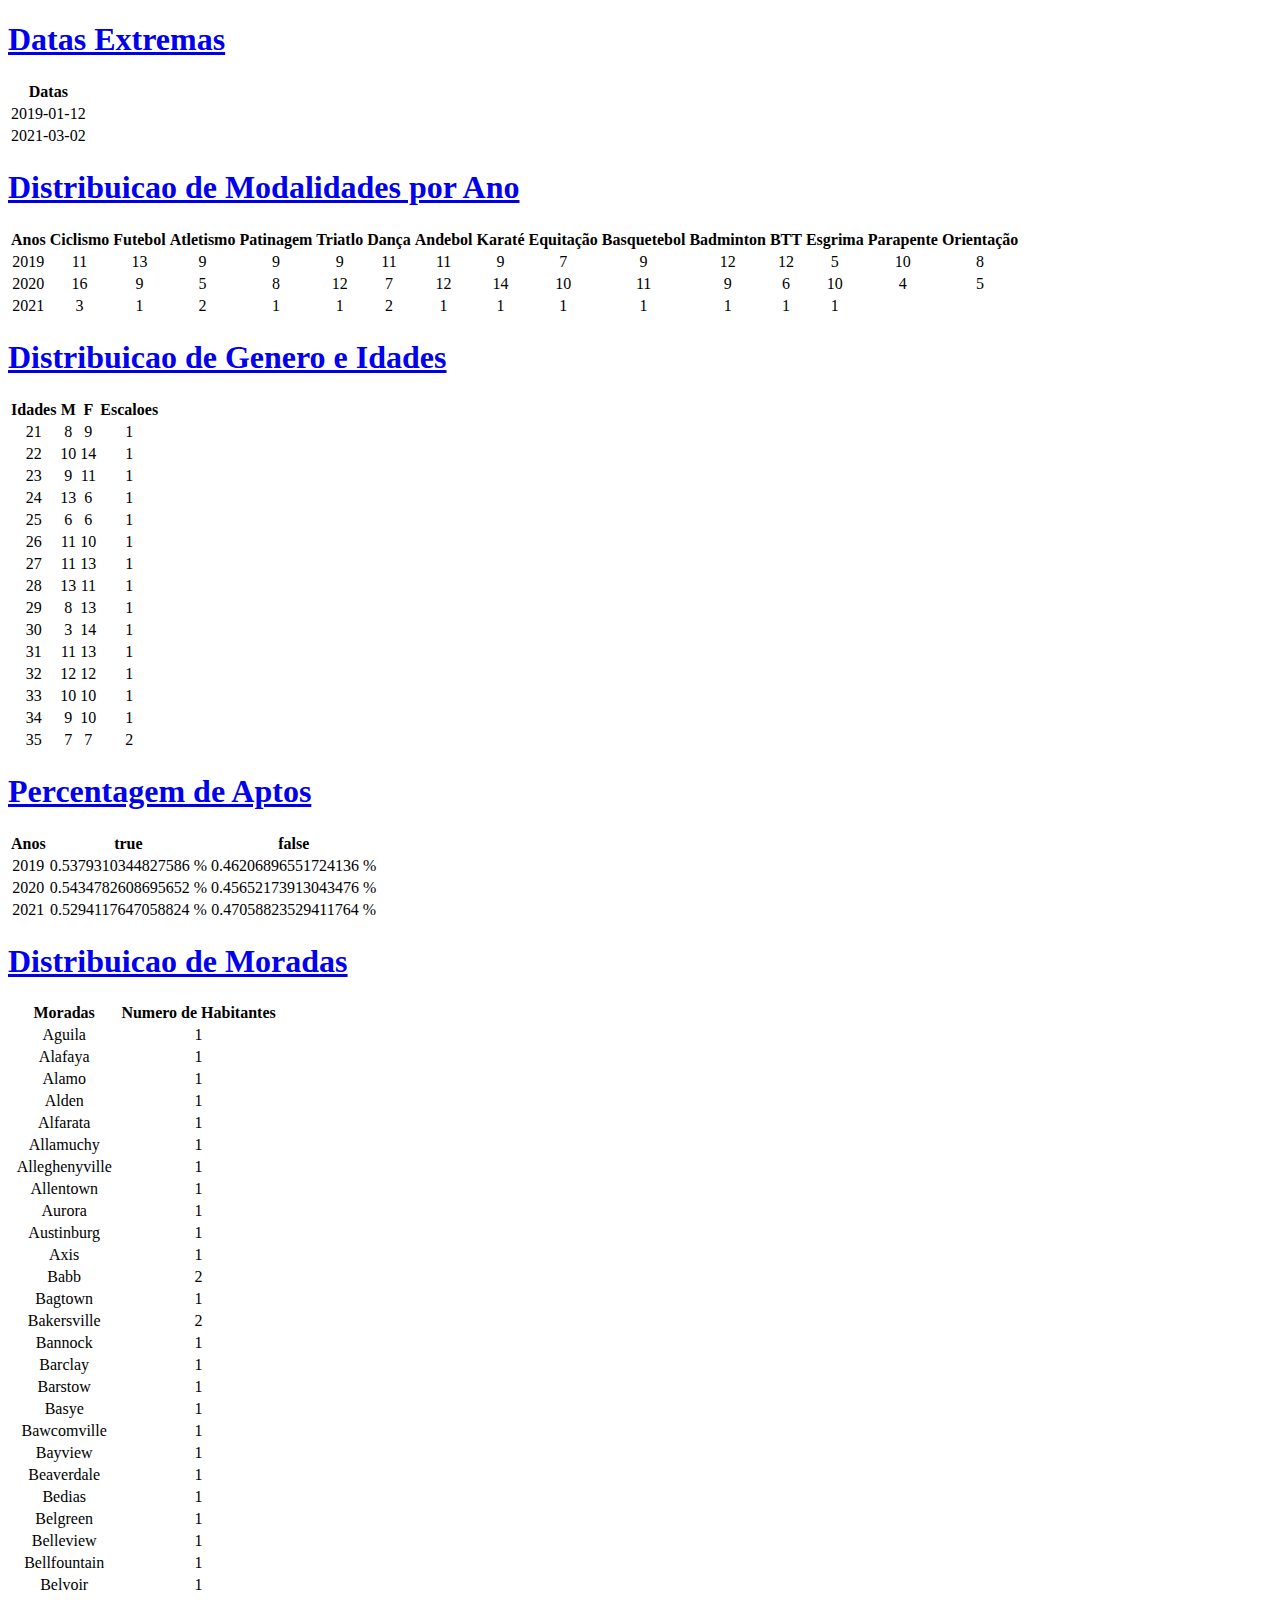
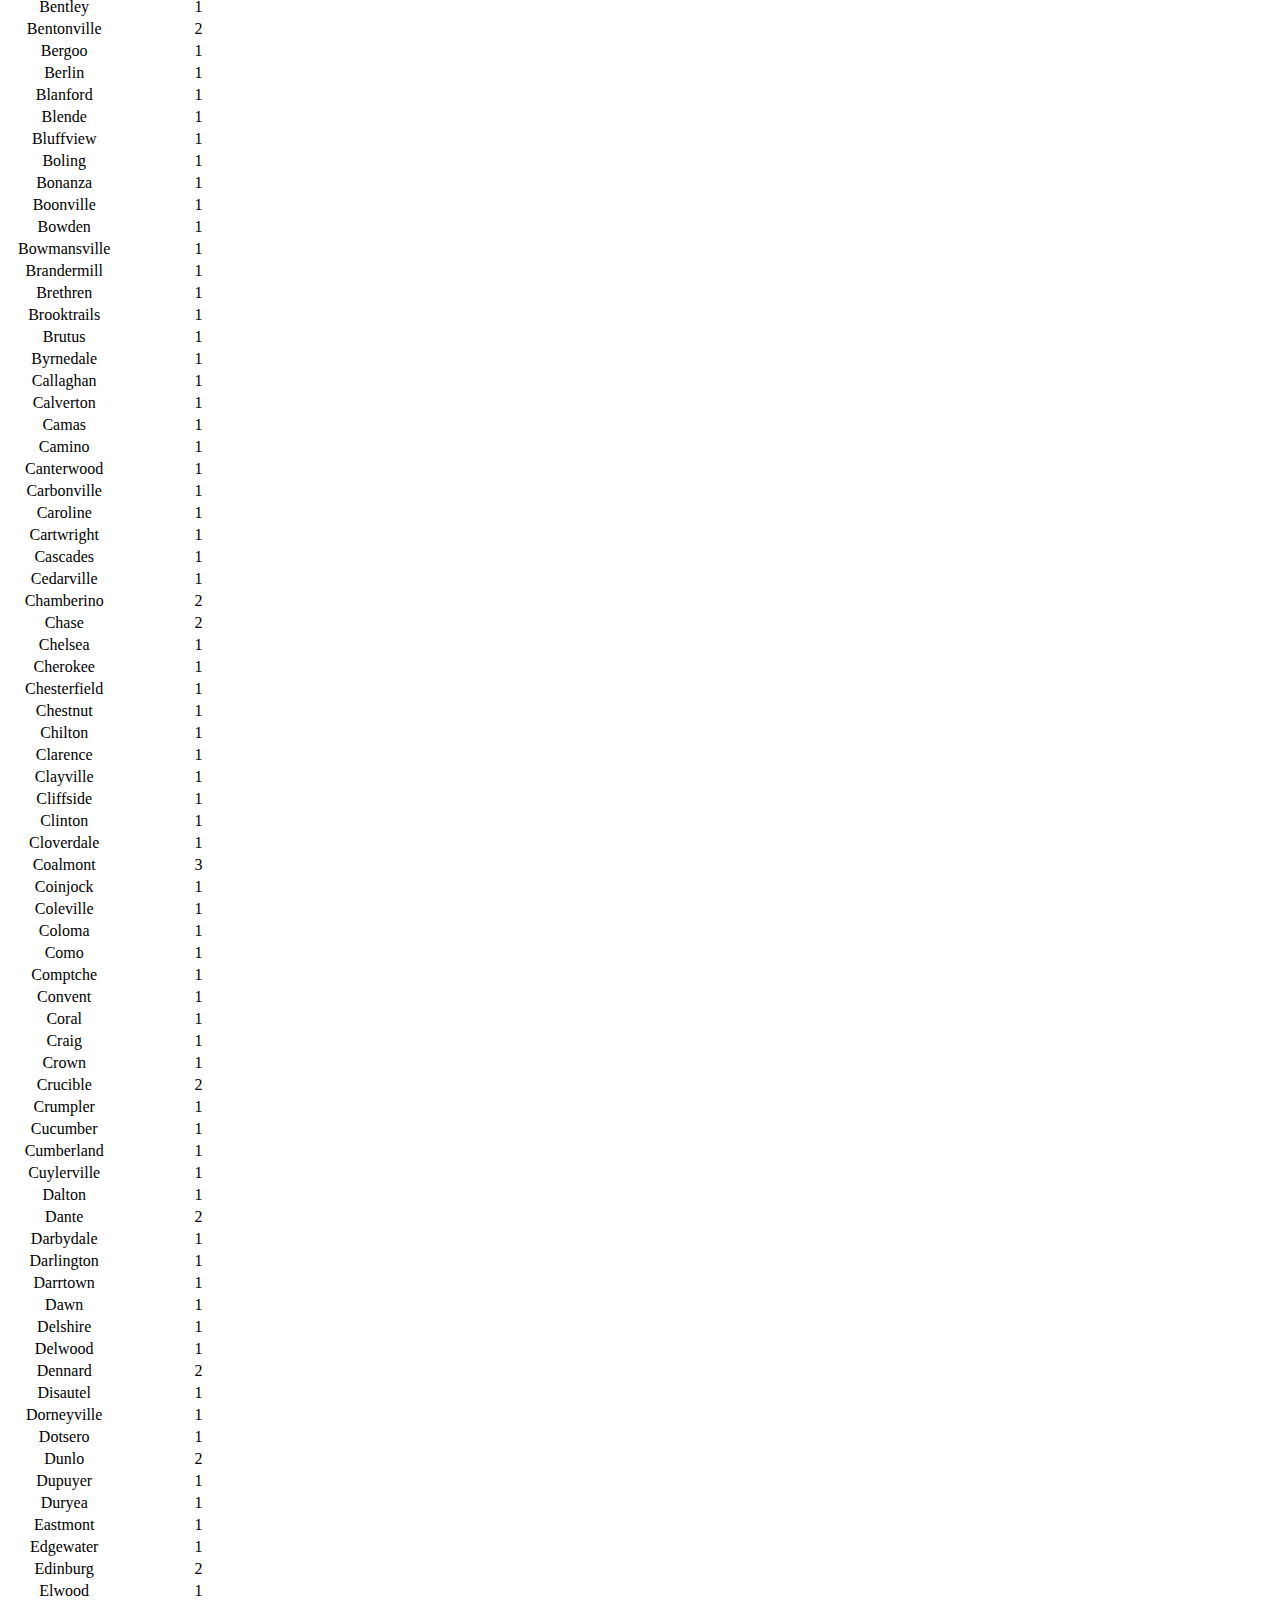
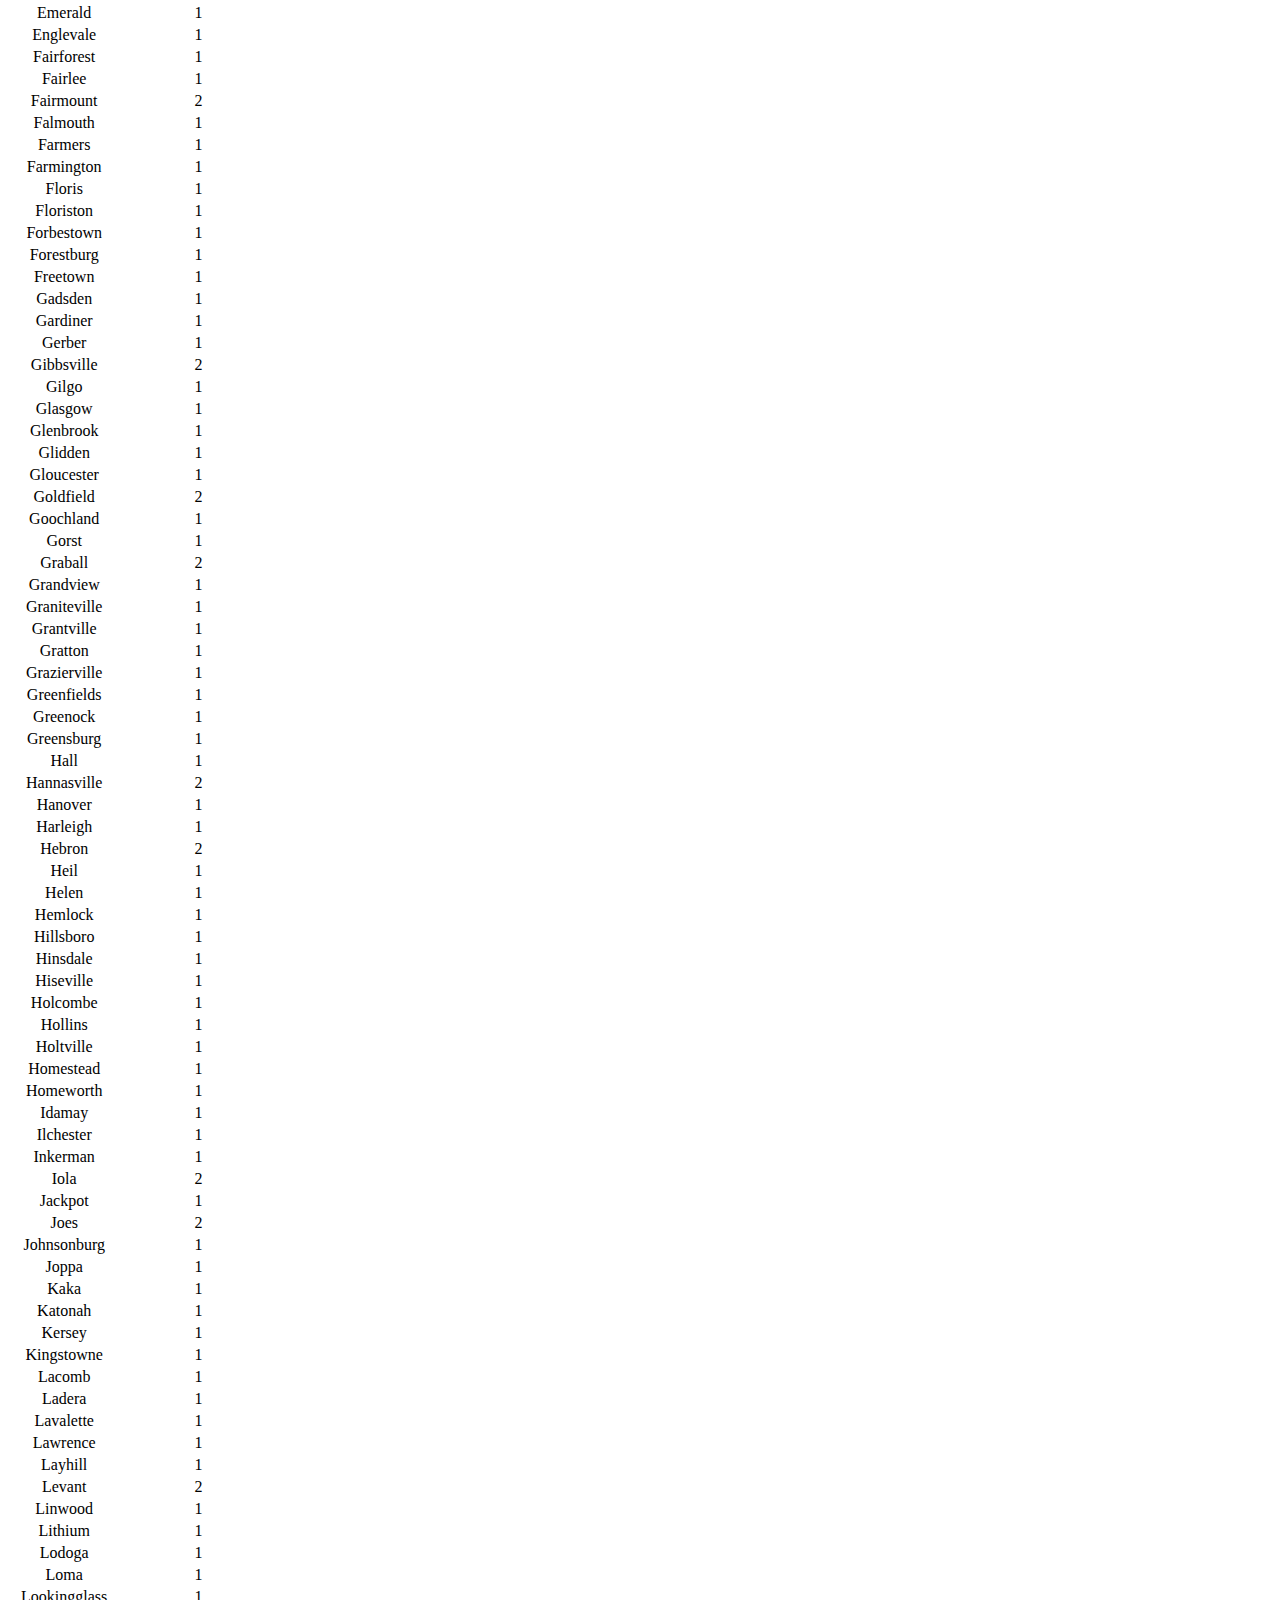
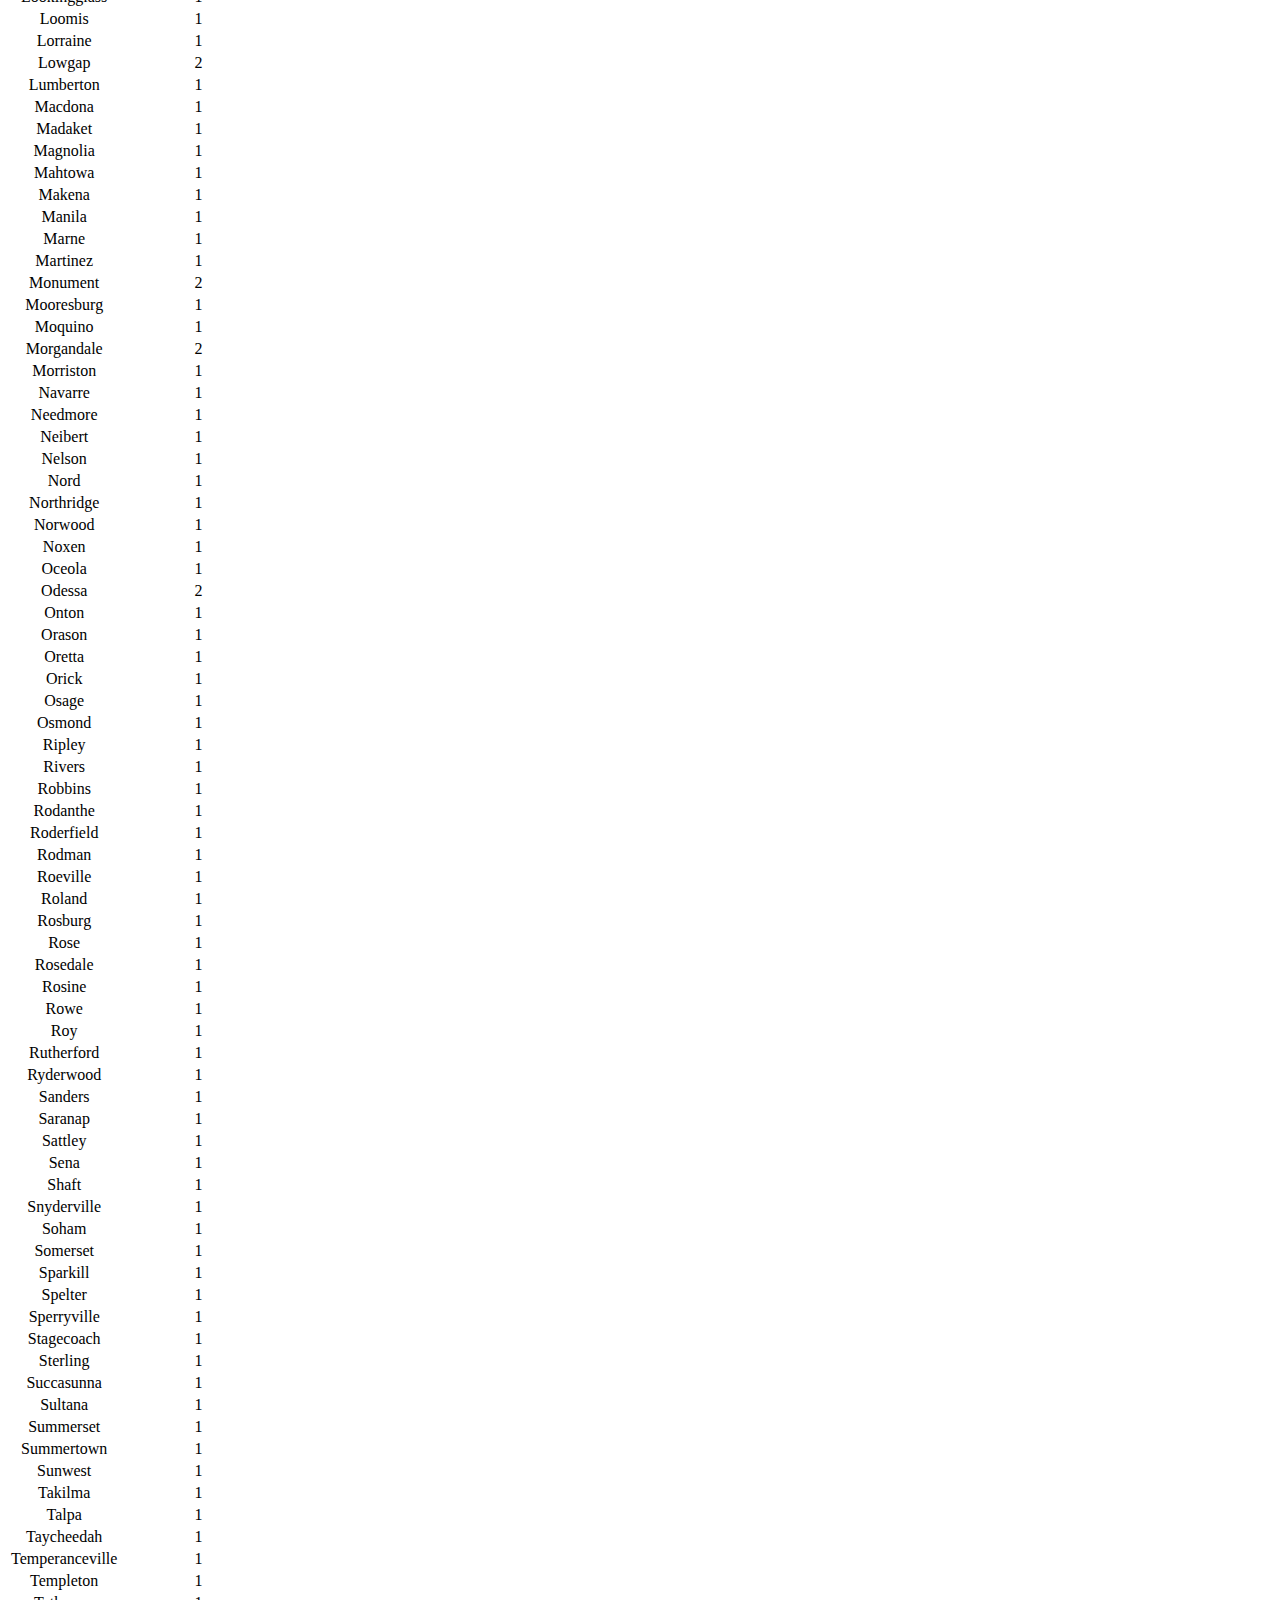
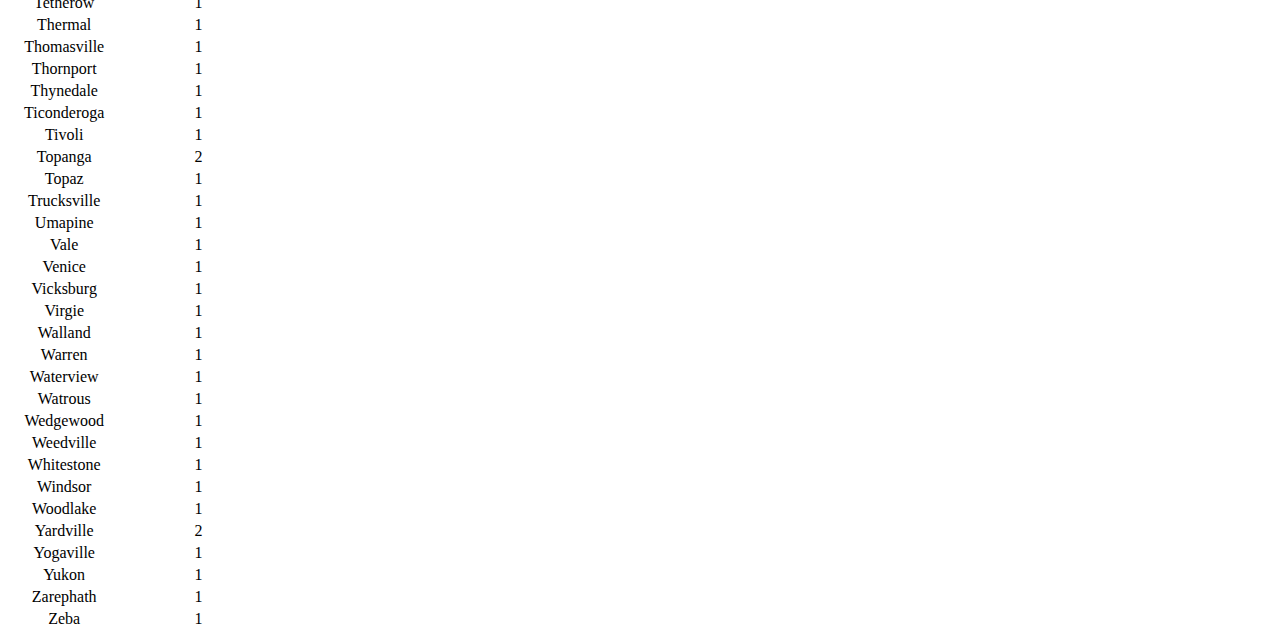
<file: PLC/Trabalho 1/EX2/index.html>
<!DOCTYPE html><html lang="en"><head><meta charset="UTF-8"><meta http-equiv="X-UA-Compatible" content="IE=edge"><meta name="viewport" content="width=device-width, initial-scale=1.0"><title>Document</title></head><body><h1><a href="extremos.html">Datas Extremas</a></h1><table><tr><th style="text-align: center">Datas</th></tr><tr><td style="text-align: center">2019-01-12</td><tr><td style="text-align: center">2021-03-02</td></table><h1><a href=modalidade.html>Distribuicao de Modalidades por Ano</a></h1><table><tr><th style="text-align: center">Anos</th><th style="text-align: center">Ciclismo</th><th style="text-align: center">Futebol</th><th style="text-align: center">Atletismo</th><th style="text-align: center">Patinagem</th><th style="text-align: center">Triatlo</th><th style="text-align: center">Dança</th><th style="text-align: center">Andebol</th><th style="text-align: center">Karaté</th><th style="text-align: center">Equitação</th><th style="text-align: center">Basquetebol</th><th style="text-align: center">Badminton</th><th style="text-align: center">BTT</th><th style="text-align: center">Esgrima</th><th style="text-align: center">Parapente</th><th style="text-align: center">Orientação</th></tr><tr><td style="text-align: center">2019</td><td style="text-align: center">11</td><td style="text-align: center">13</td><td style="text-align: center">9</td><td style="text-align: center">9</td><td style="text-align: center">9</td><td style="text-align: center">11</td><td style="text-align: center">11</td><td style="text-align: center">9</td><td style="text-align: center">7</td><td style="text-align: center">9</td><td style="text-align: center">12</td><td style="text-align: center">12</td><td style="text-align: center">5</td><td style="text-align: center">10</td><td style="text-align: center">8</td></tr><tr><td style="text-align: center">2020</td><td style="text-align: center">16</td><td style="text-align: center">9</td><td style="text-align: center">5</td><td style="text-align: center">8</td><td style="text-align: center">12</td><td style="text-align: center">7</td><td style="text-align: center">12</td><td style="text-align: center">14</td><td style="text-align: center">10</td><td style="text-align: center">11</td><td style="text-align: center">9</td><td style="text-align: center">6</td><td style="text-align: center">10</td><td style="text-align: center">4</td><td style="text-align: center">5</td></tr><tr><td style="text-align: center">2021</td><td style="text-align: center">3</td><td style="text-align: center">1</td><td style="text-align: center">2</td><td style="text-align: center">1</td><td style="text-align: center">1</td><td style="text-align: center">2</td><td style="text-align: center">1</td><td style="text-align: center">1</td><td style="text-align: center">1</td><td style="text-align: center">1</td><td style="text-align: center">1</td><td style="text-align: center">1</td><td style="text-align: center">1</td></tr></table><h1><a href=idade_genero.html>Distribuicao de Genero e Idades</a></h1><table><tr><th style="text-align: center">Idades</th><th style="text-align: center">M</th><th style="text-align: center">F</th><th style="text-align: center">Escaloes</th></tr><tr><td style="text-align: center">21</td><td style="text-align: center">8</td><td style="text-align: center">9</td><td style="text-align: center">1</td></tr><tr><td style="text-align: center">22</td><td style="text-align: center">10</td><td style="text-align: center">14</td><td style="text-align: center">1</td></tr><tr><td style="text-align: center">23</td><td style="text-align: center">9</td><td style="text-align: center">11</td><td style="text-align: center">1</td></tr><tr><td style="text-align: center">24</td><td style="text-align: center">13</td><td style="text-align: center">6</td><td style="text-align: center">1</td></tr><tr><td style="text-align: center">25</td><td style="text-align: center">6</td><td style="text-align: center">6</td><td style="text-align: center">1</td></tr><tr><td style="text-align: center">26</td><td style="text-align: center">11</td><td style="text-align: center">10</td><td style="text-align: center">1</td></tr><tr><td style="text-align: center">27</td><td style="text-align: center">11</td><td style="text-align: center">13</td><td style="text-align: center">1</td></tr><tr><td style="text-align: center">28</td><td style="text-align: center">13</td><td style="text-align: center">11</td><td style="text-align: center">1</td></tr><tr><td style="text-align: center">29</td><td style="text-align: center">8</td><td style="text-align: center">13</td><td style="text-align: center">1</td></tr><tr><td style="text-align: center">30</td><td style="text-align: center">3</td><td style="text-align: center">14</td><td style="text-align: center">1</td></tr><tr><td style="text-align: center">31</td><td style="text-align: center">11</td><td style="text-align: center">13</td><td style="text-align: center">1</td></tr><tr><td style="text-align: center">32</td><td style="text-align: center">12</td><td style="text-align: center">12</td><td style="text-align: center">1</td></tr><tr><td style="text-align: center">33</td><td style="text-align: center">10</td><td style="text-align: center">10</td><td style="text-align: center">1</td></tr><tr><td style="text-align: center">34</td><td style="text-align: center">9</td><td style="text-align: center">10</td><td style="text-align: center">1</td></tr><tr><td style="text-align: center">35</td><td style="text-align: center">7</td><td style="text-align: center">7</td><td style="text-align: center">2</td></tr></table><h1><a href=aptos.html>Percentagem de Aptos</a></h1><table><tr><th style="text-align: center">Anos</th><th style="text-align: center">true</th><th style="text-align: center">false</th></tr><tr><td style="text-align: center">2019</td><td style="text-align: center">0.5379310344827586  %</td><td style="text-align: center">0.46206896551724136 %</td></tr><tr><td style="text-align: center">2020</td><td style="text-align: center">0.5434782608695652  %</td><td style="text-align: center">0.45652173913043476 %</td></tr><tr><td style="text-align: center">2021</td><td style="text-align: center">0.5294117647058824  %</td><td style="text-align: center">0.47058823529411764 %</td></tr></table><h1><a href="morada.html">Distribuicao de Moradas</a></h1><table><tr><th style="text-align: center">Moradas</th><th style="text-align: center">Numero de Habitantes</th></tr><tr><td style="text-align: center">Aguila</td><td style="text-align: center">1</td></tr><tr><td style="text-align: center">Alafaya</td><td style="text-align: center">1</td></tr><tr><td style="text-align: center">Alamo</td><td style="text-align: center">1</td></tr><tr><td style="text-align: center">Alden</td><td style="text-align: center">1</td></tr><tr><td style="text-align: center">Alfarata</td><td style="text-align: center">1</td></tr><tr><td style="text-align: center">Allamuchy</td><td style="text-align: center">1</td></tr><tr><td style="text-align: center">Alleghenyville</td><td style="text-align: center">1</td></tr><tr><td style="text-align: center">Allentown</td><td style="text-align: center">1</td></tr><tr><td style="text-align: center">Aurora</td><td style="text-align: center">1</td></tr><tr><td style="text-align: center">Austinburg</td><td style="text-align: center">1</td></tr><tr><td style="text-align: center">Axis</td><td style="text-align: center">1</td></tr><tr><td style="text-align: center">Babb</td><td style="text-align: center">2</td></tr><tr><td style="text-align: center">Bagtown</td><td style="text-align: center">1</td></tr><tr><td style="text-align: center">Bakersville</td><td style="text-align: center">2</td></tr><tr><td style="text-align: center">Bannock</td><td style="text-align: center">1</td></tr><tr><td style="text-align: center">Barclay</td><td style="text-align: center">1</td></tr><tr><td style="text-align: center">Barstow</td><td style="text-align: center">1</td></tr><tr><td style="text-align: center">Basye</td><td style="text-align: center">1</td></tr><tr><td style="text-align: center">Bawcomville</td><td style="text-align: center">1</td></tr><tr><td style="text-align: center">Bayview</td><td style="text-align: center">1</td></tr><tr><td style="text-align: center">Beaverdale</td><td style="text-align: center">1</td></tr><tr><td style="text-align: center">Bedias</td><td style="text-align: center">1</td></tr><tr><td style="text-align: center">Belgreen</td><td style="text-align: center">1</td></tr><tr><td style="text-align: center">Belleview</td><td style="text-align: center">1</td></tr><tr><td style="text-align: center">Bellfountain</td><td style="text-align: center">1</td></tr><tr><td style="text-align: center">Belvoir</td><td style="text-align: center">1</td></tr><tr><td style="text-align: center">Bentley</td><td style="text-align: center">1</td></tr><tr><td style="text-align: center">Bentonville</td><td style="text-align: center">2</td></tr><tr><td style="text-align: center">Bergoo</td><td style="text-align: center">1</td></tr><tr><td style="text-align: center">Berlin</td><td style="text-align: center">1</td></tr><tr><td style="text-align: center">Blanford</td><td style="text-align: center">1</td></tr><tr><td style="text-align: center">Blende</td><td style="text-align: center">1</td></tr><tr><td style="text-align: center">Bluffview</td><td style="text-align: center">1</td></tr><tr><td style="text-align: center">Boling</td><td style="text-align: center">1</td></tr><tr><td style="text-align: center">Bonanza</td><td style="text-align: center">1</td></tr><tr><td style="text-align: center">Boonville</td><td style="text-align: center">1</td></tr><tr><td style="text-align: center">Bowden</td><td style="text-align: center">1</td></tr><tr><td style="text-align: center">Bowmansville</td><td style="text-align: center">1</td></tr><tr><td style="text-align: center">Brandermill</td><td style="text-align: center">1</td></tr><tr><td style="text-align: center">Brethren</td><td style="text-align: center">1</td></tr><tr><td style="text-align: center">Brooktrails</td><td style="text-align: center">1</td></tr><tr><td style="text-align: center">Brutus</td><td style="text-align: center">1</td></tr><tr><td style="text-align: center">Byrnedale</td><td style="text-align: center">1</td></tr><tr><td style="text-align: center">Callaghan</td><td style="text-align: center">1</td></tr><tr><td style="text-align: center">Calverton</td><td style="text-align: center">1</td></tr><tr><td style="text-align: center">Camas</td><td style="text-align: center">1</td></tr><tr><td style="text-align: center">Camino</td><td style="text-align: center">1</td></tr><tr><td style="text-align: center">Canterwood</td><td style="text-align: center">1</td></tr><tr><td style="text-align: center">Carbonville</td><td style="text-align: center">1</td></tr><tr><td style="text-align: center">Caroline</td><td style="text-align: center">1</td></tr><tr><td style="text-align: center">Cartwright</td><td style="text-align: center">1</td></tr><tr><td style="text-align: center">Cascades</td><td style="text-align: center">1</td></tr><tr><td style="text-align: center">Cedarville</td><td style="text-align: center">1</td></tr><tr><td style="text-align: center">Chamberino</td><td style="text-align: center">2</td></tr><tr><td style="text-align: center">Chase</td><td style="text-align: center">2</td></tr><tr><td style="text-align: center">Chelsea</td><td style="text-align: center">1</td></tr><tr><td style="text-align: center">Cherokee</td><td style="text-align: center">1</td></tr><tr><td style="text-align: center">Chesterfield</td><td style="text-align: center">1</td></tr><tr><td style="text-align: center">Chestnut</td><td style="text-align: center">1</td></tr><tr><td style="text-align: center">Chilton</td><td style="text-align: center">1</td></tr><tr><td style="text-align: center">Clarence</td><td style="text-align: center">1</td></tr><tr><td style="text-align: center">Clayville</td><td style="text-align: center">1</td></tr><tr><td style="text-align: center">Cliffside</td><td style="text-align: center">1</td></tr><tr><td style="text-align: center">Clinton</td><td style="text-align: center">1</td></tr><tr><td style="text-align: center">Cloverdale</td><td style="text-align: center">1</td></tr><tr><td style="text-align: center">Coalmont</td><td style="text-align: center">3</td></tr><tr><td style="text-align: center">Coinjock</td><td style="text-align: center">1</td></tr><tr><td style="text-align: center">Coleville</td><td style="text-align: center">1</td></tr><tr><td style="text-align: center">Coloma</td><td style="text-align: center">1</td></tr><tr><td style="text-align: center">Como</td><td style="text-align: center">1</td></tr><tr><td style="text-align: center">Comptche</td><td style="text-align: center">1</td></tr><tr><td style="text-align: center">Convent</td><td style="text-align: center">1</td></tr><tr><td style="text-align: center">Coral</td><td style="text-align: center">1</td></tr><tr><td style="text-align: center">Craig</td><td style="text-align: center">1</td></tr><tr><td style="text-align: center">Crown</td><td style="text-align: center">1</td></tr><tr><td style="text-align: center">Crucible</td><td style="text-align: center">2</td></tr><tr><td style="text-align: center">Crumpler</td><td style="text-align: center">1</td></tr><tr><td style="text-align: center">Cucumber</td><td style="text-align: center">1</td></tr><tr><td style="text-align: center">Cumberland</td><td style="text-align: center">1</td></tr><tr><td style="text-align: center">Cuylerville</td><td style="text-align: center">1</td></tr><tr><td style="text-align: center">Dalton</td><td style="text-align: center">1</td></tr><tr><td style="text-align: center">Dante</td><td style="text-align: center">2</td></tr><tr><td style="text-align: center">Darbydale</td><td style="text-align: center">1</td></tr><tr><td style="text-align: center">Darlington</td><td style="text-align: center">1</td></tr><tr><td style="text-align: center">Darrtown</td><td style="text-align: center">1</td></tr><tr><td style="text-align: center">Dawn</td><td style="text-align: center">1</td></tr><tr><td style="text-align: center">Delshire</td><td style="text-align: center">1</td></tr><tr><td style="text-align: center">Delwood</td><td style="text-align: center">1</td></tr><tr><td style="text-align: center">Dennard</td><td style="text-align: center">2</td></tr><tr><td style="text-align: center">Disautel</td><td style="text-align: center">1</td></tr><tr><td style="text-align: center">Dorneyville</td><td style="text-align: center">1</td></tr><tr><td style="text-align: center">Dotsero</td><td style="text-align: center">1</td></tr><tr><td style="text-align: center">Dunlo</td><td style="text-align: center">2</td></tr><tr><td style="text-align: center">Dupuyer</td><td style="text-align: center">1</td></tr><tr><td style="text-align: center">Duryea</td><td style="text-align: center">1</td></tr><tr><td style="text-align: center">Eastmont</td><td style="text-align: center">1</td></tr><tr><td style="text-align: center">Edgewater</td><td style="text-align: center">1</td></tr><tr><td style="text-align: center">Edinburg</td><td style="text-align: center">2</td></tr><tr><td style="text-align: center">Elwood</td><td style="text-align: center">1</td></tr><tr><td style="text-align: center">Emerald</td><td style="text-align: center">1</td></tr><tr><td style="text-align: center">Englevale</td><td style="text-align: center">1</td></tr><tr><td style="text-align: center">Fairforest</td><td style="text-align: center">1</td></tr><tr><td style="text-align: center">Fairlee</td><td style="text-align: center">1</td></tr><tr><td style="text-align: center">Fairmount</td><td style="text-align: center">2</td></tr><tr><td style="text-align: center">Falmouth</td><td style="text-align: center">1</td></tr><tr><td style="text-align: center">Farmers</td><td style="text-align: center">1</td></tr><tr><td style="text-align: center">Farmington</td><td style="text-align: center">1</td></tr><tr><td style="text-align: center">Floris</td><td style="text-align: center">1</td></tr><tr><td style="text-align: center">Floriston</td><td style="text-align: center">1</td></tr><tr><td style="text-align: center">Forbestown</td><td style="text-align: center">1</td></tr><tr><td style="text-align: center">Forestburg</td><td style="text-align: center">1</td></tr><tr><td style="text-align: center">Freetown</td><td style="text-align: center">1</td></tr><tr><td style="text-align: center">Gadsden</td><td style="text-align: center">1</td></tr><tr><td style="text-align: center">Gardiner</td><td style="text-align: center">1</td></tr><tr><td style="text-align: center">Gerber</td><td style="text-align: center">1</td></tr><tr><td style="text-align: center">Gibbsville</td><td style="text-align: center">2</td></tr><tr><td style="text-align: center">Gilgo</td><td style="text-align: center">1</td></tr><tr><td style="text-align: center">Glasgow</td><td style="text-align: center">1</td></tr><tr><td style="text-align: center">Glenbrook</td><td style="text-align: center">1</td></tr><tr><td style="text-align: center">Glidden</td><td style="text-align: center">1</td></tr><tr><td style="text-align: center">Gloucester</td><td style="text-align: center">1</td></tr><tr><td style="text-align: center">Goldfield</td><td style="text-align: center">2</td></tr><tr><td style="text-align: center">Goochland</td><td style="text-align: center">1</td></tr><tr><td style="text-align: center">Gorst</td><td style="text-align: center">1</td></tr><tr><td style="text-align: center">Graball</td><td style="text-align: center">2</td></tr><tr><td style="text-align: center">Grandview</td><td style="text-align: center">1</td></tr><tr><td style="text-align: center">Graniteville</td><td style="text-align: center">1</td></tr><tr><td style="text-align: center">Grantville</td><td style="text-align: center">1</td></tr><tr><td style="text-align: center">Gratton</td><td style="text-align: center">1</td></tr><tr><td style="text-align: center">Grazierville</td><td style="text-align: center">1</td></tr><tr><td style="text-align: center">Greenfields</td><td style="text-align: center">1</td></tr><tr><td style="text-align: center">Greenock</td><td style="text-align: center">1</td></tr><tr><td style="text-align: center">Greensburg</td><td style="text-align: center">1</td></tr><tr><td style="text-align: center">Hall</td><td style="text-align: center">1</td></tr><tr><td style="text-align: center">Hannasville</td><td style="text-align: center">2</td></tr><tr><td style="text-align: center">Hanover</td><td style="text-align: center">1</td></tr><tr><td style="text-align: center">Harleigh</td><td style="text-align: center">1</td></tr><tr><td style="text-align: center">Hebron</td><td style="text-align: center">2</td></tr><tr><td style="text-align: center">Heil</td><td style="text-align: center">1</td></tr><tr><td style="text-align: center">Helen</td><td style="text-align: center">1</td></tr><tr><td style="text-align: center">Hemlock</td><td style="text-align: center">1</td></tr><tr><td style="text-align: center">Hillsboro</td><td style="text-align: center">1</td></tr><tr><td style="text-align: center">Hinsdale</td><td style="text-align: center">1</td></tr><tr><td style="text-align: center">Hiseville</td><td style="text-align: center">1</td></tr><tr><td style="text-align: center">Holcombe</td><td style="text-align: center">1</td></tr><tr><td style="text-align: center">Hollins</td><td style="text-align: center">1</td></tr><tr><td style="text-align: center">Holtville</td><td style="text-align: center">1</td></tr><tr><td style="text-align: center">Homestead</td><td style="text-align: center">1</td></tr><tr><td style="text-align: center">Homeworth</td><td style="text-align: center">1</td></tr><tr><td style="text-align: center">Idamay</td><td style="text-align: center">1</td></tr><tr><td style="text-align: center">Ilchester</td><td style="text-align: center">1</td></tr><tr><td style="text-align: center">Inkerman</td><td style="text-align: center">1</td></tr><tr><td style="text-align: center">Iola</td><td style="text-align: center">2</td></tr><tr><td style="text-align: center">Jackpot</td><td style="text-align: center">1</td></tr><tr><td style="text-align: center">Joes</td><td style="text-align: center">2</td></tr><tr><td style="text-align: center">Johnsonburg</td><td style="text-align: center">1</td></tr><tr><td style="text-align: center">Joppa</td><td style="text-align: center">1</td></tr><tr><td style="text-align: center">Kaka</td><td style="text-align: center">1</td></tr><tr><td style="text-align: center">Katonah</td><td style="text-align: center">1</td></tr><tr><td style="text-align: center">Kersey</td><td style="text-align: center">1</td></tr><tr><td style="text-align: center">Kingstowne</td><td style="text-align: center">1</td></tr><tr><td style="text-align: center">Lacomb</td><td style="text-align: center">1</td></tr><tr><td style="text-align: center">Ladera</td><td style="text-align: center">1</td></tr><tr><td style="text-align: center">Lavalette</td><td style="text-align: center">1</td></tr><tr><td style="text-align: center">Lawrence</td><td style="text-align: center">1</td></tr><tr><td style="text-align: center">Layhill</td><td style="text-align: center">1</td></tr><tr><td style="text-align: center">Levant</td><td style="text-align: center">2</td></tr><tr><td style="text-align: center">Linwood</td><td style="text-align: center">1</td></tr><tr><td style="text-align: center">Lithium</td><td style="text-align: center">1</td></tr><tr><td style="text-align: center">Lodoga</td><td style="text-align: center">1</td></tr><tr><td style="text-align: center">Loma</td><td style="text-align: center">1</td></tr><tr><td style="text-align: center">Lookingglass</td><td style="text-align: center">1</td></tr><tr><td style="text-align: center">Loomis</td><td style="text-align: center">1</td></tr><tr><td style="text-align: center">Lorraine</td><td style="text-align: center">1</td></tr><tr><td style="text-align: center">Lowgap</td><td style="text-align: center">2</td></tr><tr><td style="text-align: center">Lumberton</td><td style="text-align: center">1</td></tr><tr><td style="text-align: center">Macdona</td><td style="text-align: center">1</td></tr><tr><td style="text-align: center">Madaket</td><td style="text-align: center">1</td></tr><tr><td style="text-align: center">Magnolia</td><td style="text-align: center">1</td></tr><tr><td style="text-align: center">Mahtowa</td><td style="text-align: center">1</td></tr><tr><td style="text-align: center">Makena</td><td style="text-align: center">1</td></tr><tr><td style="text-align: center">Manila</td><td style="text-align: center">1</td></tr><tr><td style="text-align: center">Marne</td><td style="text-align: center">1</td></tr><tr><td style="text-align: center">Martinez</td><td style="text-align: center">1</td></tr><tr><td style="text-align: center">Monument</td><td style="text-align: center">2</td></tr><tr><td style="text-align: center">Mooresburg</td><td style="text-align: center">1</td></tr><tr><td style="text-align: center">Moquino</td><td style="text-align: center">1</td></tr><tr><td style="text-align: center">Morgandale</td><td style="text-align: center">2</td></tr><tr><td style="text-align: center">Morriston</td><td style="text-align: center">1</td></tr><tr><td style="text-align: center">Navarre</td><td style="text-align: center">1</td></tr><tr><td style="text-align: center">Needmore</td><td style="text-align: center">1</td></tr><tr><td style="text-align: center">Neibert</td><td style="text-align: center">1</td></tr><tr><td style="text-align: center">Nelson</td><td style="text-align: center">1</td></tr><tr><td style="text-align: center">Nord</td><td style="text-align: center">1</td></tr><tr><td style="text-align: center">Northridge</td><td style="text-align: center">1</td></tr><tr><td style="text-align: center">Norwood</td><td style="text-align: center">1</td></tr><tr><td style="text-align: center">Noxen</td><td style="text-align: center">1</td></tr><tr><td style="text-align: center">Oceola</td><td style="text-align: center">1</td></tr><tr><td style="text-align: center">Odessa</td><td style="text-align: center">2</td></tr><tr><td style="text-align: center">Onton</td><td style="text-align: center">1</td></tr><tr><td style="text-align: center">Orason</td><td style="text-align: center">1</td></tr><tr><td style="text-align: center">Oretta</td><td style="text-align: center">1</td></tr><tr><td style="text-align: center">Orick</td><td style="text-align: center">1</td></tr><tr><td style="text-align: center">Osage</td><td style="text-align: center">1</td></tr><tr><td style="text-align: center">Osmond</td><td style="text-align: center">1</td></tr><tr><td style="text-align: center">Ripley</td><td style="text-align: center">1</td></tr><tr><td style="text-align: center">Rivers</td><td style="text-align: center">1</td></tr><tr><td style="text-align: center">Robbins</td><td style="text-align: center">1</td></tr><tr><td style="text-align: center">Rodanthe</td><td style="text-align: center">1</td></tr><tr><td style="text-align: center">Roderfield</td><td style="text-align: center">1</td></tr><tr><td style="text-align: center">Rodman</td><td style="text-align: center">1</td></tr><tr><td style="text-align: center">Roeville</td><td style="text-align: center">1</td></tr><tr><td style="text-align: center">Roland</td><td style="text-align: center">1</td></tr><tr><td style="text-align: center">Rosburg</td><td style="text-align: center">1</td></tr><tr><td style="text-align: center">Rose</td><td style="text-align: center">1</td></tr><tr><td style="text-align: center">Rosedale</td><td style="text-align: center">1</td></tr><tr><td style="text-align: center">Rosine</td><td style="text-align: center">1</td></tr><tr><td style="text-align: center">Rowe</td><td style="text-align: center">1</td></tr><tr><td style="text-align: center">Roy</td><td style="text-align: center">1</td></tr><tr><td style="text-align: center">Rutherford</td><td style="text-align: center">1</td></tr><tr><td style="text-align: center">Ryderwood</td><td style="text-align: center">1</td></tr><tr><td style="text-align: center">Sanders</td><td style="text-align: center">1</td></tr><tr><td style="text-align: center">Saranap</td><td style="text-align: center">1</td></tr><tr><td style="text-align: center">Sattley</td><td style="text-align: center">1</td></tr><tr><td style="text-align: center">Sena</td><td style="text-align: center">1</td></tr><tr><td style="text-align: center">Shaft</td><td style="text-align: center">1</td></tr><tr><td style="text-align: center">Snyderville</td><td style="text-align: center">1</td></tr><tr><td style="text-align: center">Soham</td><td style="text-align: center">1</td></tr><tr><td style="text-align: center">Somerset</td><td style="text-align: center">1</td></tr><tr><td style="text-align: center">Sparkill</td><td style="text-align: center">1</td></tr><tr><td style="text-align: center">Spelter</td><td style="text-align: center">1</td></tr><tr><td style="text-align: center">Sperryville</td><td style="text-align: center">1</td></tr><tr><td style="text-align: center">Stagecoach</td><td style="text-align: center">1</td></tr><tr><td style="text-align: center">Sterling</td><td style="text-align: center">1</td></tr><tr><td style="text-align: center">Succasunna</td><td style="text-align: center">1</td></tr><tr><td style="text-align: center">Sultana</td><td style="text-align: center">1</td></tr><tr><td style="text-align: center">Summerset</td><td style="text-align: center">1</td></tr><tr><td style="text-align: center">Summertown</td><td style="text-align: center">1</td></tr><tr><td style="text-align: center">Sunwest</td><td style="text-align: center">1</td></tr><tr><td style="text-align: center">Takilma</td><td style="text-align: center">1</td></tr><tr><td style="text-align: center">Talpa</td><td style="text-align: center">1</td></tr><tr><td style="text-align: center">Taycheedah</td><td style="text-align: center">1</td></tr><tr><td style="text-align: center">Temperanceville</td><td style="text-align: center">1</td></tr><tr><td style="text-align: center">Templeton</td><td style="text-align: center">1</td></tr><tr><td style="text-align: center">Tetherow</td><td style="text-align: center">1</td></tr><tr><td style="text-align: center">Thermal</td><td style="text-align: center">1</td></tr><tr><td style="text-align: center">Thomasville</td><td style="text-align: center">1</td></tr><tr><td style="text-align: center">Thornport</td><td style="text-align: center">1</td></tr><tr><td style="text-align: center">Thynedale</td><td style="text-align: center">1</td></tr><tr><td style="text-align: center">Ticonderoga</td><td style="text-align: center">1</td></tr><tr><td style="text-align: center">Tivoli</td><td style="text-align: center">1</td></tr><tr><td style="text-align: center">Topanga</td><td style="text-align: center">2</td></tr><tr><td style="text-align: center">Topaz</td><td style="text-align: center">1</td></tr><tr><td style="text-align: center">Trucksville</td><td style="text-align: center">1</td></tr><tr><td style="text-align: center">Umapine</td><td style="text-align: center">1</td></tr><tr><td style="text-align: center">Vale</td><td style="text-align: center">1</td></tr><tr><td style="text-align: center">Venice</td><td style="text-align: center">1</td></tr><tr><td style="text-align: center">Vicksburg</td><td style="text-align: center">1</td></tr><tr><td style="text-align: center">Virgie</td><td style="text-align: center">1</td></tr><tr><td style="text-align: center">Walland</td><td style="text-align: center">1</td></tr><tr><td style="text-align: center">Warren</td><td style="text-align: center">1</td></tr><tr><td style="text-align: center">Waterview</td><td style="text-align: center">1</td></tr><tr><td style="text-align: center">Watrous</td><td style="text-align: center">1</td></tr><tr><td style="text-align: center">Wedgewood</td><td style="text-align: center">1</td></tr><tr><td style="text-align: center">Weedville</td><td style="text-align: center">1</td></tr><tr><td style="text-align: center">Whitestone</td><td style="text-align: center">1</td></tr><tr><td style="text-align: center">Windsor</td><td style="text-align: center">1</td></tr><tr><td style="text-align: center">Woodlake</td><td style="text-align: center">1</td></tr><tr><td style="text-align: center">Yardville</td><td style="text-align: center">2</td></tr><tr><td style="text-align: center">Yogaville</td><td style="text-align: center">1</td></tr><tr><td style="text-align: center">Yukon</td><td style="text-align: center">1</td></tr><tr><td style="text-align: center">Zarephath</td><td style="text-align: center">1</td></tr><tr><td style="text-align: center">Zeba</td><td style="text-align: center">1</td></tr></table></body></html>
</file>
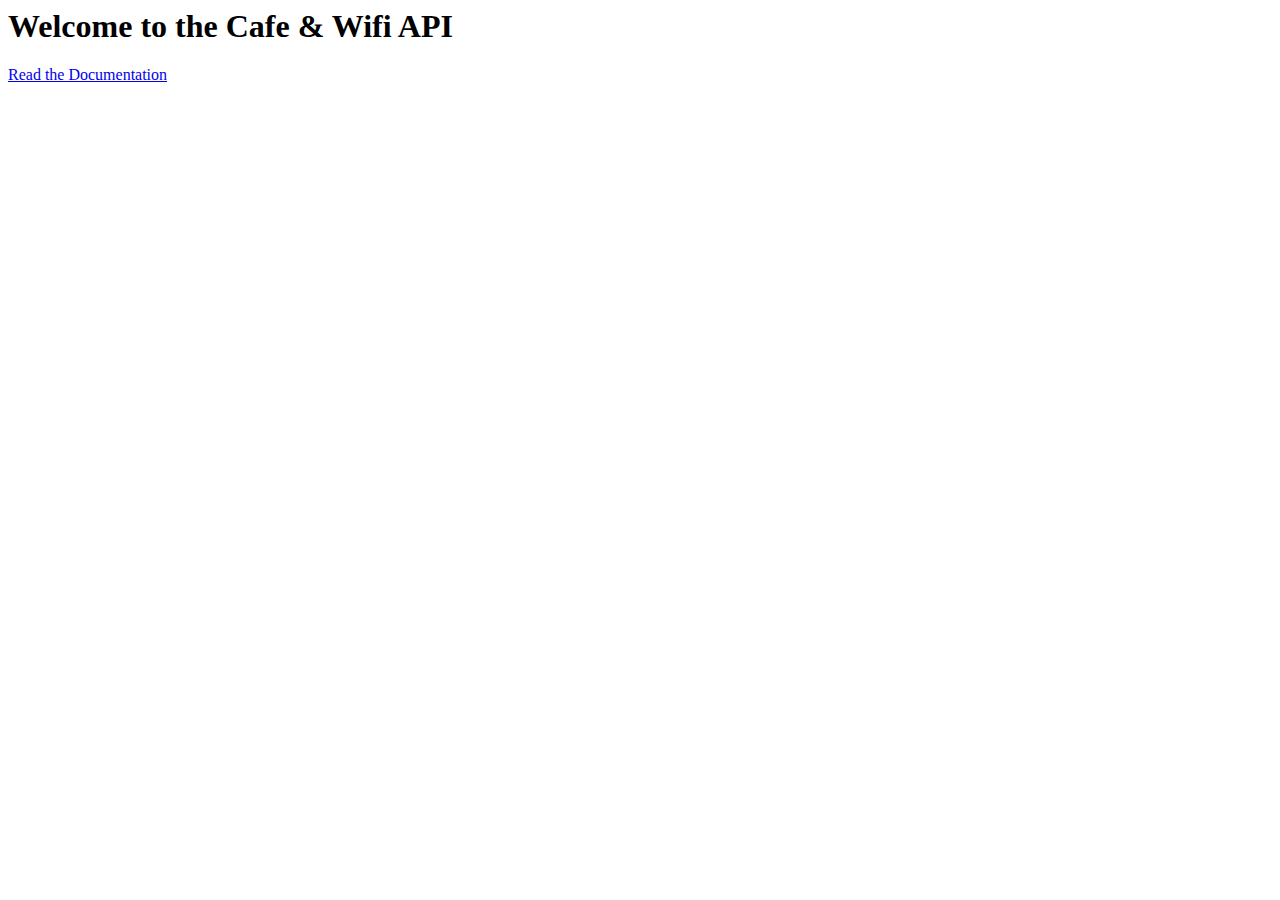
<file: 100DaysPython Course/3.Advanced 59-80/d66 Rest_API/templates/index.html>
<meta charset="UTF-8">
<title>Cafe&Wifi API</title>
</head>
<body>
<h1>Welcome to the Cafe & Wifi API</h1>
<a href="https://documenter.getpostman.com/view/2568017/TVRhd9qR">Read the Documentation</a>
</body>
</html>
</file>
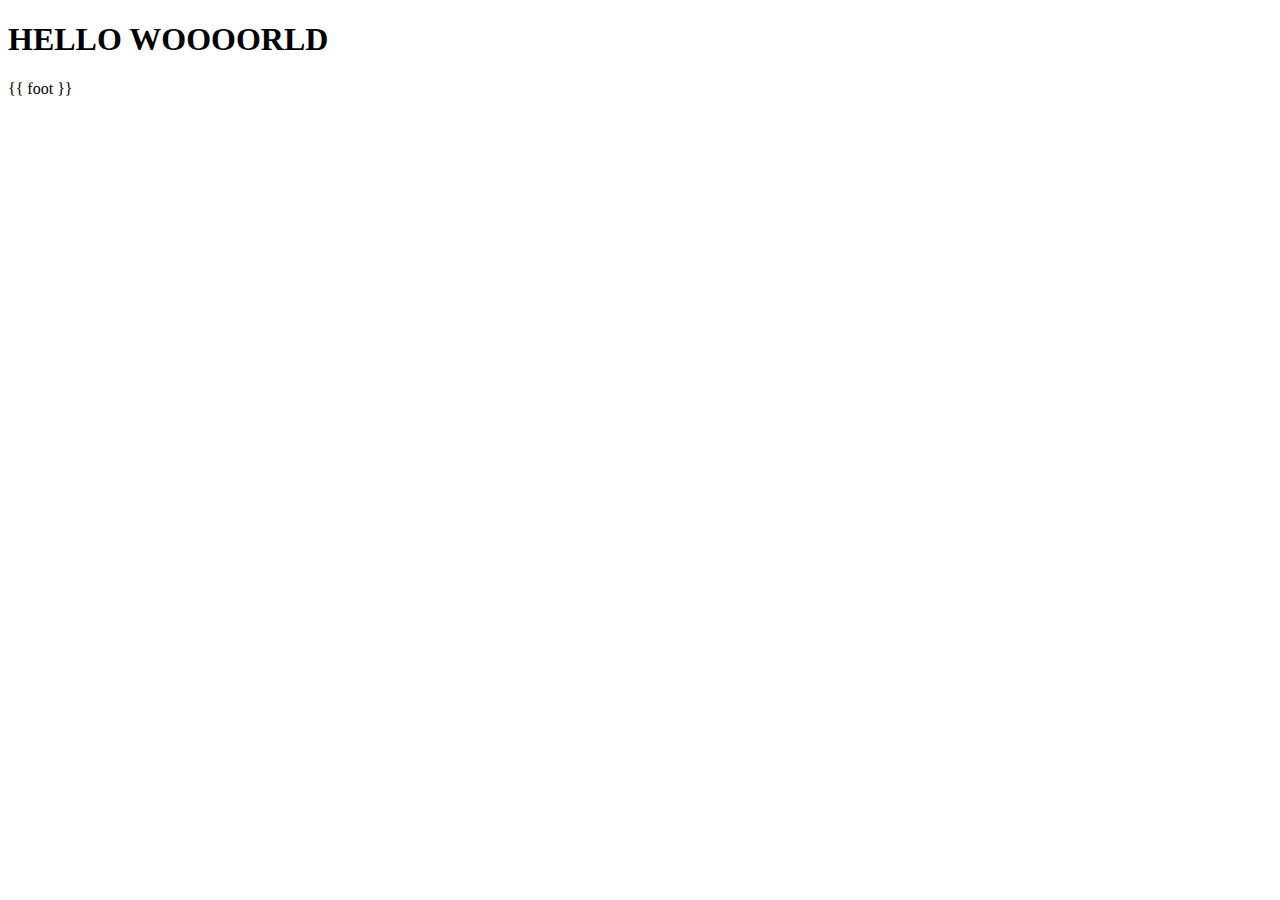
<file: 100DaysPython Course/2.Intermediate 15-58/d57 Jinja/train1/templates/index.html>
<!DOCTYPE html>
<html lang="en">

<head>
    <meta charset="UTF-8">
    <meta http-equiv="X-UA-Compatible" content="IE=edge">
    <meta name="viewport" content="width=device-width, initial-scale=1.0">
    <title>RUben</title>
</head>

<body>
    <h1>HELLO WOOOORLD</h1>
</body>
<footer>
    {{ foot }}
</footer>

</html>
</file>
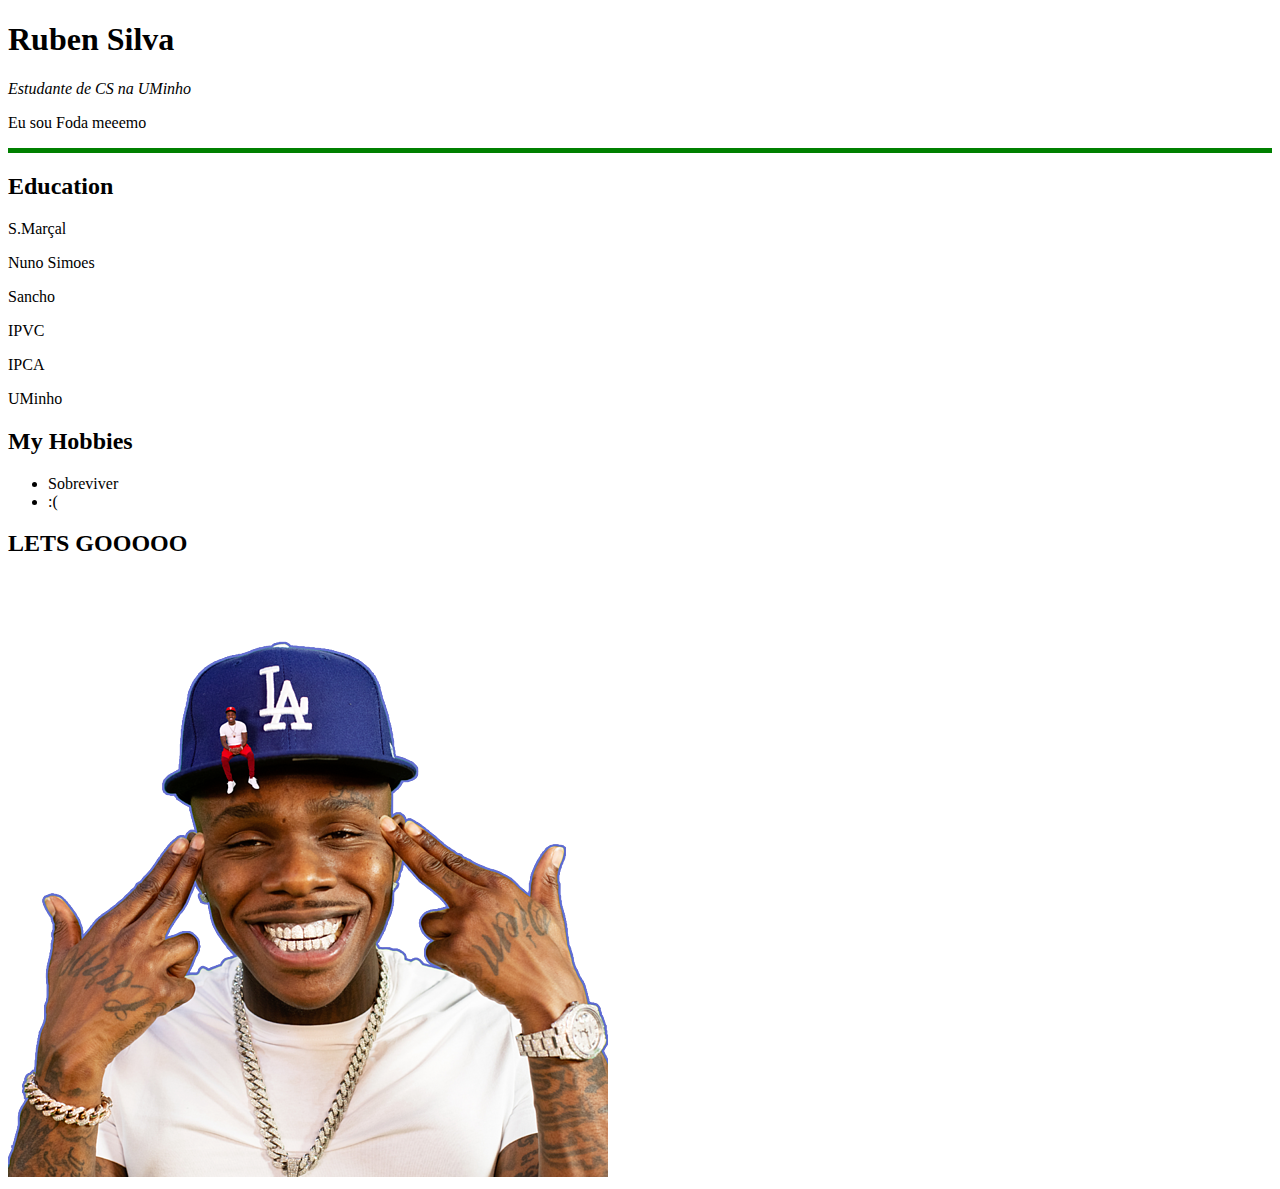
<file: 100DaysPython Course/2.Intermediate 15-58/d41 Intro_HTML/main.html>
<!DOCTYPE html>
<html lang="en">

<head>
  <meta charset="UTF-8">
  <meta http-equiv="X-UA-Compatible" content="IE=edge">
  <meta name="viewport" content="width=device-width, initial-scale=1.0">

  <h1 >Ruben Silva</h1>


  <title>Document</title>
</head>

<body>
<p ><i>Estudante de CS na UMinho</i></p>
<p>Eu sou Foda meeemo</p>
<hr size="5" noshade color="green">
<h2>Education</h2>
<p>S.Marçal</p>
<p>Nuno Simoes</p>
<p>Sancho</p>
<p>IPVC</p>
<p>IPCA</p>
<p>UMinho</p>
<h2>My Hobbies</h2>
<ul>
  <li>Sobreviver</li>
  <li>:(</li>
</ul>
<h2>LETS GOOOOO</h2>
<img src="LETS_GO.png">
</body>

</html>
</file>
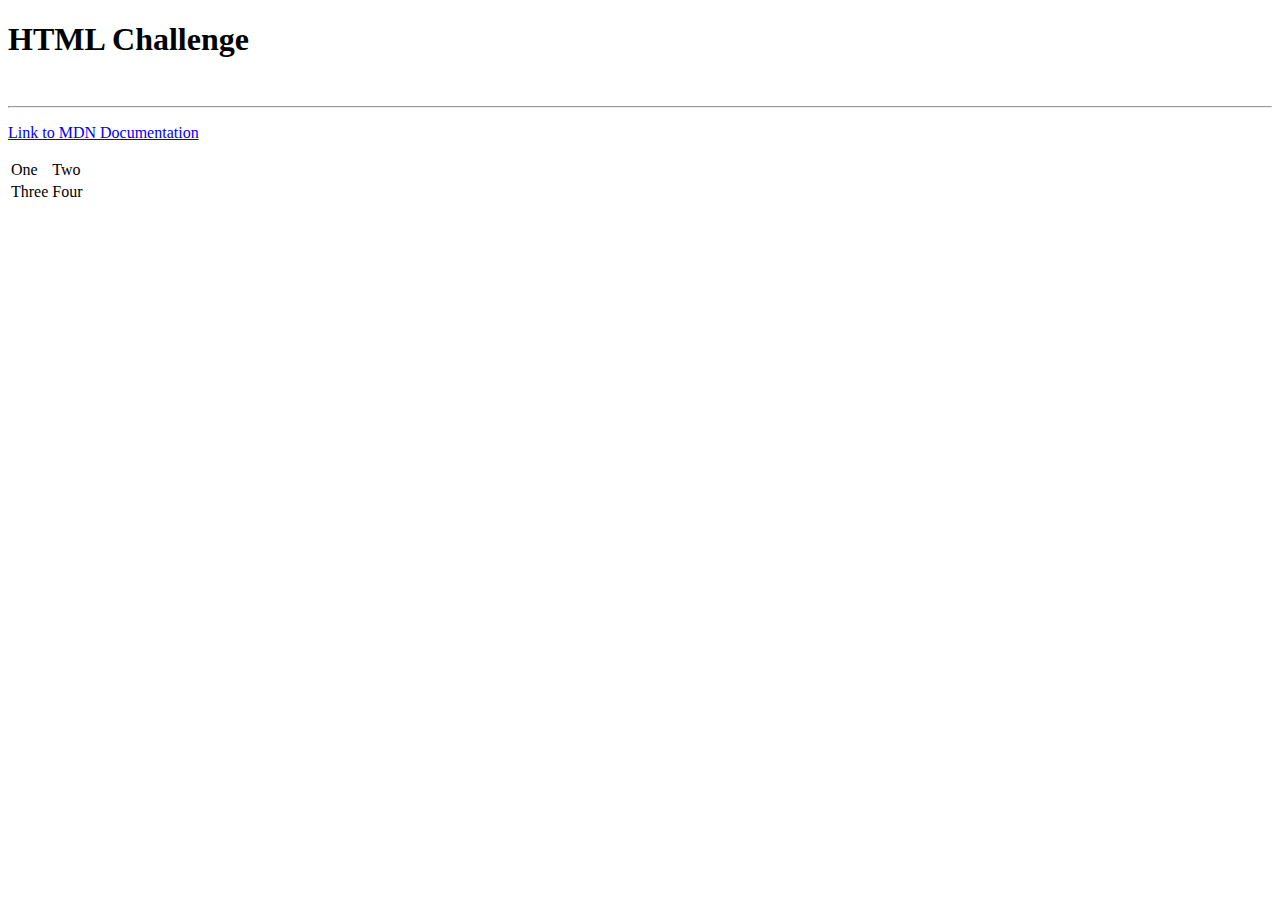
<file: 100DaysPython Course/2.Intermediate 15-58/d42 Mid_HTML/main.html>
<!DOCTYPE html>
<html lang="en">

<head>
  <meta charset="UTF-8">
  <meta http-equiv="X-UA-Compatible" content="IE=edge">
  <meta name="viewport" content="width=device-width, initial-scale=1.0">
  <title>Document</title>
</head>

<body>
  <h1>HTML Challenge</h1>
  <br>
  <hr>
  <p>
    <a href="https://developer.mozilla.org/pt-BR/">Link to MDN Documentation</a> 
  </p>
  <table>
    <tr>
      <td>One</td>
      <td>Two</td>
    </tr>
    <tr>
      <td>Three</td>
      <td>Four</td>
    </tr>
  </table>
</body>

</html>
</file>
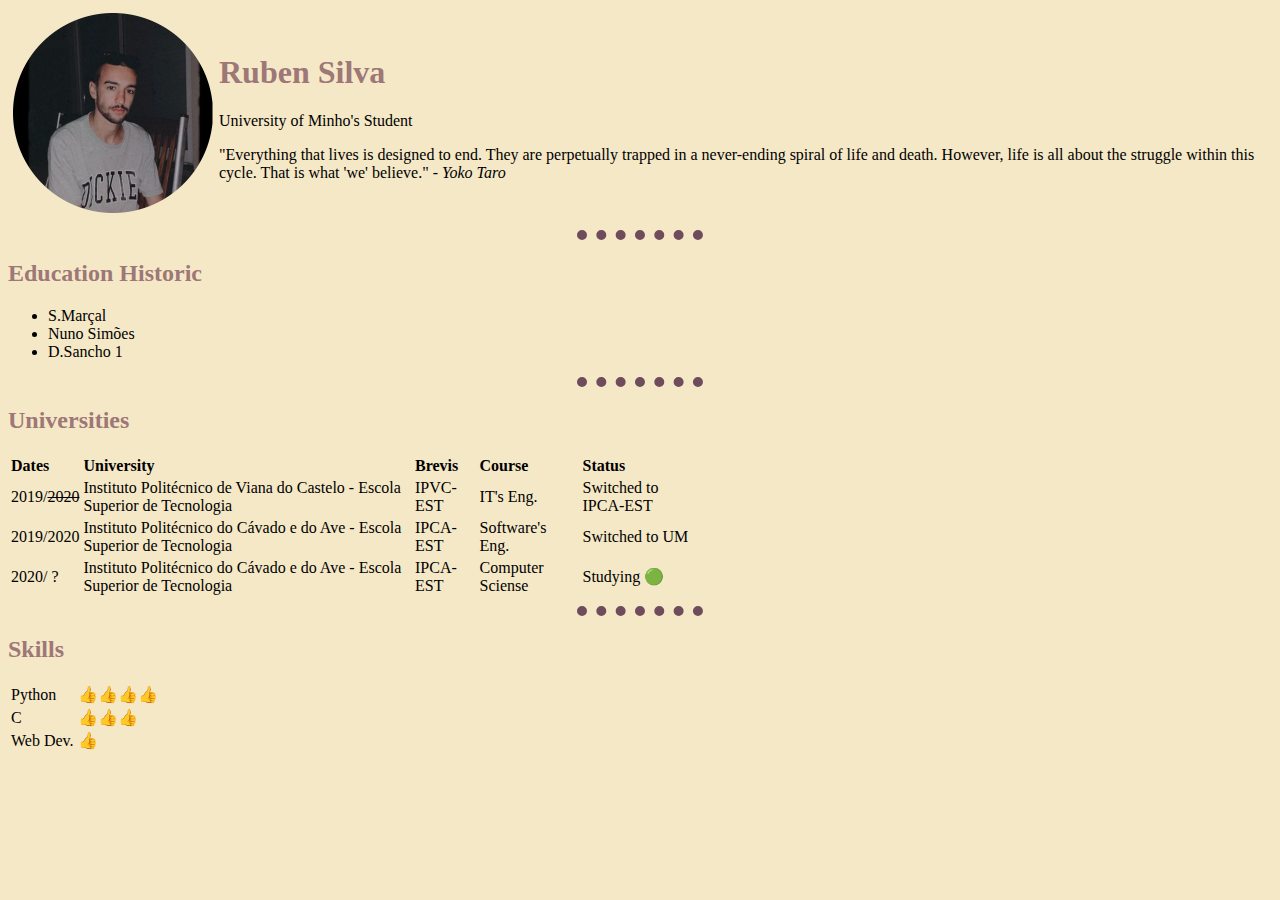
<file: 100DaysPython Course/2.Intermediate 15-58/d43 Intro_CSS/curric.html>
<!DOCTYPE html>
<html lang="en">

<head>
  <meta charset="UTF-8">
  <meta http-equiv="X-UA-Compatible" content="IE=edge">
  <meta name="viewport" content="width=device-width, initial-scale=1.0">
  <link rel="stylesheet" href="curric.css">
  <title>Curriculum Ruben Silva</title>
</head>

<body>
  <!-- Parte de cima da pagina -->
  <table>
    <tr>
      <td><img src="400x400_logo.png" width="200" height="200" style="padding: 2px"></td>
      <td>
        <h1>Ruben Silva</h1>
        <p>University of Minho's Student</p>
        <p>"Everything that lives is designed to end. They are perpetually trapped in a never-ending spiral of life and
          death. However, life is all about the struggle within this cycle. That is what 'we' believe." - <i>Yoko
            Taro</i></p>
      </td>
    </tr>
  </table>

  <hr>
  <!-- Onde estudei -->

  <h2>Education Historic</h2>
  <ul>
    <li>S.Marçal</li>
    <li>Nuno Simões</li>
    <li>D.Sancho 1</li>
  </ul>

  <hr>
  <!-- Universidades -->

  <h2>Universities</h2>
  <table style="width:55%">
    <tr>
      <td>
        <b>Dates</b>
      </td>
      <td>
        <b>University</b>
      </td>
      <td>
        <b>Brevis</b>
      </td>
      <td>
        <b>Course</b>
      </td>
      <td>
        <b>Status</b>
      </td>
    </tr>
    <tr>
      <td>2019/<s>2020</s></td>
      <td>Instituto Politécnico de Viana do Castelo - Escola Superior de Tecnologia</td>
      <td>IPVC-EST</td>
      <td>IT's Eng.</td>
      <td>Switched to IPCA-EST</td>
    </tr>
    <tr>
      <td>2019/2020</td>
      <td>Instituto Politécnico do Cávado e do Ave - Escola Superior de Tecnologia</td>
      <td>IPCA-EST</td>
      <td>Software's Eng.</td>
      <td>Switched to UM</td>
    </tr>
    <tr>
      <td>2020/ ?</td>
      <td>Instituto Politécnico do Cávado e do Ave - Escola Superior de Tecnologia</td>
      <td>IPCA-EST</td>
      <td>Computer Sciense</td>
      <td>Studying 🟢</td>
    </tr>
  </table>

  <hr>
  <!-- Skills -->


  <h2>Skills</h2>
  <table>
    <tr>
      <td>Python</td>
      <td>👍👍👍👍</td>
    </tr>
    <tr>
      <td>C</td>
      <td>👍👍👍</td>
    </tr>
    <tr>
      <td>Web Dev.</td>
      <td>👍</td>
    </tr>
  </table>

</body>

</html>
</file>
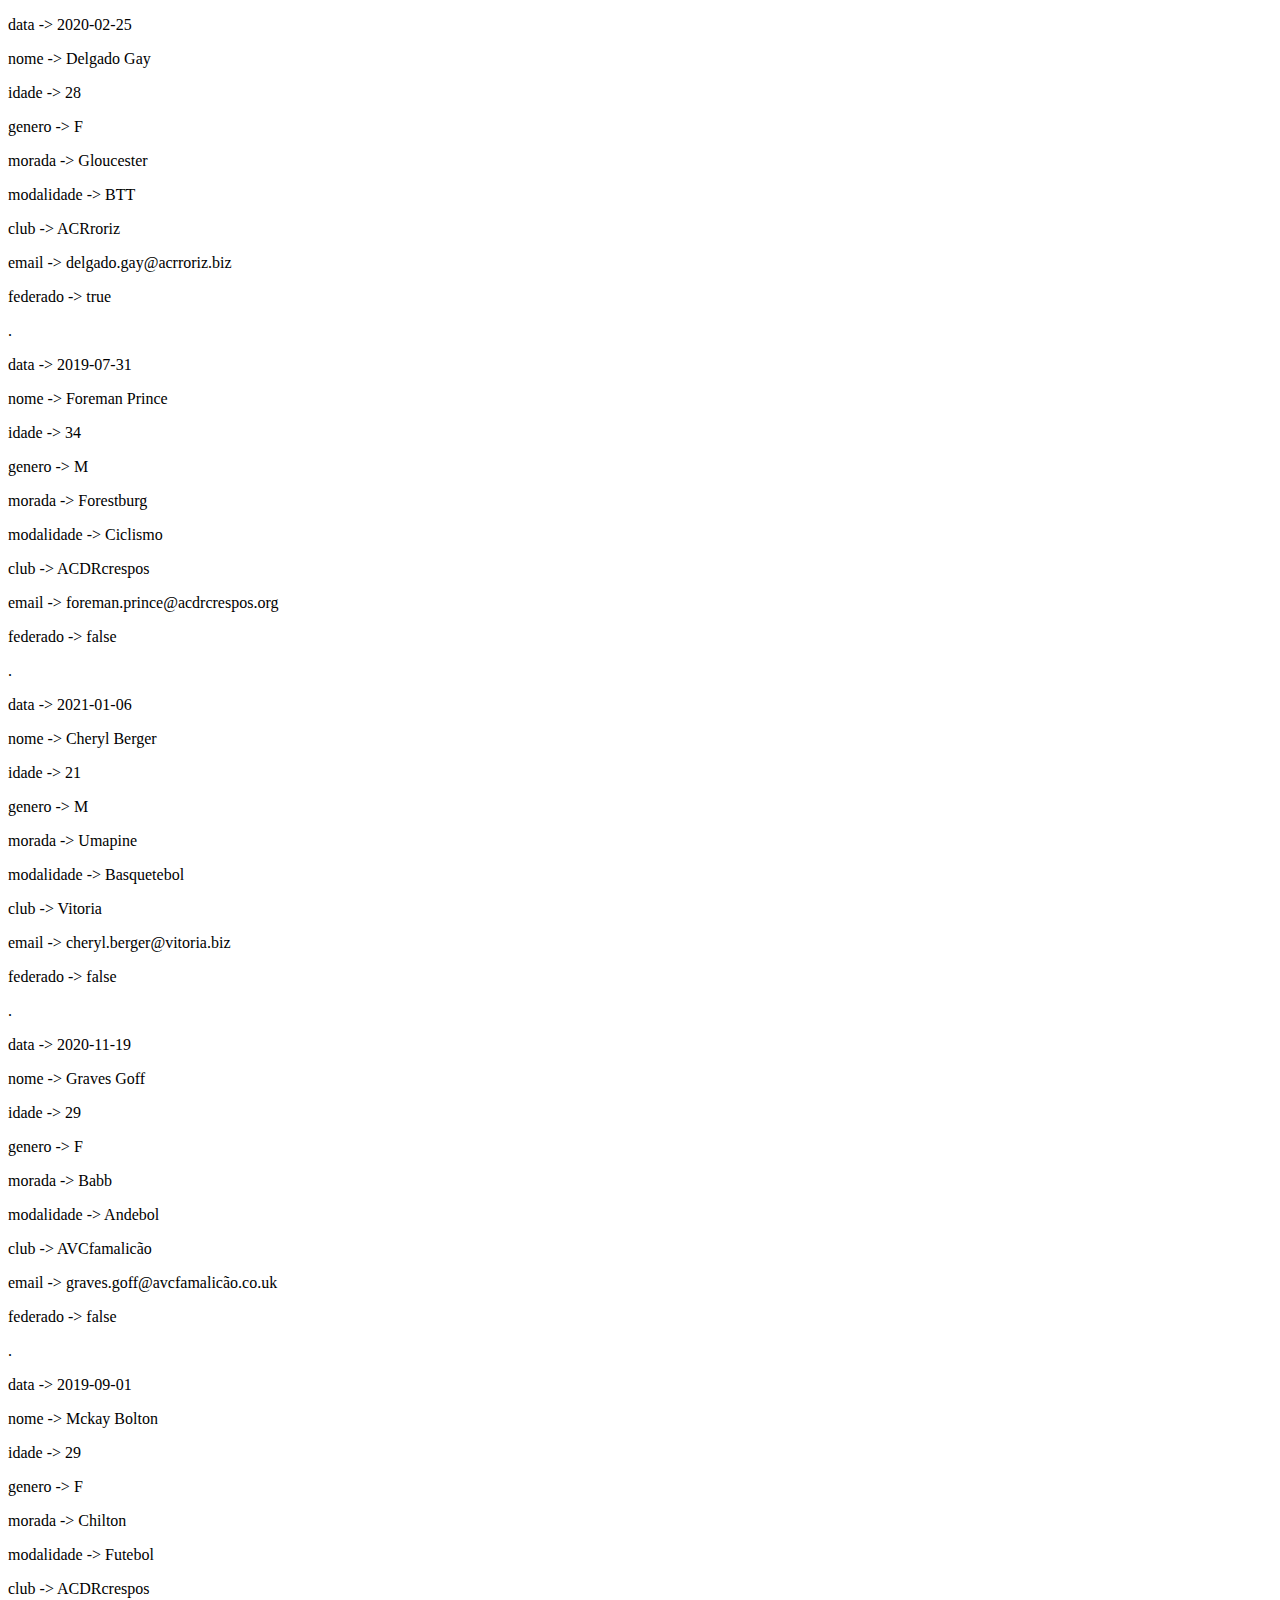
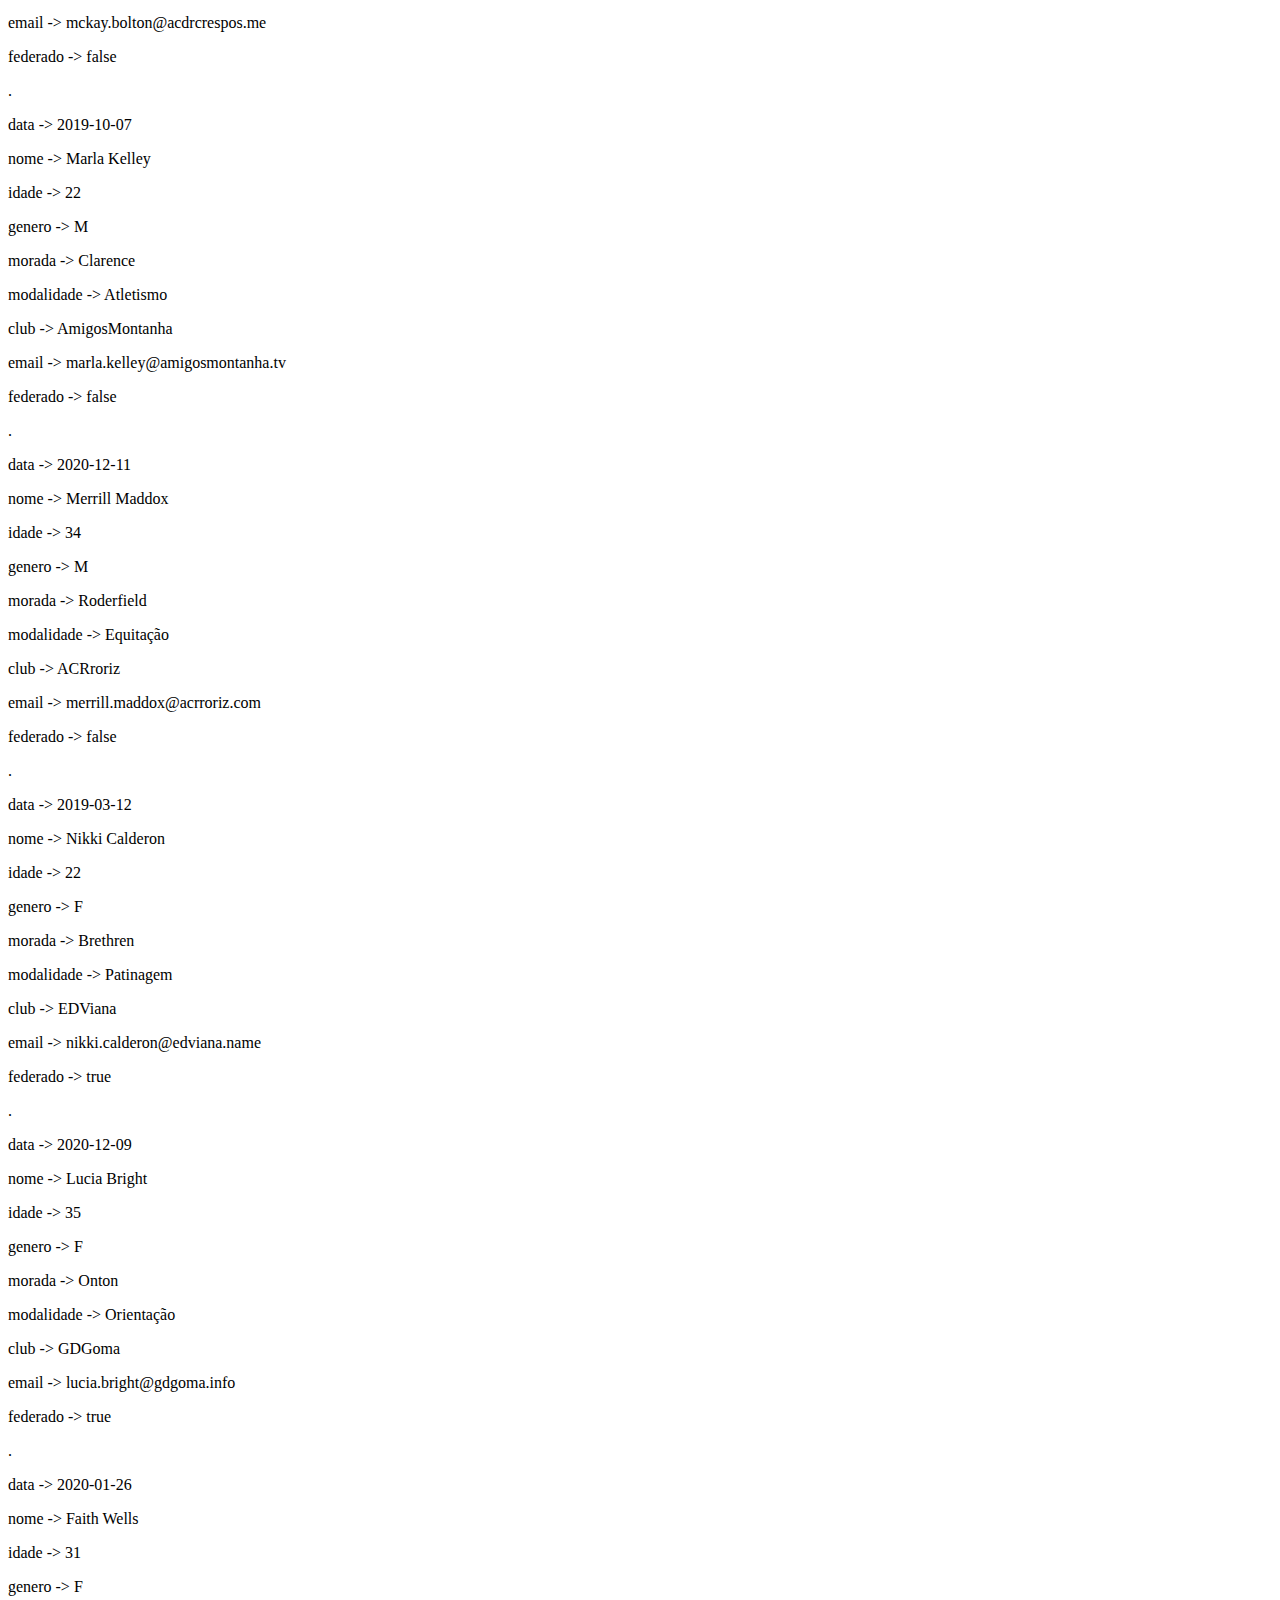
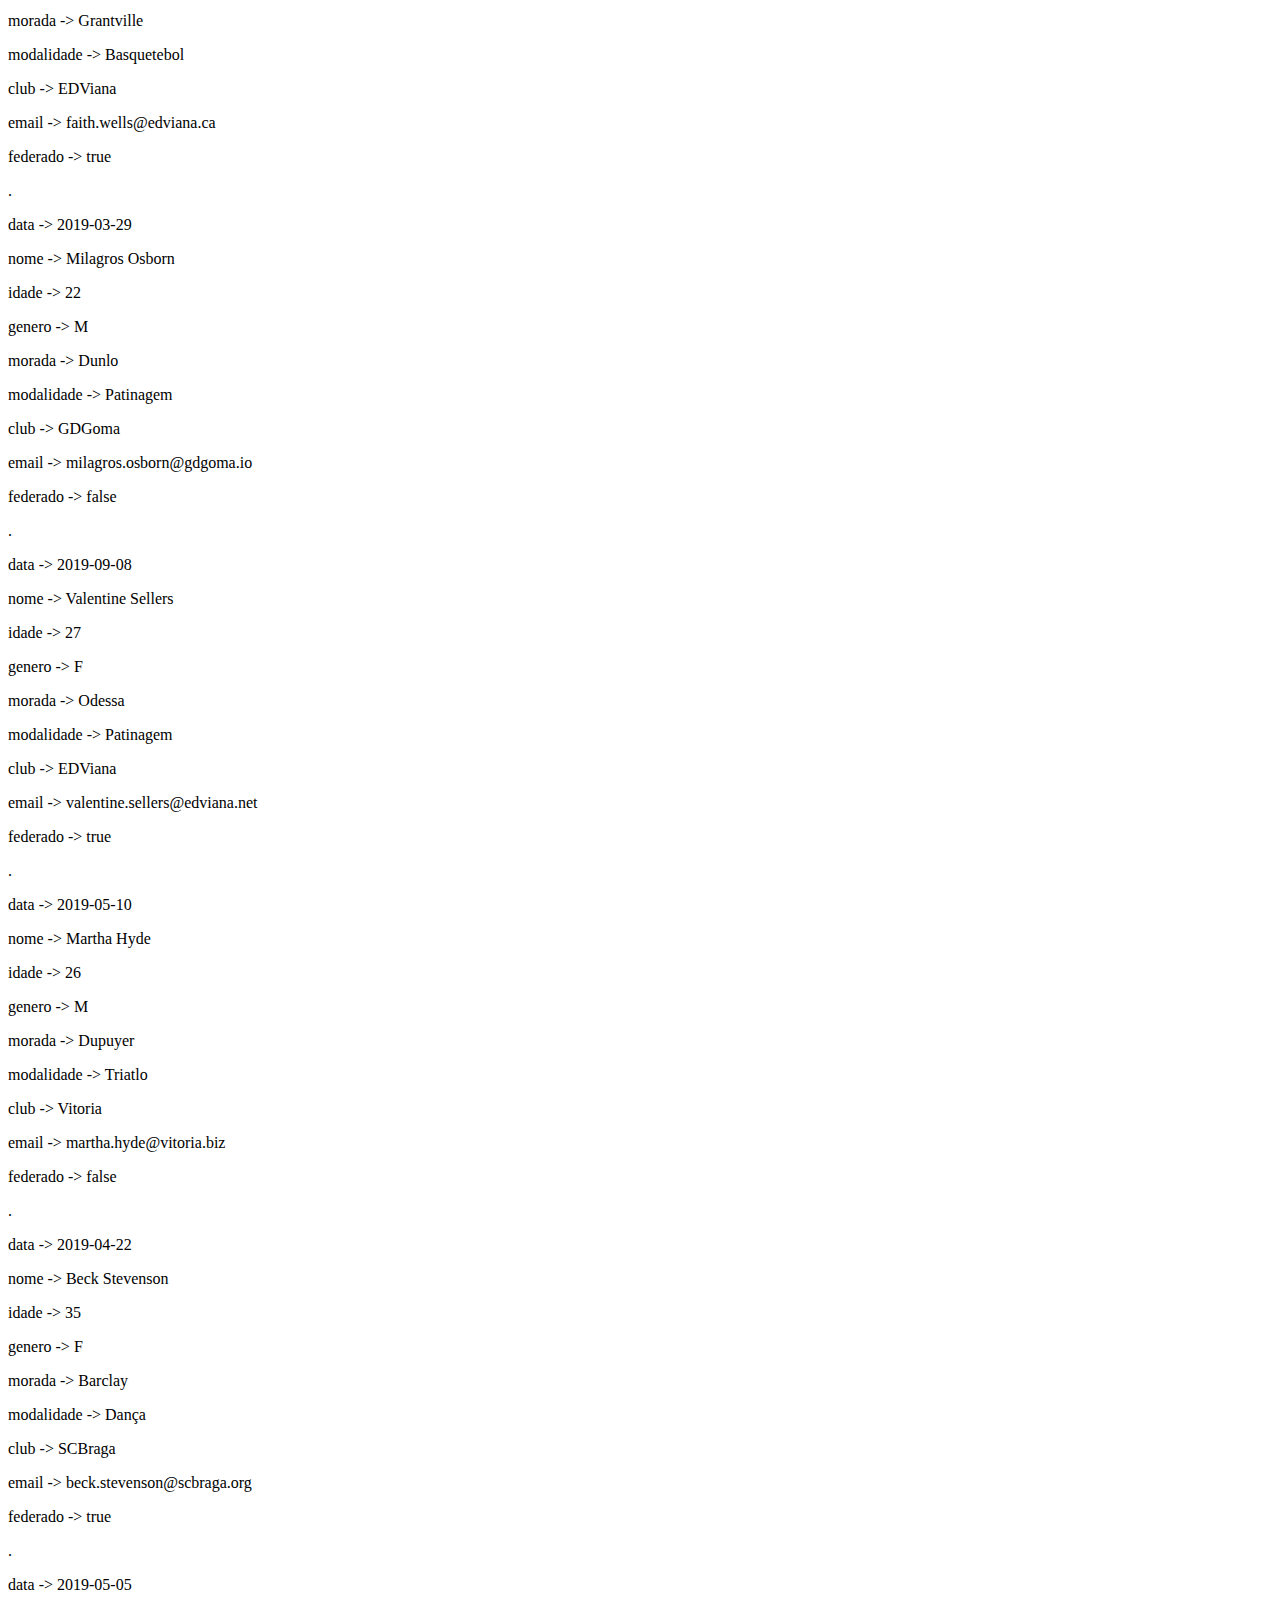
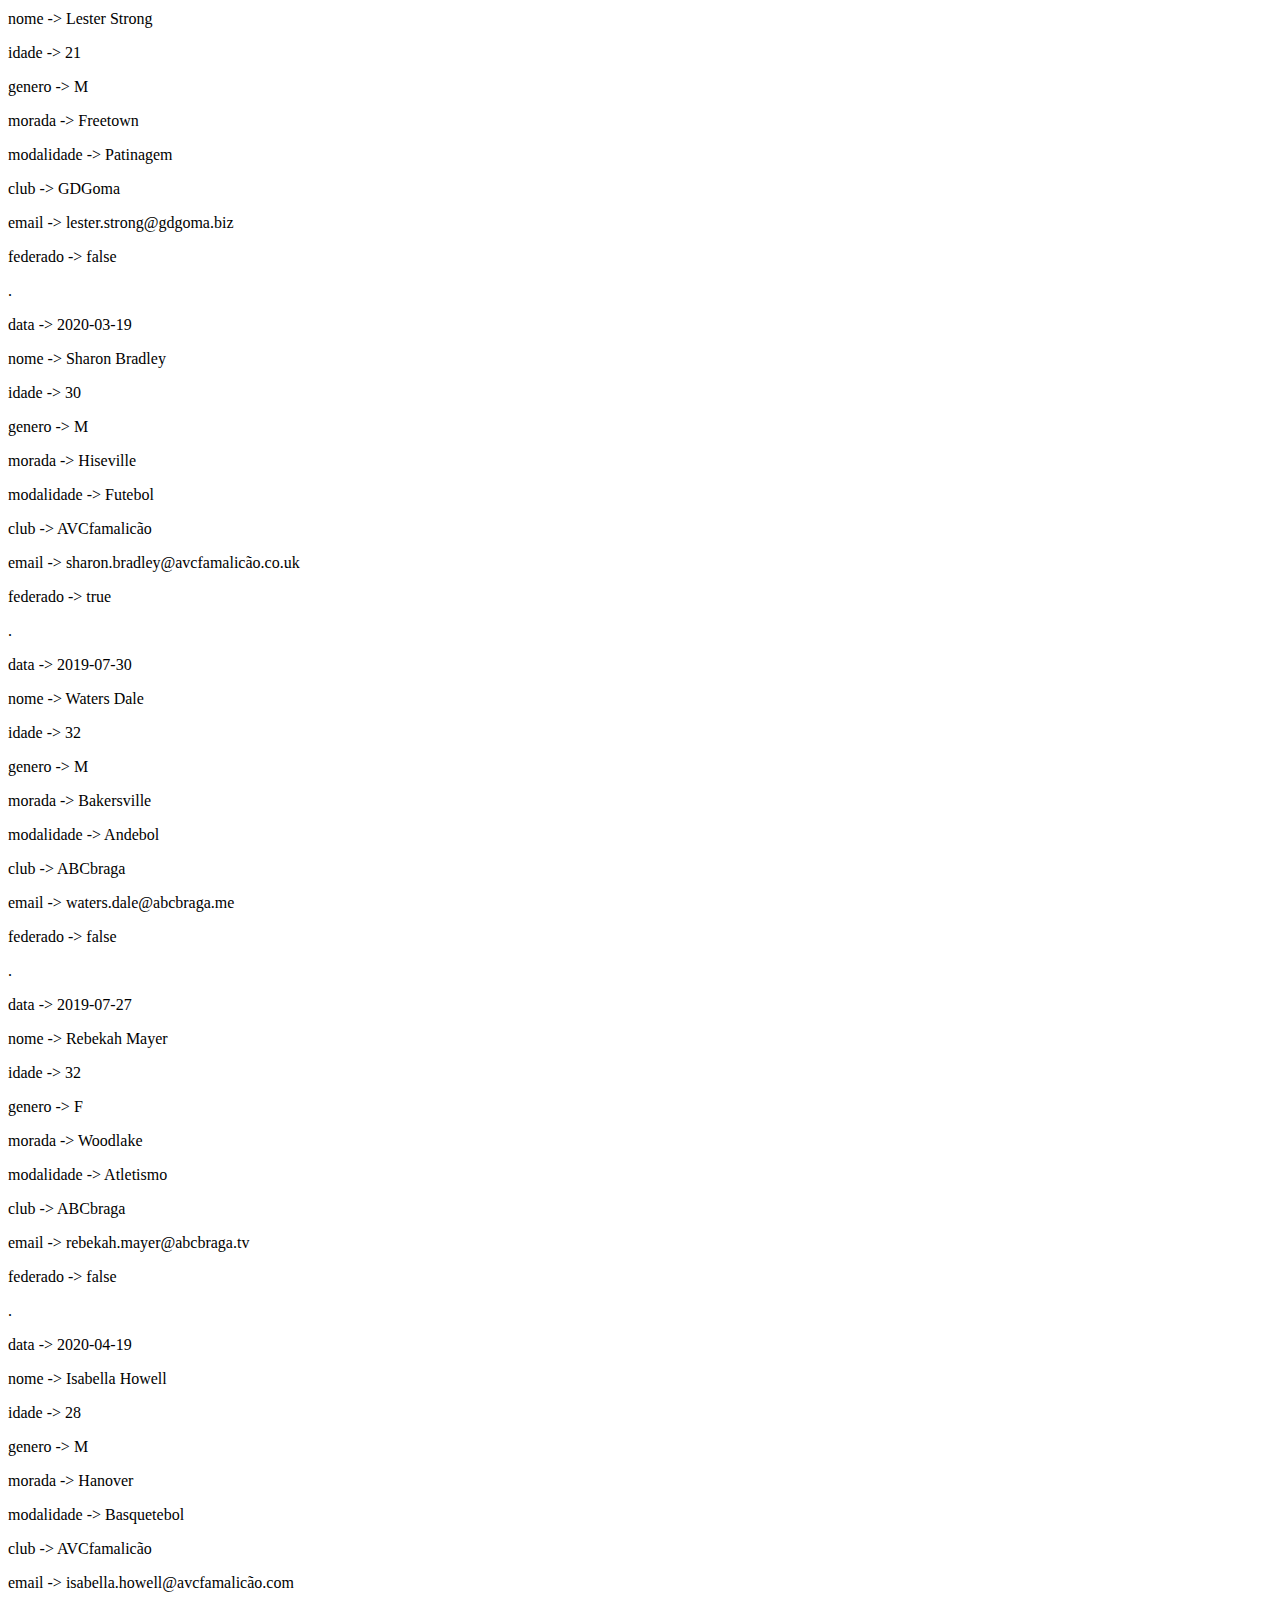
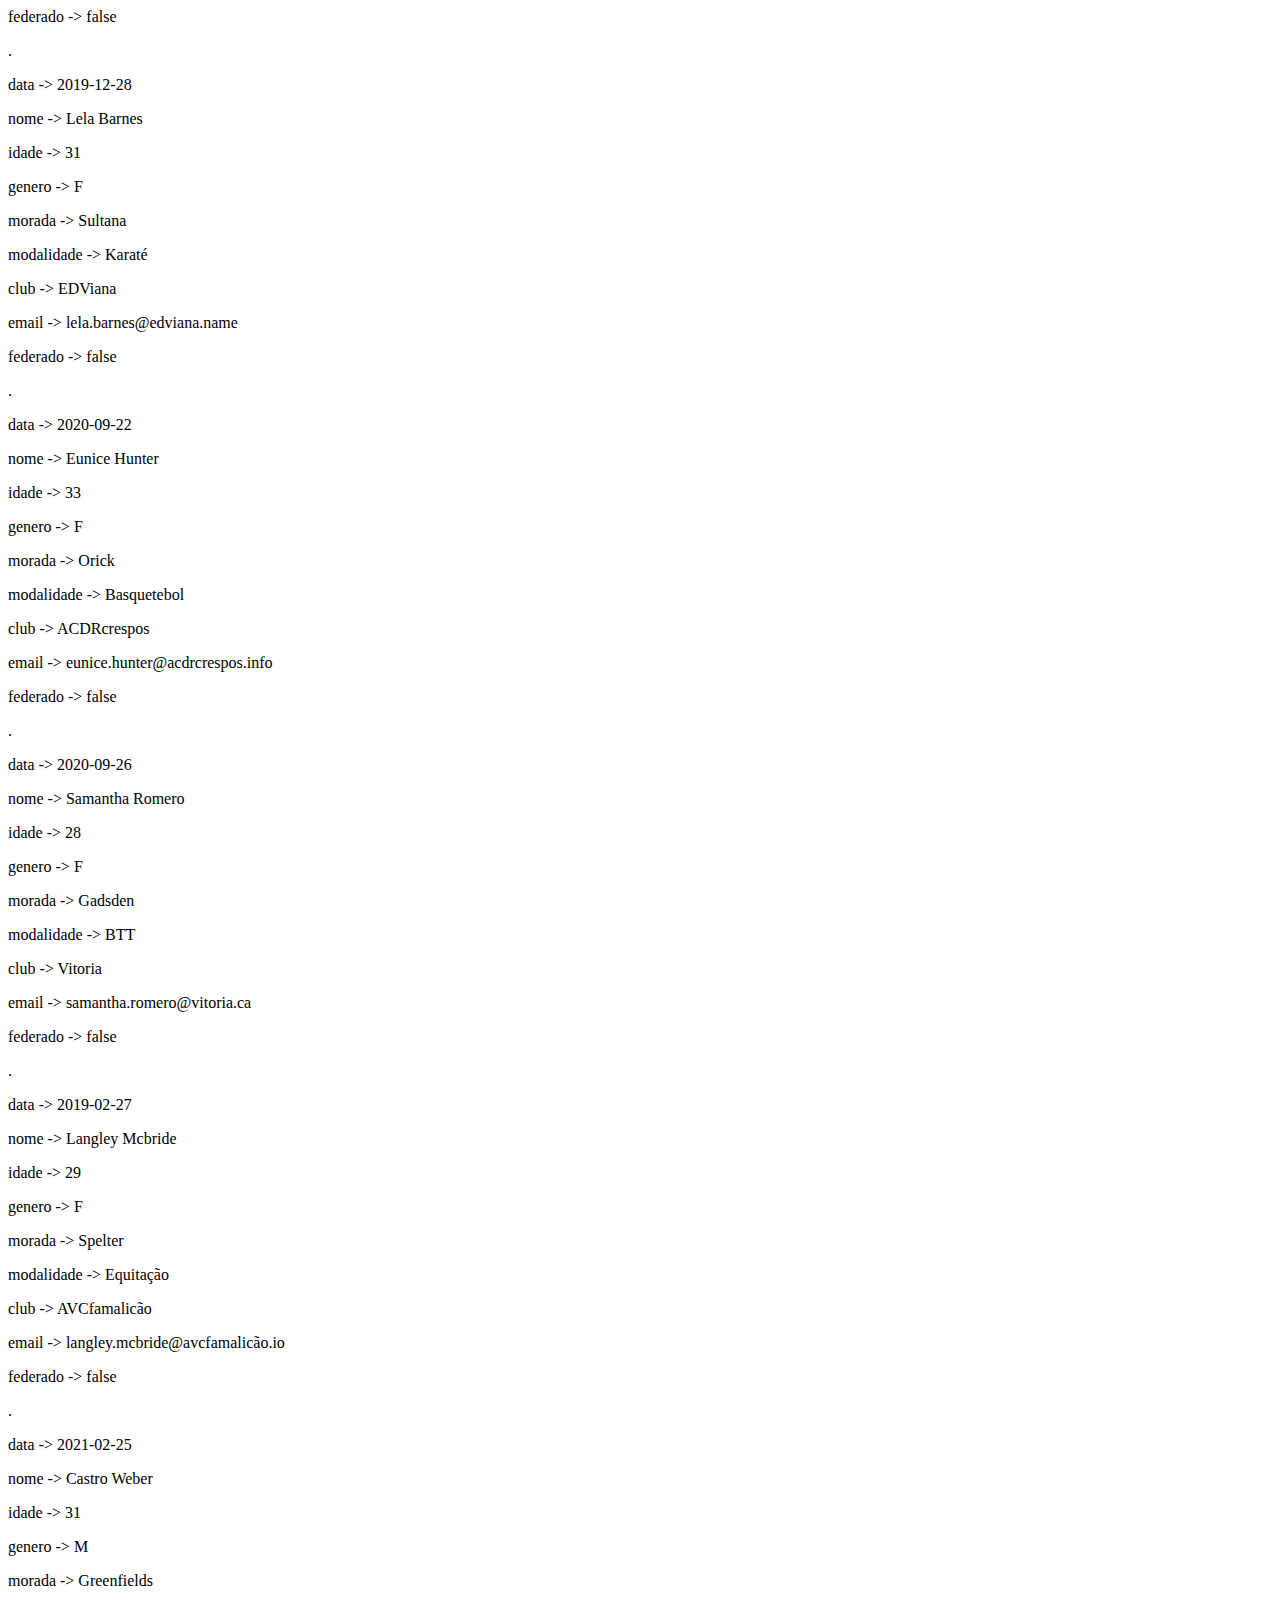
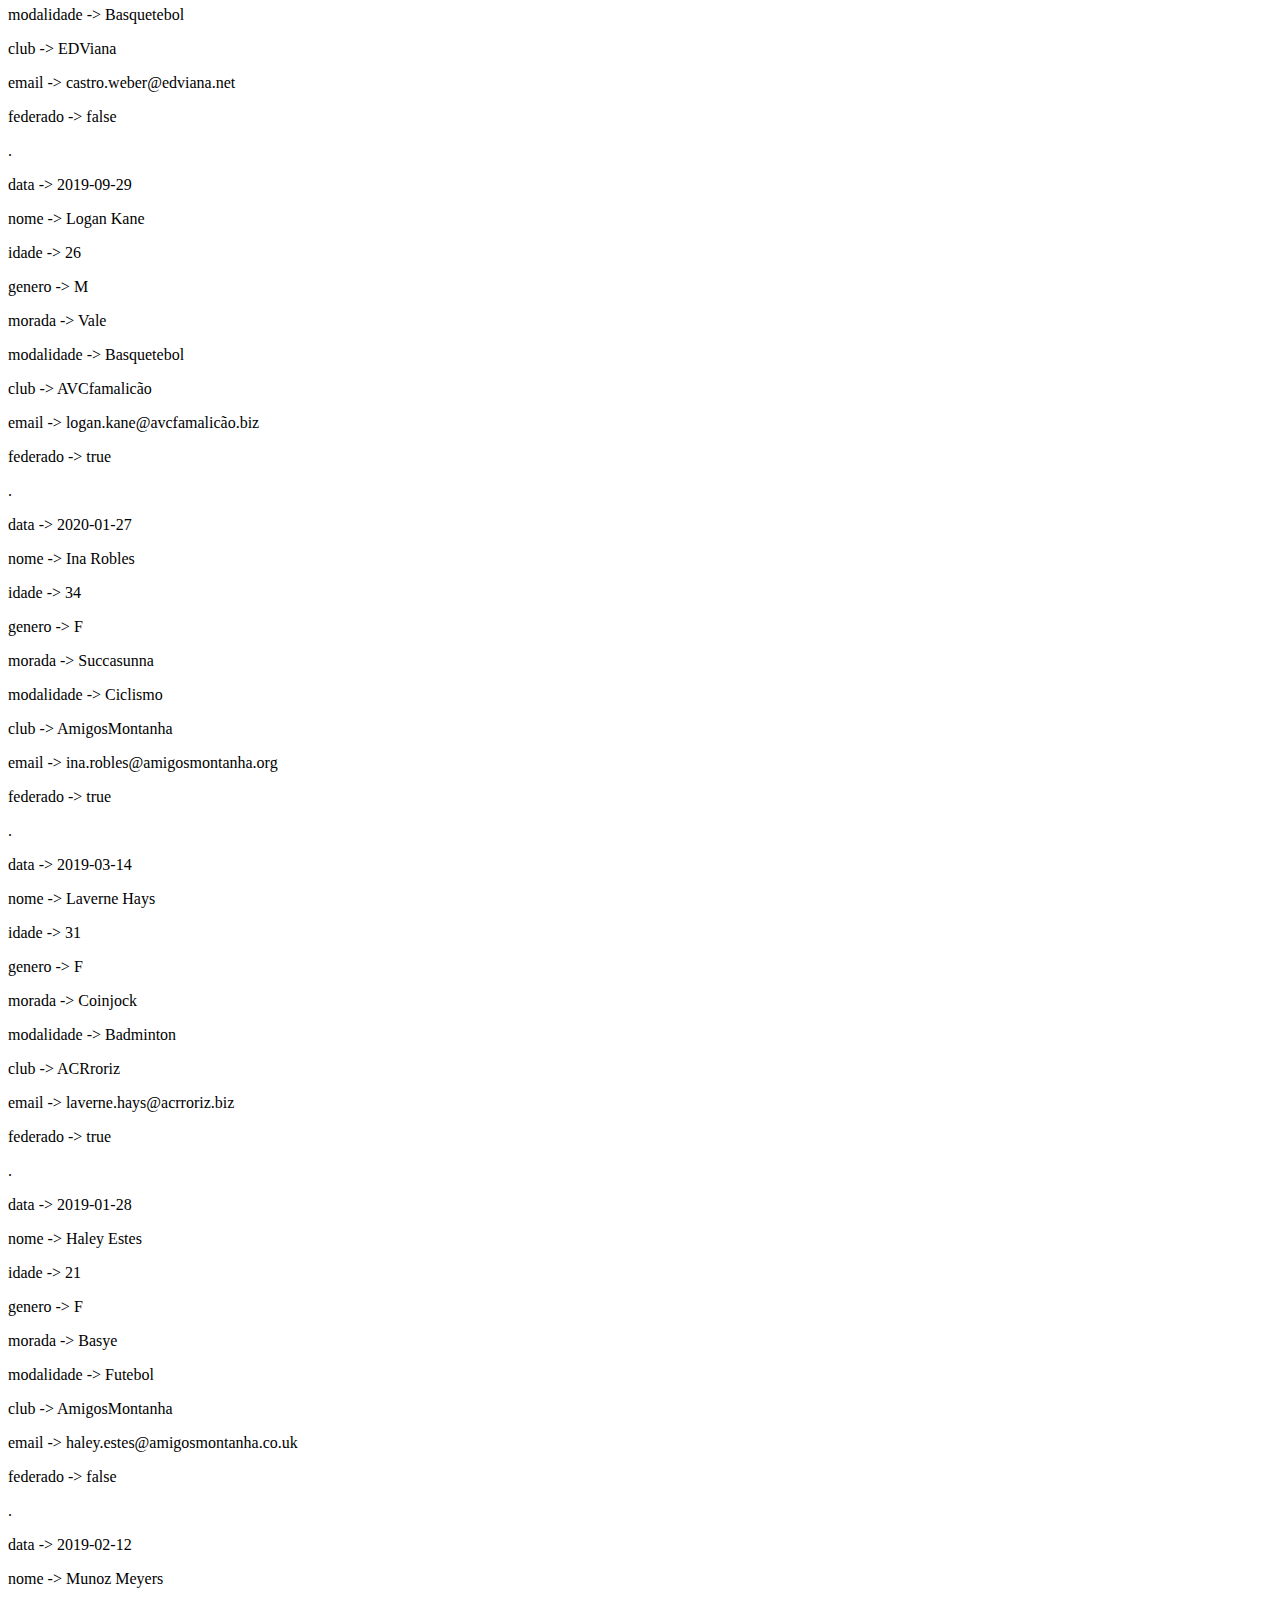
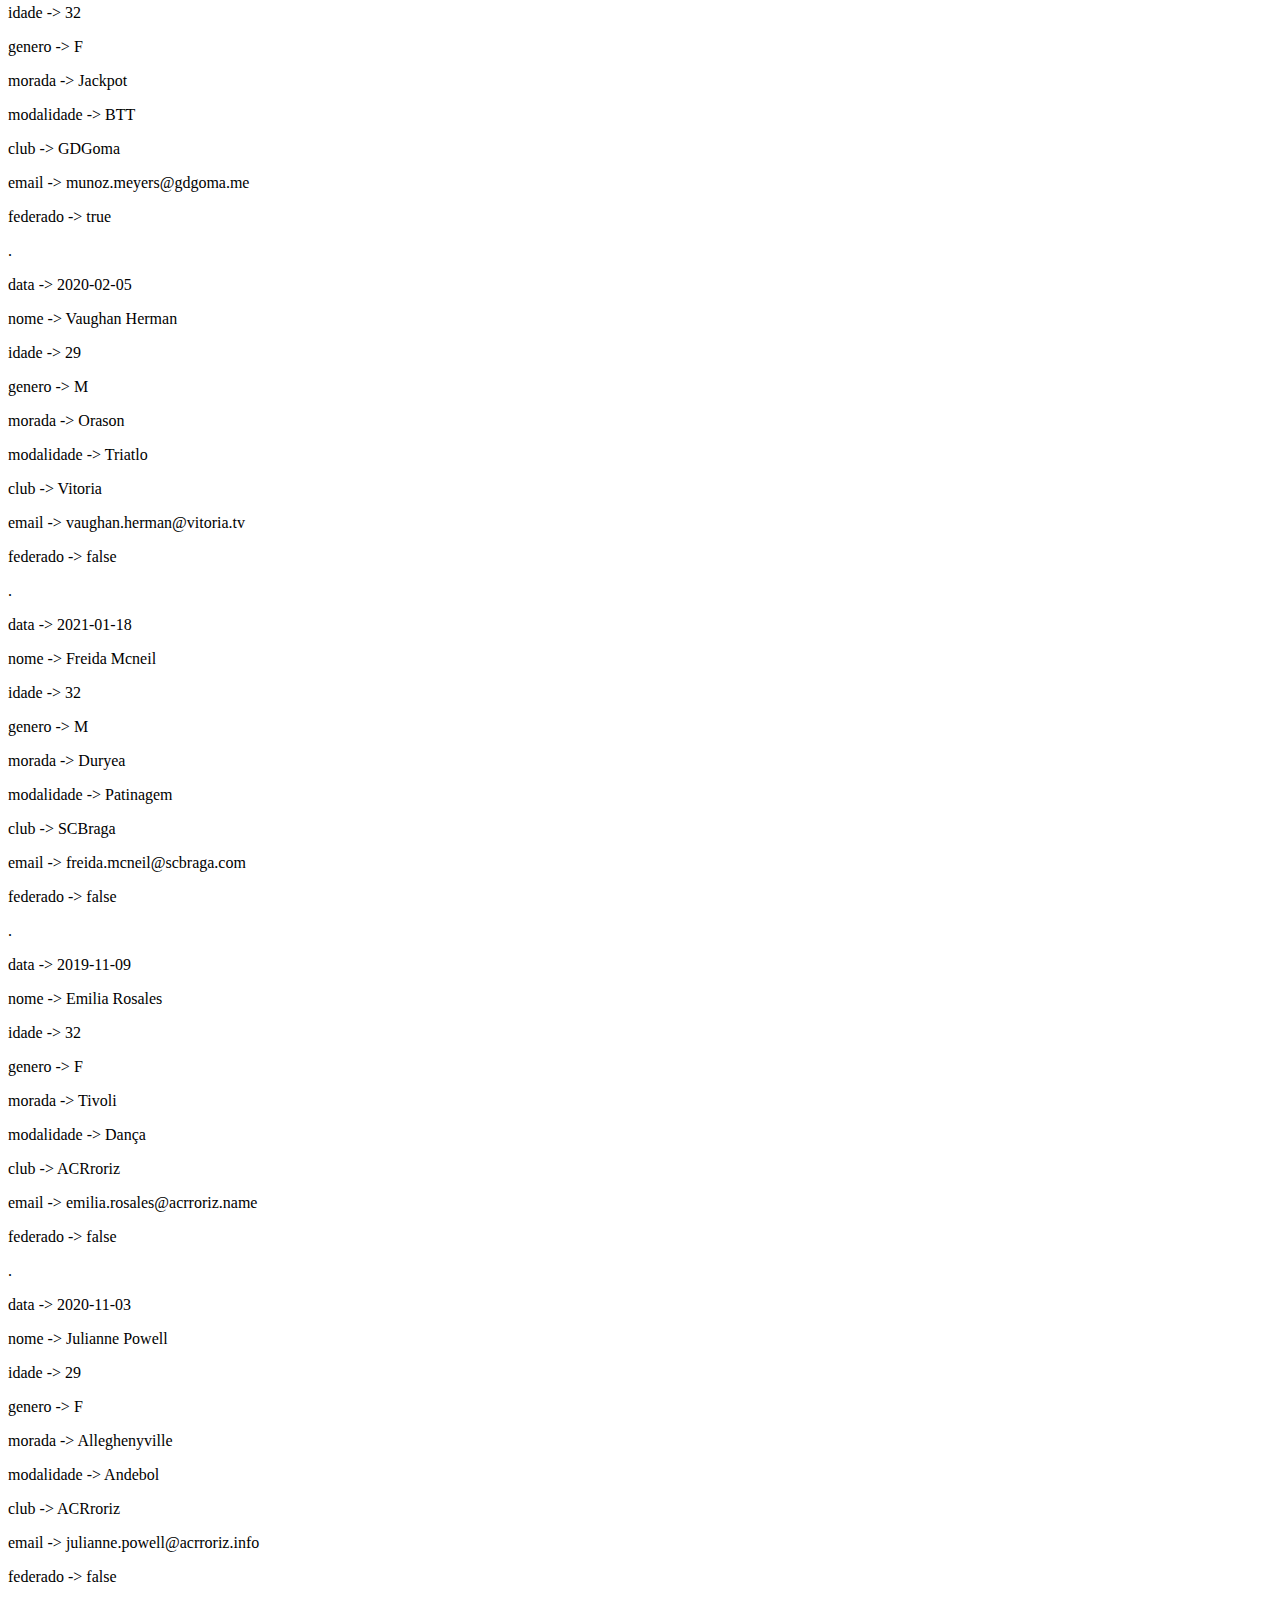
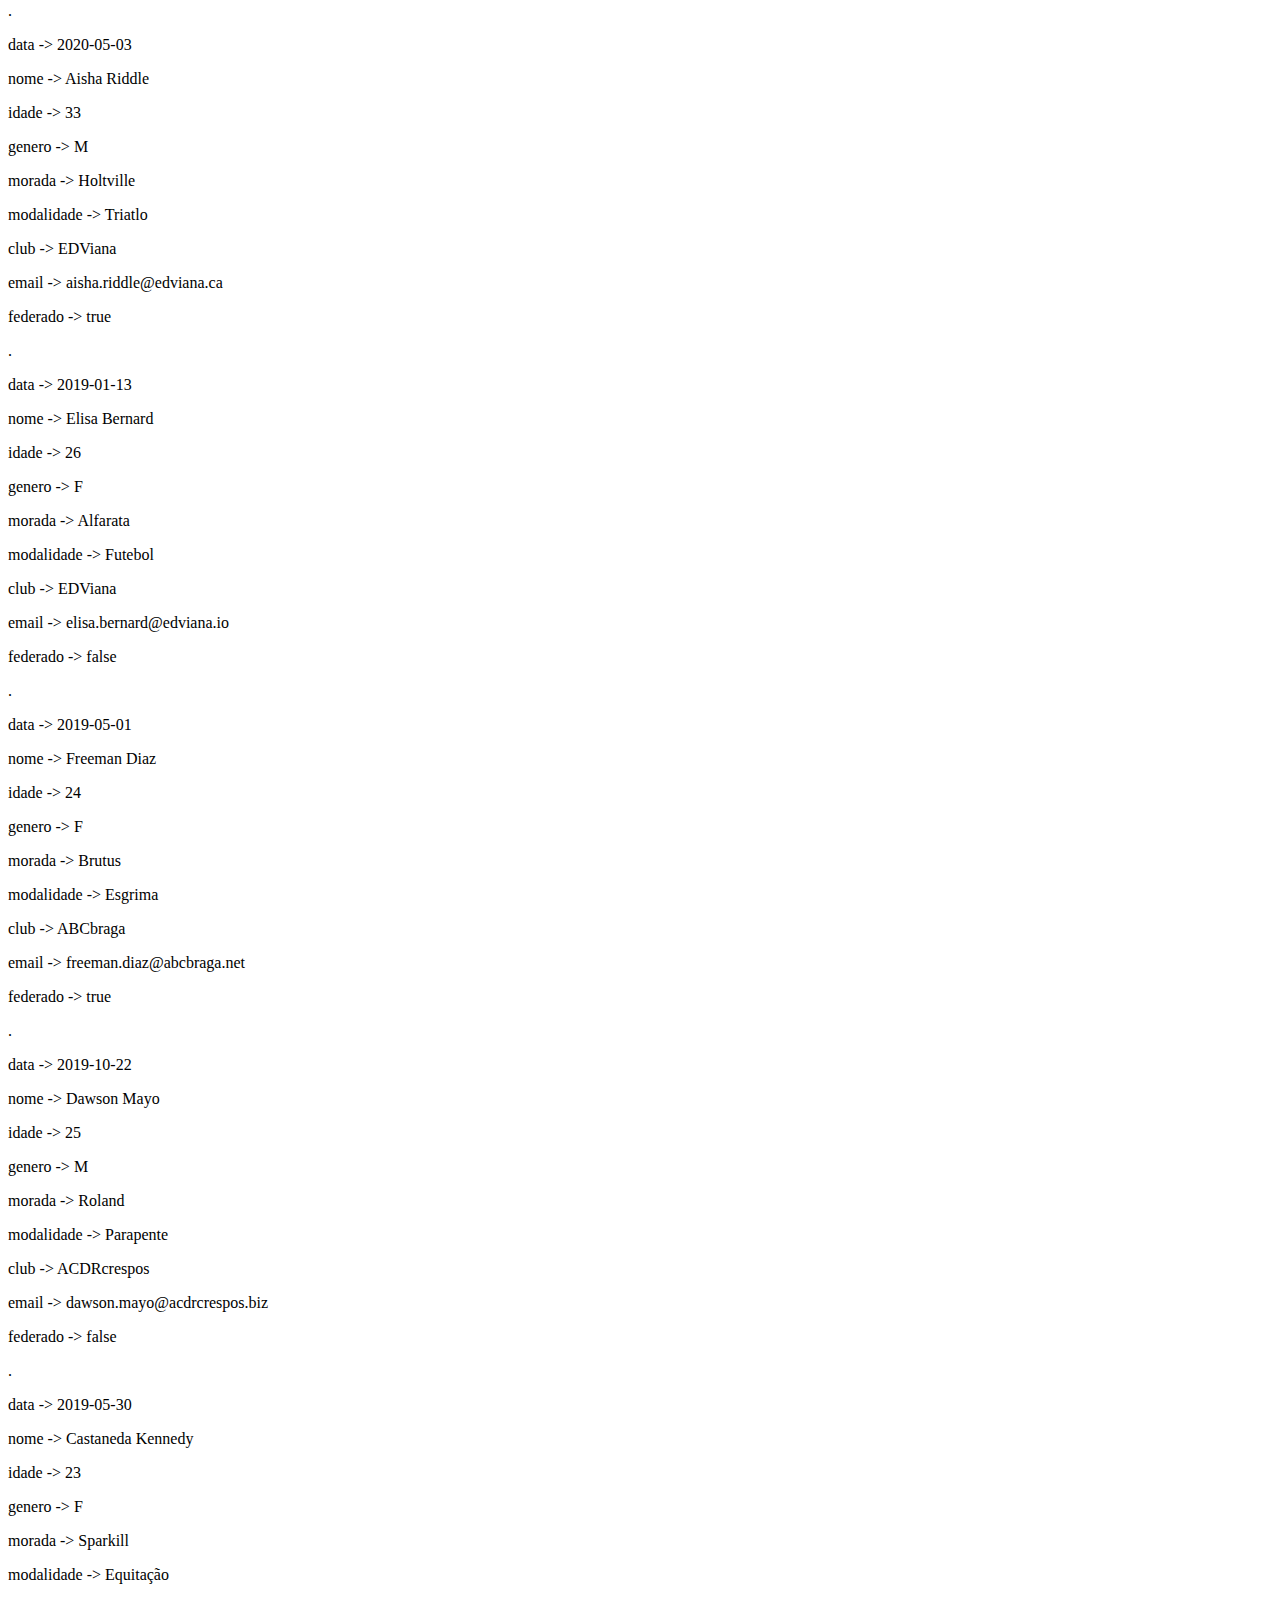
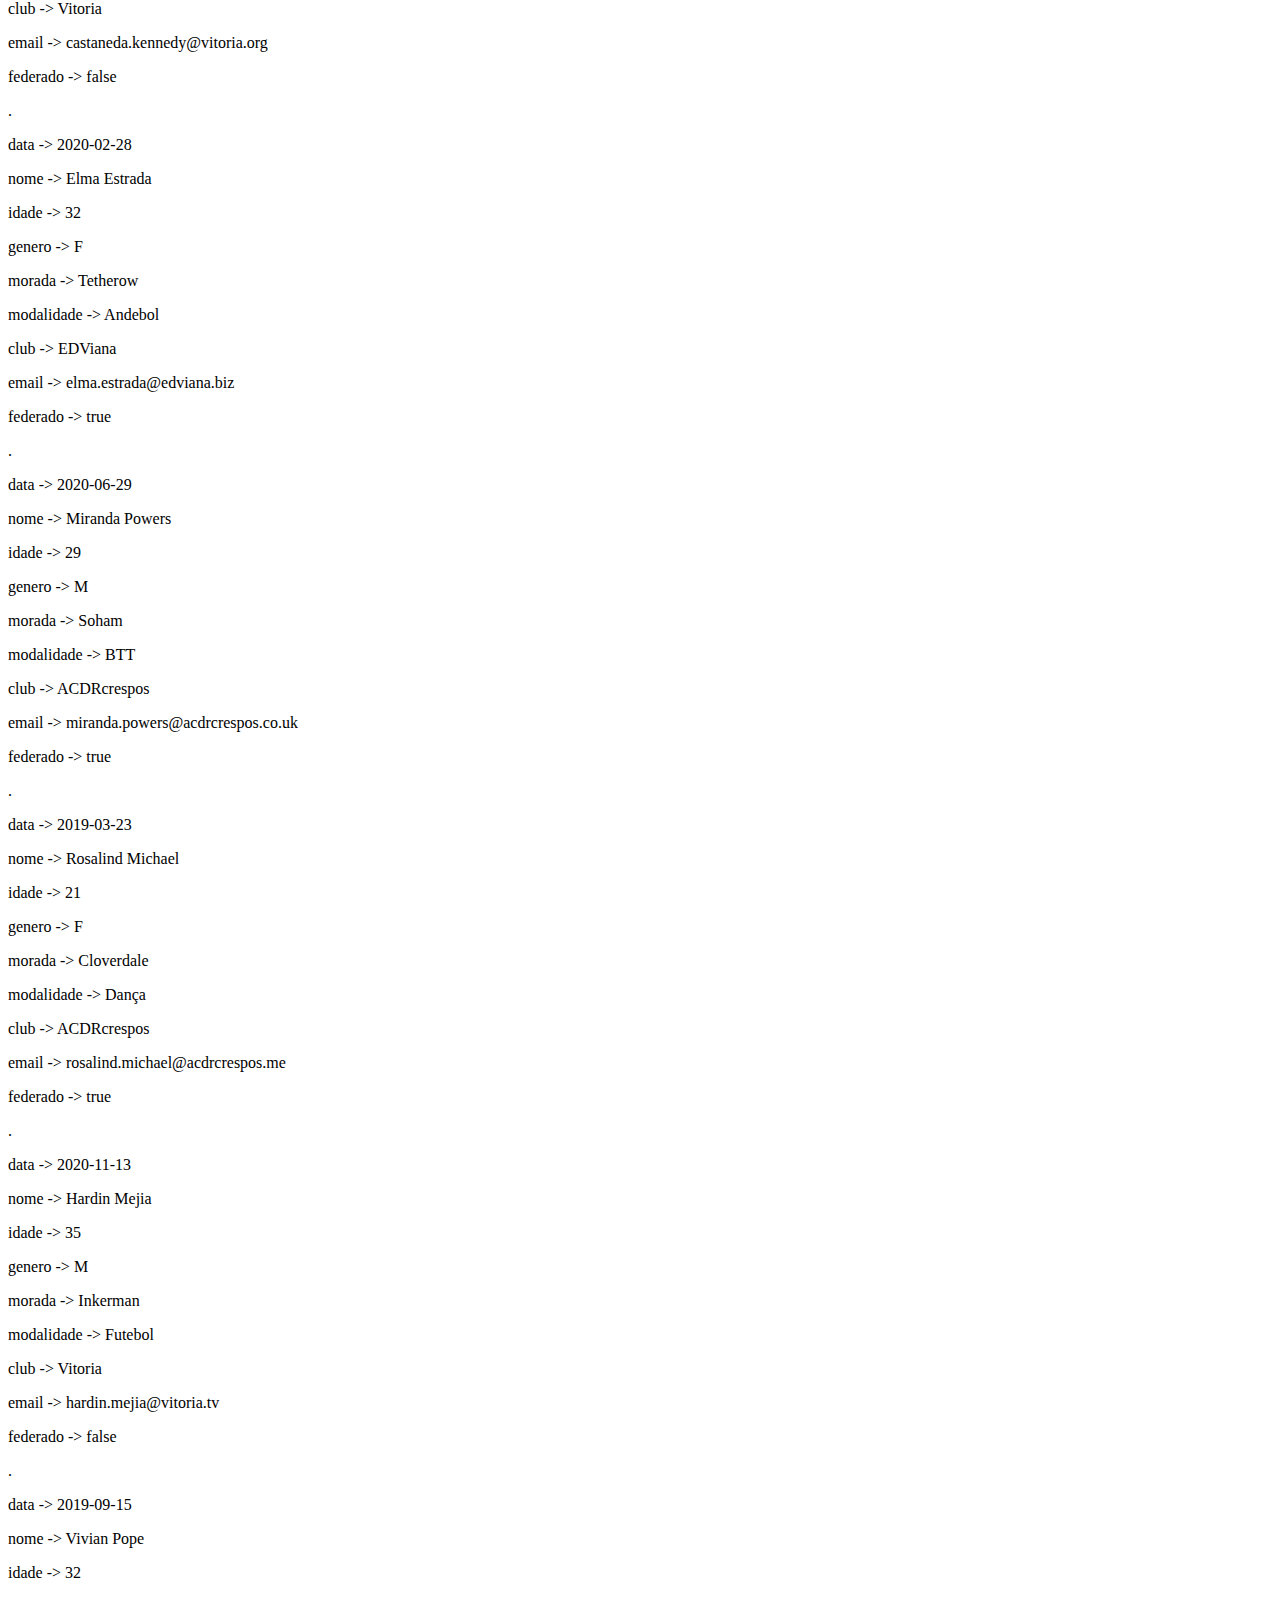
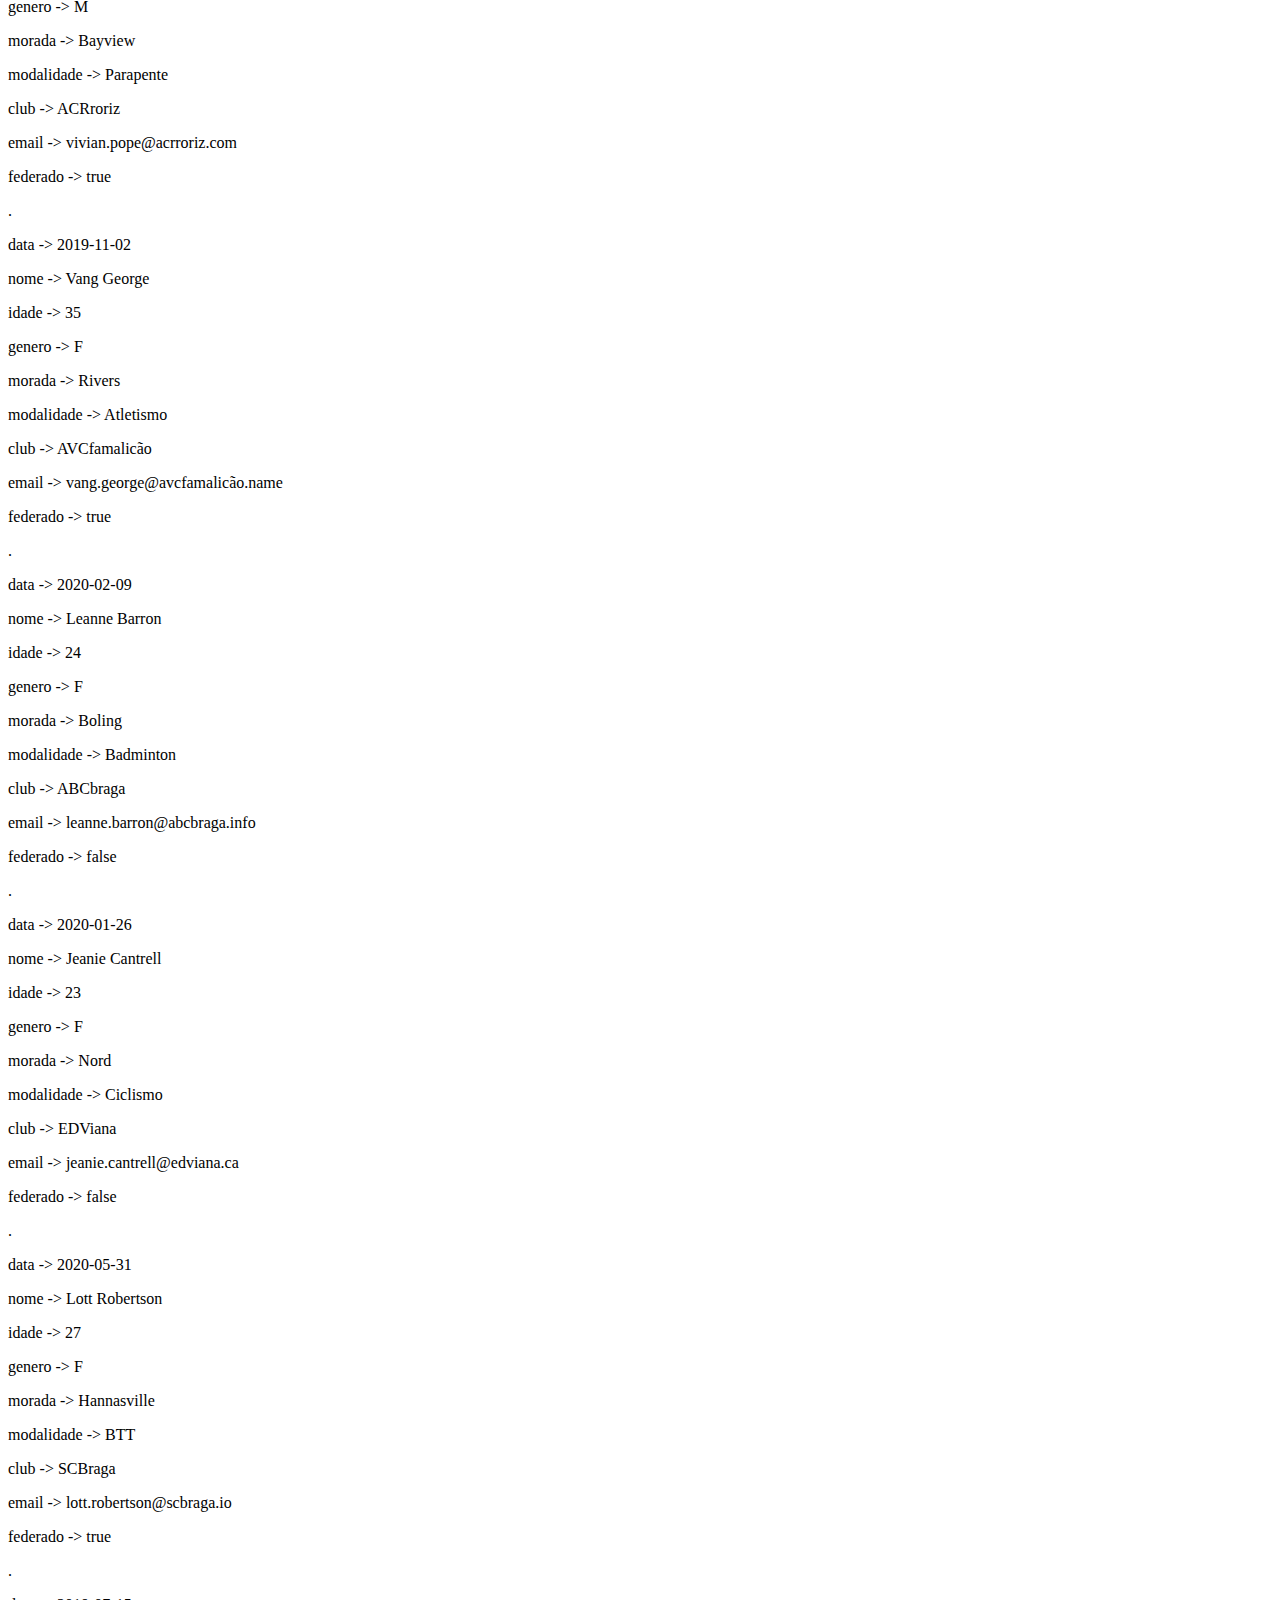
<file: PLC/Trabalho 1/EX2/aptos.html>
<!DOCTYPE html><html lang="en"><head><meta charset="UTF-8"><meta http-equiv="X-UA-Compatible" content="IE=edge"><meta name="viewport" content="width=device-width, initial-scale=1.0"><title>Document</title></head><body><p>data -> 2020-02-25</p><p>nome -> Delgado Gay</p><p>idade -> 28</p><p>genero -> F</p><p>morada -> Gloucester</p><p>modalidade -> BTT</p><p>club -> ACRroriz</p><p>email -> delgado.gay@acrroriz.biz</p><p>federado -> true</p><p>.</p><p>data -> 2019-07-31</p><p>nome -> Foreman Prince</p><p>idade -> 34</p><p>genero -> M</p><p>morada -> Forestburg</p><p>modalidade -> Ciclismo</p><p>club -> ACDRcrespos</p><p>email -> foreman.prince@acdrcrespos.org</p><p>federado -> false</p><p>.</p><p>data -> 2021-01-06</p><p>nome -> Cheryl Berger</p><p>idade -> 21</p><p>genero -> M</p><p>morada -> Umapine</p><p>modalidade -> Basquetebol</p><p>club -> Vitoria</p><p>email -> cheryl.berger@vitoria.biz</p><p>federado -> false</p><p>.</p><p>data -> 2020-11-19</p><p>nome -> Graves Goff</p><p>idade -> 29</p><p>genero -> F</p><p>morada -> Babb</p><p>modalidade -> Andebol</p><p>club -> AVCfamalicão</p><p>email -> graves.goff@avcfamalicão.co.uk</p><p>federado -> false</p><p>.</p><p>data -> 2019-09-01</p><p>nome -> Mckay Bolton</p><p>idade -> 29</p><p>genero -> F</p><p>morada -> Chilton</p><p>modalidade -> Futebol</p><p>club -> ACDRcrespos</p><p>email -> mckay.bolton@acdrcrespos.me</p><p>federado -> false</p><p>.</p><p>data -> 2019-10-07</p><p>nome -> Marla Kelley</p><p>idade -> 22</p><p>genero -> M</p><p>morada -> Clarence</p><p>modalidade -> Atletismo</p><p>club -> AmigosMontanha</p><p>email -> marla.kelley@amigosmontanha.tv</p><p>federado -> false</p><p>.</p><p>data -> 2020-12-11</p><p>nome -> Merrill Maddox</p><p>idade -> 34</p><p>genero -> M</p><p>morada -> Roderfield</p><p>modalidade -> Equitação</p><p>club -> ACRroriz</p><p>email -> merrill.maddox@acrroriz.com</p><p>federado -> false</p><p>.</p><p>data -> 2019-03-12</p><p>nome -> Nikki Calderon</p><p>idade -> 22</p><p>genero -> F</p><p>morada -> Brethren</p><p>modalidade -> Patinagem</p><p>club -> EDViana</p><p>email -> nikki.calderon@edviana.name</p><p>federado -> true</p><p>.</p><p>data -> 2020-12-09</p><p>nome -> Lucia Bright</p><p>idade -> 35</p><p>genero -> F</p><p>morada -> Onton</p><p>modalidade -> Orientação</p><p>club -> GDGoma</p><p>email -> lucia.bright@gdgoma.info</p><p>federado -> true</p><p>.</p><p>data -> 2020-01-26</p><p>nome -> Faith Wells</p><p>idade -> 31</p><p>genero -> F</p><p>morada -> Grantville</p><p>modalidade -> Basquetebol</p><p>club -> EDViana</p><p>email -> faith.wells@edviana.ca</p><p>federado -> true</p><p>.</p><p>data -> 2019-03-29</p><p>nome -> Milagros Osborn</p><p>idade -> 22</p><p>genero -> M</p><p>morada -> Dunlo</p><p>modalidade -> Patinagem</p><p>club -> GDGoma</p><p>email -> milagros.osborn@gdgoma.io</p><p>federado -> false</p><p>.</p><p>data -> 2019-09-08</p><p>nome -> Valentine Sellers</p><p>idade -> 27</p><p>genero -> F</p><p>morada -> Odessa</p><p>modalidade -> Patinagem</p><p>club -> EDViana</p><p>email -> valentine.sellers@edviana.net</p><p>federado -> true</p><p>.</p><p>data -> 2019-05-10</p><p>nome -> Martha Hyde</p><p>idade -> 26</p><p>genero -> M</p><p>morada -> Dupuyer</p><p>modalidade -> Triatlo</p><p>club -> Vitoria</p><p>email -> martha.hyde@vitoria.biz</p><p>federado -> false</p><p>.</p><p>data -> 2019-04-22</p><p>nome -> Beck Stevenson</p><p>idade -> 35</p><p>genero -> F</p><p>morada -> Barclay</p><p>modalidade -> Dança</p><p>club -> SCBraga</p><p>email -> beck.stevenson@scbraga.org</p><p>federado -> true</p><p>.</p><p>data -> 2019-05-05</p><p>nome -> Lester Strong</p><p>idade -> 21</p><p>genero -> M</p><p>morada -> Freetown</p><p>modalidade -> Patinagem</p><p>club -> GDGoma</p><p>email -> lester.strong@gdgoma.biz</p><p>federado -> false</p><p>.</p><p>data -> 2020-03-19</p><p>nome -> Sharon Bradley</p><p>idade -> 30</p><p>genero -> M</p><p>morada -> Hiseville</p><p>modalidade -> Futebol</p><p>club -> AVCfamalicão</p><p>email -> sharon.bradley@avcfamalicão.co.uk</p><p>federado -> true</p><p>.</p><p>data -> 2019-07-30</p><p>nome -> Waters Dale</p><p>idade -> 32</p><p>genero -> M</p><p>morada -> Bakersville</p><p>modalidade -> Andebol</p><p>club -> ABCbraga</p><p>email -> waters.dale@abcbraga.me</p><p>federado -> false</p><p>.</p><p>data -> 2019-07-27</p><p>nome -> Rebekah Mayer</p><p>idade -> 32</p><p>genero -> F</p><p>morada -> Woodlake</p><p>modalidade -> Atletismo</p><p>club -> ABCbraga</p><p>email -> rebekah.mayer@abcbraga.tv</p><p>federado -> false</p><p>.</p><p>data -> 2020-04-19</p><p>nome -> Isabella Howell</p><p>idade -> 28</p><p>genero -> M</p><p>morada -> Hanover</p><p>modalidade -> Basquetebol</p><p>club -> AVCfamalicão</p><p>email -> isabella.howell@avcfamalicão.com</p><p>federado -> false</p><p>.</p><p>data -> 2019-12-28</p><p>nome -> Lela Barnes</p><p>idade -> 31</p><p>genero -> F</p><p>morada -> Sultana</p><p>modalidade -> Karaté</p><p>club -> EDViana</p><p>email -> lela.barnes@edviana.name</p><p>federado -> false</p><p>.</p><p>data -> 2020-09-22</p><p>nome -> Eunice Hunter</p><p>idade -> 33</p><p>genero -> F</p><p>morada -> Orick</p><p>modalidade -> Basquetebol</p><p>club -> ACDRcrespos</p><p>email -> eunice.hunter@acdrcrespos.info</p><p>federado -> false</p><p>.</p><p>data -> 2020-09-26</p><p>nome -> Samantha Romero</p><p>idade -> 28</p><p>genero -> F</p><p>morada -> Gadsden</p><p>modalidade -> BTT</p><p>club -> Vitoria</p><p>email -> samantha.romero@vitoria.ca</p><p>federado -> false</p><p>.</p><p>data -> 2019-02-27</p><p>nome -> Langley Mcbride</p><p>idade -> 29</p><p>genero -> F</p><p>morada -> Spelter</p><p>modalidade -> Equitação</p><p>club -> AVCfamalicão</p><p>email -> langley.mcbride@avcfamalicão.io</p><p>federado -> false</p><p>.</p><p>data -> 2021-02-25</p><p>nome -> Castro Weber</p><p>idade -> 31</p><p>genero -> M</p><p>morada -> Greenfields</p><p>modalidade -> Basquetebol</p><p>club -> EDViana</p><p>email -> castro.weber@edviana.net</p><p>federado -> false</p><p>.</p><p>data -> 2019-09-29</p><p>nome -> Logan Kane</p><p>idade -> 26</p><p>genero -> M</p><p>morada -> Vale</p><p>modalidade -> Basquetebol</p><p>club -> AVCfamalicão</p><p>email -> logan.kane@avcfamalicão.biz</p><p>federado -> true</p><p>.</p><p>data -> 2020-01-27</p><p>nome -> Ina Robles</p><p>idade -> 34</p><p>genero -> F</p><p>morada -> Succasunna</p><p>modalidade -> Ciclismo</p><p>club -> AmigosMontanha</p><p>email -> ina.robles@amigosmontanha.org</p><p>federado -> true</p><p>.</p><p>data -> 2019-03-14</p><p>nome -> Laverne Hays</p><p>idade -> 31</p><p>genero -> F</p><p>morada -> Coinjock</p><p>modalidade -> Badminton</p><p>club -> ACRroriz</p><p>email -> laverne.hays@acrroriz.biz</p><p>federado -> true</p><p>.</p><p>data -> 2019-01-28</p><p>nome -> Haley Estes</p><p>idade -> 21</p><p>genero -> F</p><p>morada -> Basye</p><p>modalidade -> Futebol</p><p>club -> AmigosMontanha</p><p>email -> haley.estes@amigosmontanha.co.uk</p><p>federado -> false</p><p>.</p><p>data -> 2019-02-12</p><p>nome -> Munoz Meyers</p><p>idade -> 32</p><p>genero -> F</p><p>morada -> Jackpot</p><p>modalidade -> BTT</p><p>club -> GDGoma</p><p>email -> munoz.meyers@gdgoma.me</p><p>federado -> true</p><p>.</p><p>data -> 2020-02-05</p><p>nome -> Vaughan Herman</p><p>idade -> 29</p><p>genero -> M</p><p>morada -> Orason</p><p>modalidade -> Triatlo</p><p>club -> Vitoria</p><p>email -> vaughan.herman@vitoria.tv</p><p>federado -> false</p><p>.</p><p>data -> 2021-01-18</p><p>nome -> Freida Mcneil</p><p>idade -> 32</p><p>genero -> M</p><p>morada -> Duryea</p><p>modalidade -> Patinagem</p><p>club -> SCBraga</p><p>email -> freida.mcneil@scbraga.com</p><p>federado -> false</p><p>.</p><p>data -> 2019-11-09</p><p>nome -> Emilia Rosales</p><p>idade -> 32</p><p>genero -> F</p><p>morada -> Tivoli</p><p>modalidade -> Dança</p><p>club -> ACRroriz</p><p>email -> emilia.rosales@acrroriz.name</p><p>federado -> false</p><p>.</p><p>data -> 2020-11-03</p><p>nome -> Julianne Powell</p><p>idade -> 29</p><p>genero -> F</p><p>morada -> Alleghenyville</p><p>modalidade -> Andebol</p><p>club -> ACRroriz</p><p>email -> julianne.powell@acrroriz.info</p><p>federado -> false</p><p>.</p><p>data -> 2020-05-03</p><p>nome -> Aisha Riddle</p><p>idade -> 33</p><p>genero -> M</p><p>morada -> Holtville</p><p>modalidade -> Triatlo</p><p>club -> EDViana</p><p>email -> aisha.riddle@edviana.ca</p><p>federado -> true</p><p>.</p><p>data -> 2019-01-13</p><p>nome -> Elisa Bernard</p><p>idade -> 26</p><p>genero -> F</p><p>morada -> Alfarata</p><p>modalidade -> Futebol</p><p>club -> EDViana</p><p>email -> elisa.bernard@edviana.io</p><p>federado -> false</p><p>.</p><p>data -> 2019-05-01</p><p>nome -> Freeman Diaz</p><p>idade -> 24</p><p>genero -> F</p><p>morada -> Brutus</p><p>modalidade -> Esgrima</p><p>club -> ABCbraga</p><p>email -> freeman.diaz@abcbraga.net</p><p>federado -> true</p><p>.</p><p>data -> 2019-10-22</p><p>nome -> Dawson Mayo</p><p>idade -> 25</p><p>genero -> M</p><p>morada -> Roland</p><p>modalidade -> Parapente</p><p>club -> ACDRcrespos</p><p>email -> dawson.mayo@acdrcrespos.biz</p><p>federado -> false</p><p>.</p><p>data -> 2019-05-30</p><p>nome -> Castaneda Kennedy</p><p>idade -> 23</p><p>genero -> F</p><p>morada -> Sparkill</p><p>modalidade -> Equitação</p><p>club -> Vitoria</p><p>email -> castaneda.kennedy@vitoria.org</p><p>federado -> false</p><p>.</p><p>data -> 2020-02-28</p><p>nome -> Elma Estrada</p><p>idade -> 32</p><p>genero -> F</p><p>morada -> Tetherow</p><p>modalidade -> Andebol</p><p>club -> EDViana</p><p>email -> elma.estrada@edviana.biz</p><p>federado -> true</p><p>.</p><p>data -> 2020-06-29</p><p>nome -> Miranda Powers</p><p>idade -> 29</p><p>genero -> M</p><p>morada -> Soham</p><p>modalidade -> BTT</p><p>club -> ACDRcrespos</p><p>email -> miranda.powers@acdrcrespos.co.uk</p><p>federado -> true</p><p>.</p><p>data -> 2019-03-23</p><p>nome -> Rosalind Michael</p><p>idade -> 21</p><p>genero -> F</p><p>morada -> Cloverdale</p><p>modalidade -> Dança</p><p>club -> ACDRcrespos</p><p>email -> rosalind.michael@acdrcrespos.me</p><p>federado -> true</p><p>.</p><p>data -> 2020-11-13</p><p>nome -> Hardin Mejia</p><p>idade -> 35</p><p>genero -> M</p><p>morada -> Inkerman</p><p>modalidade -> Futebol</p><p>club -> Vitoria</p><p>email -> hardin.mejia@vitoria.tv</p><p>federado -> false</p><p>.</p><p>data -> 2019-09-15</p><p>nome -> Vivian Pope</p><p>idade -> 32</p><p>genero -> M</p><p>morada -> Bayview</p><p>modalidade -> Parapente</p><p>club -> ACRroriz</p><p>email -> vivian.pope@acrroriz.com</p><p>federado -> true</p><p>.</p><p>data -> 2019-11-02</p><p>nome -> Vang George</p><p>idade -> 35</p><p>genero -> F</p><p>morada -> Rivers</p><p>modalidade -> Atletismo</p><p>club -> AVCfamalicão</p><p>email -> vang.george@avcfamalicão.name</p><p>federado -> true</p><p>.</p><p>data -> 2020-02-09</p><p>nome -> Leanne Barron</p><p>idade -> 24</p><p>genero -> F</p><p>morada -> Boling</p><p>modalidade -> Badminton</p><p>club -> ABCbraga</p><p>email -> leanne.barron@abcbraga.info</p><p>federado -> false</p><p>.</p><p>data -> 2020-01-26</p><p>nome -> Jeanie Cantrell</p><p>idade -> 23</p><p>genero -> F</p><p>morada -> Nord</p><p>modalidade -> Ciclismo</p><p>club -> EDViana</p><p>email -> jeanie.cantrell@edviana.ca</p><p>federado -> false</p><p>.</p><p>data -> 2020-05-31</p><p>nome -> Lott Robertson</p><p>idade -> 27</p><p>genero -> F</p><p>morada -> Hannasville</p><p>modalidade -> BTT</p><p>club -> SCBraga</p><p>email -> lott.robertson@scbraga.io</p><p>federado -> true</p><p>.</p><p>data -> 2019-07-15</p><p>nome -> Tami Lawrence</p><p>idade -> 33</p><p>genero -> M</p><p>morada -> Crumpler</p><p>modalidade -> Andebol</p><p>club -> AVCfamalicão</p><p>email -> tami.lawrence@avcfamalicão.net</p><p>federado -> true</p><p>.</p><p>data -> 2019-09-24</p><p>nome -> Myrna Guerrero</p><p>idade -> 21</p><p>genero -> F</p><p>morada -> Bentonville</p><p>modalidade -> Atletismo</p><p>club -> Vitoria</p><p>email -> myrna.guerrero@vitoria.biz</p><p>federado -> true</p><p>.</p><p>data -> 2019-05-27</p><p>nome -> Mari Collier</p><p>idade -> 22</p><p>genero -> F</p><p>morada -> Magnolia</p><p>modalidade -> Basquetebol</p><p>club -> EDViana</p><p>email -> mari.collier@edviana.org</p><p>federado -> false</p><p>.</p><p>data -> 2019-02-04</p><p>nome -> Lisa Ford</p><p>idade -> 23</p><p>genero -> M</p><p>morada -> Topanga</p><p>modalidade -> Equitação</p><p>club -> AmigosMontanha</p><p>email -> lisa.ford@amigosmontanha.biz</p><p>federado -> false</p><p>.</p><p>data -> 2020-07-03</p><p>nome -> Brigitte Yates</p><p>idade -> 22</p><p>genero -> F</p><p>morada -> Crucible</p><p>modalidade -> Karaté</p><p>club -> AVCfamalicão</p><p>email -> brigitte.yates@avcfamalicão.co.uk</p><p>federado -> false</p><p>.</p><p>data -> 2020-12-17</p><p>nome -> Lora Ward</p><p>idade -> 29</p><p>genero -> M</p><p>morada -> Chelsea</p><p>modalidade -> BTT</p><p>club -> Vitoria</p><p>email -> lora.ward@vitoria.me</p><p>federado -> false</p><p>.</p><p>data -> 2020-01-21</p><p>nome -> Robbins Walsh</p><p>idade -> 30</p><p>genero -> F</p><p>morada -> Holcombe</p><p>modalidade -> BTT</p><p>club -> Vitoria</p><p>email -> robbins.walsh@vitoria.tv</p><p>federado -> true</p><p>.</p><p>data -> 2020-02-25</p><p>nome -> Kristina Brock</p><p>idade -> 22</p><p>genero -> F</p><p>morada -> Carbonville</p><p>modalidade -> Esgrima</p><p>club -> EDViana</p><p>email -> kristina.brock@edviana.com</p><p>federado -> false</p><p>.</p><p>data -> 2020-12-28</p><p>nome -> Kathie Preston</p><p>idade -> 23</p><p>genero -> F</p><p>morada -> Snyderville</p><p>modalidade -> Triatlo</p><p>club -> AmigosMontanha</p><p>email -> kathie.preston@amigosmontanha.name</p><p>federado -> true</p><p>.</p><p>data -> 2020-09-04</p><p>nome -> Hollie Solis</p><p>idade -> 21</p><p>genero -> M</p><p>morada -> Edgewater</p><p>modalidade -> Futebol</p><p>club -> Vitoria</p><p>email -> hollie.solis@vitoria.info</p><p>federado -> false</p><p>.</p><p>data -> 2020-12-31</p><p>nome -> Maritza Kaufman</p><p>idade -> 29</p><p>genero -> M</p><p>morada -> Hall</p><p>modalidade -> Karaté</p><p>club -> ACRroriz</p><p>email -> maritza.kaufman@acrroriz.ca</p><p>federado -> false</p><p>.</p><p>data -> 2019-10-25</p><p>nome -> Graciela Carney</p><p>idade -> 28</p><p>genero -> M</p><p>morada -> Ilchester</p><p>modalidade -> Basquetebol</p><p>club -> AmigosMontanha</p><p>email -> graciela.carney@amigosmontanha.io</p><p>federado -> true</p><p>.</p><p>data -> 2019-03-12</p><p>nome -> Deirdre Higgins</p><p>idade -> 31</p><p>genero -> M</p><p>morada -> Clayville</p><p>modalidade -> Ciclismo</p><p>club -> SCBraga</p><p>email -> deirdre.higgins@scbraga.net</p><p>federado -> false</p><p>.</p><p>data -> 2020-03-09</p><p>nome -> Wilson Tucker</p><p>idade -> 27</p><p>genero -> M</p><p>morada -> Rutherford</p><p>modalidade -> Futebol</p><p>club -> EDViana</p><p>email -> wilson.tucker@edviana.biz</p><p>federado -> false</p><p>.</p><p>data -> 2019-06-10</p><p>nome -> Mcdowell Church</p><p>idade -> 31</p><p>genero -> M</p><p>morada -> Yardville</p><p>modalidade -> Badminton</p><p>club -> ACRroriz</p><p>email -> mcdowell.church@acrroriz.org</p><p>federado -> true</p><p>.</p><p>data -> 2020-09-01</p><p>nome -> Marie Craft</p><p>idade -> 28</p><p>genero -> F</p><p>morada -> Barstow</p><p>modalidade -> Atletismo</p><p>club -> GDGoma</p><p>email -> marie.craft@gdgoma.biz</p><p>federado -> true</p><p>.</p><p>data -> 2019-12-27</p><p>nome -> Robbie Bailey</p><p>idade -> 23</p><p>genero -> F</p><p>morada -> Blende</p><p>modalidade -> BTT</p><p>club -> AmigosMontanha</p><p>email -> robbie.bailey@amigosmontanha.co.uk</p><p>federado -> false</p><p>.</p><p>data -> 2019-08-03</p><p>nome -> Chandra Edwards</p><p>idade -> 24</p><p>genero -> M</p><p>morada -> Homestead</p><p>modalidade -> Futebol</p><p>club -> ABCbraga</p><p>email -> chandra.edwards@abcbraga.me</p><p>federado -> false</p><p>.</p><p>data -> 2020-11-07</p><p>nome -> Miller Rojas</p><p>idade -> 35</p><p>genero -> M</p><p>morada -> Cherokee</p><p>modalidade -> Dança</p><p>club -> ABCbraga</p><p>email -> miller.rojas@abcbraga.tv</p><p>federado -> false</p><p>.</p><p>data -> 2020-02-27</p><p>nome -> Banks Guerra</p><p>idade -> 34</p><p>genero -> M</p><p>morada -> Takilma</p><p>modalidade -> Ciclismo</p><p>club -> SCBraga</p><p>email -> banks.guerra@scbraga.com</p><p>federado -> false</p><p>.</p><p>data -> 2019-11-24</p><p>nome -> Carmella Shaw</p><p>idade -> 23</p><p>genero -> M</p><p>morada -> Goldfield</p><p>modalidade -> BTT</p><p>club -> SCBraga</p><p>email -> carmella.shaw@scbraga.name</p><p>federado -> true</p><p>.</p><p>data -> 2019-09-09</p><p>nome -> Tania Sargent</p><p>idade -> 27</p><p>genero -> M</p><p>morada -> Allentown</p><p>modalidade -> Basquetebol</p><p>club -> AVCfamalicão</p><p>email -> tania.sargent@avcfamalicão.info</p><p>federado -> false</p><p>.</p><p>data -> 2019-01-13</p><p>nome -> Agnes Graham</p><p>idade -> 31</p><p>genero -> M</p><p>morada -> Hebron</p><p>modalidade -> Orientação</p><p>club -> ABCbraga</p><p>email -> agnes.graham@abcbraga.ca</p><p>federado -> false</p><p>.</p><p>data -> 2019-05-23</p><p>nome -> Kristi Melton</p><p>idade -> 25</p><p>genero -> M</p><p>morada -> Mahtowa</p><p>modalidade -> Parapente</p><p>club -> ABCbraga</p><p>email -> kristi.melton@abcbraga.io</p><p>federado -> false</p><p>.</p><p>data -> 2020-09-26</p><p>nome -> Marsh Crosby</p><p>idade -> 35</p><p>genero -> F</p><p>morada -> Northridge</p><p>modalidade -> Orientação</p><p>club -> AVCfamalicão</p><p>email -> marsh.crosby@avcfamalicão.net</p><p>federado -> false</p><p>.</p><p>data -> 2020-02-14</p><p>nome -> Jewel Wagner</p><p>idade -> 30</p><p>genero -> F</p><p>morada -> Levant</p><p>modalidade -> Atletismo</p><p>club -> ACRroriz</p><p>email -> jewel.wagner@acrroriz.biz</p><p>federado -> false</p><p>.</p><p>data -> 2019-04-29</p><p>nome -> Leticia Pena</p><p>idade -> 23</p><p>genero -> M</p><p>morada -> Osmond</p><p>modalidade -> Dança</p><p>club -> SCBraga</p><p>email -> leticia.pena@scbraga.org</p><p>federado -> false</p><p>.</p><p>data -> 2020-06-11</p><p>nome -> Simmons Conway</p><p>idade -> 29</p><p>genero -> F</p><p>morada -> Greenock</p><p>modalidade -> Andebol</p><p>club -> ACDRcrespos</p><p>email -> simmons.conway@acdrcrespos.biz</p><p>federado -> true</p><p>.</p><p>data -> 2021-01-11</p><p>nome -> Fields Colon</p><p>idade -> 32</p><p>genero -> F</p><p>morada -> Farmers</p><p>modalidade -> Parapente</p><p>club -> Vitoria</p><p>email -> fields.colon@vitoria.co.uk</p><p>federado -> true</p><p>.</p><p>data -> 2020-04-28</p><p>nome -> Kristen Jacobs</p><p>idade -> 21</p><p>genero -> M</p><p>morada -> Bergoo</p><p>modalidade -> Karaté</p><p>club -> AVCfamalicão</p><p>email -> kristen.jacobs@avcfamalicão.me</p><p>federado -> true</p><p>.</p><p>data -> 2020-03-17</p><p>nome -> Mcdonald Bender</p><p>idade -> 21</p><p>genero -> M</p><p>morada -> Belleview</p><p>modalidade -> Badminton</p><p>club -> AmigosMontanha</p><p>email -> mcdonald.bender@amigosmontanha.tv</p><p>federado -> false</p><p>.</p><p>data -> 2020-11-25</p><p>nome -> Emily Webb</p><p>idade -> 34</p><p>genero -> F</p><p>morada -> Fairmount</p><p>modalidade -> Basquetebol</p><p>club -> ACDRcrespos</p><p>email -> emily.webb@acdrcrespos.com</p><p>federado -> true</p><p>.</p><p>data -> 2020-02-16</p><p>nome -> Walker Wooten</p><p>idade -> 27</p><p>genero -> M</p><p>morada -> Chamberino</p><p>modalidade -> Atletismo</p><p>club -> GDGoma</p><p>email -> walker.wooten@gdgoma.name</p><p>federado -> true</p><p>.</p><p>data -> 2019-11-20</p><p>nome -> Villarreal Walton</p><p>idade -> 23</p><p>genero -> F</p><p>morada -> Waterview</p><p>modalidade -> Andebol</p><p>club -> AmigosMontanha</p><p>email -> villarreal.walton@amigosmontanha.info</p><p>federado -> false</p><p>.</p><p>data -> 2020-12-04</p><p>nome -> Ashley Rivers</p><p>idade -> 27</p><p>genero -> M</p><p>morada -> Joppa</p><p>modalidade -> Basquetebol</p><p>club -> ACRroriz</p><p>email -> ashley.rivers@acrroriz.ca</p><p>federado -> false</p><p>.</p><p>data -> 2019-10-15</p><p>nome -> Mcknight Price</p><p>idade -> 24</p><p>genero -> M</p><p>morada -> Ticonderoga</p><p>modalidade -> Parapente</p><p>club -> Vitoria</p><p>email -> mcknight.price@vitoria.io</p><p>federado -> false</p><p>.</p><p>data -> 2019-10-13</p><p>nome -> Donna Blevins</p><p>idade -> 22</p><p>genero -> F</p><p>morada -> Gratton</p><p>modalidade -> Equitação</p><p>club -> GDGoma</p><p>email -> donna.blevins@gdgoma.net</p><p>federado -> true</p><p>.</p><p>data -> 2020-06-17</p><p>nome -> Cantrell Santos</p><p>idade -> 22</p><p>genero -> M</p><p>morada -> Belvoir</p><p>modalidade -> Dança</p><p>club -> ACRroriz</p><p>email -> cantrell.santos@acrroriz.biz</p><p>federado -> true</p><p>.</p><p>data -> 2019-09-07</p><p>nome -> Maldonado Jefferson</p><p>idade -> 32</p><p>genero -> M</p><p>morada -> Coalmont</p><p>modalidade -> Basquetebol</p><p>club -> EDViana</p><p>email -> maldonado.jefferson@edviana.org</p><p>federado -> false</p><p>.</p><p>data -> 2019-04-16</p><p>nome -> Reva Kirk</p><p>idade -> 28</p><p>genero -> F</p><p>morada -> Rosine</p><p>modalidade -> Ciclismo</p><p>club -> EDViana</p><p>email -> reva.kirk@edviana.biz</p><p>federado -> false</p><p>.</p><p>data -> 2019-07-17</p><p>nome -> Deann Vargas</p><p>idade -> 30</p><p>genero -> F</p><p>morada -> Blanford</p><p>modalidade -> Dança</p><p>club -> ACDRcrespos</p><p>email -> deann.vargas@acdrcrespos.co.uk</p><p>federado -> false</p><p>.</p><p>data -> 2021-02-15</p><p>nome -> Nunez Guy</p><p>idade -> 22</p><p>genero -> F</p><p>morada -> Crown</p><p>modalidade -> Equitação</p><p>club -> SCBraga</p><p>email -> nunez.guy@scbraga.me</p><p>federado -> true</p><p>.</p><p>data -> 2019-07-15</p><p>nome -> Sofia Todd</p><p>idade -> 24</p><p>genero -> F</p><p>morada -> Vicksburg</p><p>modalidade -> Futebol</p><p>club -> ABCbraga</p><p>email -> sofia.todd@abcbraga.tv</p><p>federado -> false</p><p>.</p><p>data -> 2021-01-30</p><p>nome -> Fowler Madden</p><p>idade -> 33</p><p>genero -> M</p><p>morada -> Sattley</p><p>modalidade -> Andebol</p><p>club -> AVCfamalicão</p><p>email -> fowler.madden@avcfamalicão.com</p><p>federado -> true</p><p>.</p><p>data -> 2019-12-11</p><p>nome -> Stone Thomas</p><p>idade -> 30</p><p>genero -> M</p><p>morada -> Moquino</p><p>modalidade -> Triatlo</p><p>club -> ACRroriz</p><p>email -> stone.thomas@acrroriz.name</p><p>federado -> false</p><p>.</p><p>data -> 2021-01-13</p><p>nome -> Bowers Gilliam</p><p>idade -> 35</p><p>genero -> F</p><p>morada -> Chestnut</p><p>modalidade -> Badminton</p><p>club -> AVCfamalicão</p><p>email -> bowers.gilliam@avcfamalicão.info</p><p>federado -> true</p><p>.</p><p>data -> 2019-11-19</p><p>nome -> Goldie Mcgee</p><p>idade -> 25</p><p>genero -> F</p><p>morada -> Somerset</p><p>modalidade -> Ciclismo</p><p>club -> AVCfamalicão</p><p>email -> goldie.mcgee@avcfamalicão.ca</p><p>federado -> true</p><p>.</p><p>data -> 2019-08-13</p><p>nome -> May French</p><p>idade -> 33</p><p>genero -> F</p><p>morada -> Kingstowne</p><p>modalidade -> Badminton</p><p>club -> GDGoma</p><p>email -> may.french@gdgoma.io</p><p>federado -> false</p><p>.</p><p>data -> 2020-06-03</p><p>nome -> Hester Johnston</p><p>idade -> 26</p><p>genero -> M</p><p>morada -> Bannock</p><p>modalidade -> Badminton</p><p>club -> ACRroriz</p><p>email -> hester.johnston@acrroriz.net</p><p>federado -> true</p><p>.</p><p>data -> 2020-08-30</p><p>nome -> Kim Combs</p><p>idade -> 35</p><p>genero -> M</p><p>morada -> Chase</p><p>modalidade -> Atletismo</p><p>club -> SCBraga</p><p>email -> kim.combs@scbraga.biz</p><p>federado -> false</p><p>.</p><p>data -> 2019-12-10</p><p>nome -> Elliott Vaughan</p><p>idade -> 24</p><p>genero -> F</p><p>morada -> Morgandale</p><p>modalidade -> Futebol</p><p>club -> GDGoma</p><p>email -> elliott.vaughan@gdgoma.org</p><p>federado -> false</p><p>.</p><p>data -> 2020-02-19</p><p>nome -> Sherman Lowery</p><p>idade -> 33</p><p>genero -> F</p><p>morada -> Lumberton</p><p>modalidade -> Basquetebol</p><p>club -> AVCfamalicão</p><p>email -> sherman.lowery@avcfamalicão.biz</p><p>federado -> false</p><p>.</p><p>data -> 2020-01-17</p><p>nome -> Peters Emerson</p><p>idade -> 30</p><p>genero -> F</p><p>morada -> Bonanza</p><p>modalidade -> Dança</p><p>club -> AmigosMontanha</p><p>email -> peters.emerson@amigosmontanha.co.uk</p><p>federado -> false</p><p>.</p><p>data -> 2020-11-21</p><p>nome -> Osborne Cox</p><p>idade -> 24</p><p>genero -> M</p><p>morada -> Caroline</p><p>modalidade -> Patinagem</p><p>club -> ACDRcrespos</p><p>email -> osborne.cox@acdrcrespos.me</p><p>federado -> true</p><p>.</p><p>data -> 2019-06-06</p><p>nome -> Hurley Kaufman</p><p>idade -> 33</p><p>genero -> F</p><p>morada -> Ryderwood</p><p>modalidade -> Futebol</p><p>club -> ACDRcrespos</p><p>email -> hurley.kaufman@acdrcrespos.name</p><p>federado -> false</p><p>.</p><p>data -> 2020-11-27</p><p>nome -> Josefa Valencia</p><p>idade -> 25</p><p>genero -> F</p><p>morada -> Dalton</p><p>modalidade -> Triatlo</p><p>club -> AmigosMontanha</p><p>email -> josefa.valencia@amigosmontanha.info</p><p>federado -> false</p><p>.</p><p>data -> 2020-07-21</p><p>nome -> Rhea Wyatt</p><p>idade -> 32</p><p>genero -> F</p><p>morada -> Greensburg</p><p>modalidade -> Karaté</p><p>club -> AmigosMontanha</p><p>email -> rhea.wyatt@amigosmontanha.co.uk</p><p>federado -> false</p><p>.</p><p>data -> 2019-01-30</p><p>nome -> Jennifer Morris</p><p>idade -> 26</p><p>genero -> F</p><p>morada -> Oretta</p><p>modalidade -> Dança</p><p>club -> AmigosMontanha</p><p>email -> jennifer.morris@amigosmontanha.us</p><p>federado -> false</p><p>.</p><p>data -> 2019-06-13</p><p>nome -> Annabelle Duffy</p><p>idade -> 22</p><p>genero -> F</p><p>morada -> Summerset</p><p>modalidade -> Triatlo</p><p>club -> AmigosMontanha</p><p>email -> annabelle.duffy@amigosmontanha.biz</p><p>federado -> true</p><p>.</p><p>data -> 2020-12-28</p><p>nome -> Kramer Acosta</p><p>idade -> 34</p><p>genero -> F</p><p>morada -> Dotsero</p><p>modalidade -> BTT</p><p>club -> ABCbraga</p><p>email -> kramer.acosta@abcbraga.net</p><p>federado -> false</p><p>.</p><p>data -> 2020-09-12</p><p>nome -> Foley Pollard</p><p>idade -> 24</p><p>genero -> F</p><p>morada -> Oceola</p><p>modalidade -> Basquetebol</p><p>club -> ACRroriz</p><p>email -> foley.pollard@acrroriz.org</p><p>federado -> true</p><p>.</p><p>data -> 2020-10-30</p><p>nome -> Ivy Sandoval</p><p>idade -> 28</p><p>genero -> F</p><p>morada -> Hebron</p><p>modalidade -> Esgrima</p><p>club -> ACRroriz</p><p>email -> ivy.sandoval@acrroriz.ca</p><p>federado -> false</p><p>.</p><p>data -> 2020-01-04</p><p>nome -> Lang Farmer</p><p>idade -> 31</p><p>genero -> M</p><p>morada -> Farmington</p><p>modalidade -> BTT</p><p>club -> ABCbraga</p><p>email -> lang.farmer@abcbraga.io</p><p>federado -> true</p><p>.</p><p>data -> 2021-01-12</p><p>nome -> Frost Dejesus</p><p>idade -> 33</p><p>genero -> M</p><p>morada -> Glidden</p><p>modalidade -> Orientação</p><p>club -> Vitoria</p><p>email -> frost.dejesus@vitoria.biz</p><p>federado -> true</p><p>.</p><p>data -> 2020-08-29</p><p>nome -> Livingston Thomas</p><p>idade -> 28</p><p>genero -> M</p><p>morada -> Coalmont</p><p>modalidade -> Triatlo</p><p>club -> ACDRcrespos</p><p>email -> livingston.thomas@acdrcrespos.tv</p><p>federado -> true</p><p>.</p><p>data -> 2020-06-15</p><p>nome -> Wagner Steele</p><p>idade -> 33</p><p>genero -> M</p><p>morada -> Hemlock</p><p>modalidade -> Orientação</p><p>club -> EDViana</p><p>email -> wagner.steele@edviana.me</p><p>federado -> true</p><p>.</p><p>data -> 2020-03-22</p><p>nome -> Stephenson Cooke</p><p>idade -> 29</p><p>genero -> F</p><p>morada -> Glenbrook</p><p>modalidade -> Equitação</p><p>club -> SCBraga</p><p>email -> stephenson.cooke@scbraga.name</p><p>federado -> false</p><p>.</p><p>data -> 2019-06-01</p><p>nome -> Alberta Talley</p><p>idade -> 32</p><p>genero -> M</p><p>morada -> Canterwood</p><p>modalidade -> Orientação</p><p>club -> ABCbraga</p><p>email -> alberta.talley@abcbraga.info</p><p>federado -> false</p><p>.</p><p>data -> 2019-08-11</p><p>nome -> Liza Webb</p><p>idade -> 34</p><p>genero -> M</p><p>morada -> Linwood</p><p>modalidade -> Andebol</p><p>club -> SCBraga</p><p>email -> liza.webb@scbraga.co.uk</p><p>federado -> true</p><p>.</p><p>data -> 2019-12-17</p><p>nome -> Brooks Gamble</p><p>idade -> 27</p><p>genero -> F</p><p>morada -> Belgreen</p><p>modalidade -> BTT</p><p>club -> AVCfamalicão</p><p>email -> brooks.gamble@avcfamalicão.us</p><p>federado -> false</p><p>.</p><p>data -> 2020-10-29</p><p>nome -> Blevins Davenport</p><p>idade -> 28</p><p>genero -> M</p><p>morada -> Ladera</p><p>modalidade -> Ciclismo</p><p>club -> Vitoria</p><p>email -> blevins.davenport@vitoria.biz</p><p>federado -> false</p><p>.</p><p>data -> 2020-02-16</p><p>nome -> Shepard Stevens</p><p>idade -> 26</p><p>genero -> F</p><p>morada -> Edinburg</p><p>modalidade -> Badminton</p><p>club -> EDViana</p><p>email -> shepard.stevens@edviana.net</p><p>federado -> true</p><p>.</p><p>data -> 2019-09-17</p><p>nome -> Nielsen Tanner</p><p>idade -> 28</p><p>genero -> M</p><p>morada -> Roy</p><p>modalidade -> BTT</p><p>club -> SCBraga</p><p>email -> nielsen.tanner@scbraga.org</p><p>federado -> false</p><p>.</p><p>data -> 2020-02-27</p><p>nome -> Welch Rosales</p><p>idade -> 34</p><p>genero -> M</p><p>morada -> Warren</p><p>modalidade -> Karaté</p><p>club -> AmigosMontanha</p><p>email -> welch.rosales@amigosmontanha.ca</p><p>federado -> true</p><p>.</p><p>data -> 2020-03-14</p><p>nome -> Park Collier</p><p>idade -> 30</p><p>genero -> F</p><p>morada -> Como</p><p>modalidade -> Triatlo</p><p>club -> SCBraga</p><p>email -> park.collier@scbraga.io</p><p>federado -> false</p><p>.</p><p>data -> 2019-10-21</p><p>nome -> Louise Weeks</p><p>idade -> 30</p><p>genero -> M</p><p>morada -> Crucible</p><p>modalidade -> Patinagem</p><p>club -> SCBraga</p><p>email -> louise.weeks@scbraga.biz</p><p>federado -> true</p><p>.</p><p>data -> 2020-07-08</p><p>nome -> Fox Williams</p><p>idade -> 27</p><p>genero -> M</p><p>morada -> Eastmont</p><p>modalidade -> Futebol</p><p>club -> SCBraga</p><p>email -> fox.williams@scbraga.tv</p><p>federado -> false</p><p>.</p><p>data -> 2021-01-08</p><p>nome -> Woodard Rhodes</p><p>idade -> 34</p><p>genero -> F</p><p>morada -> Coleville</p><p>modalidade -> Karaté</p><p>club -> ABCbraga</p><p>email -> woodard.rhodes@abcbraga.me</p><p>federado -> true</p><p>.</p><p>data -> 2020-05-22</p><p>nome -> Mclaughlin Sargent</p><p>idade -> 31</p><p>genero -> M</p><p>morada -> Lowgap</p><p>modalidade -> Karaté</p><p>club -> AmigosMontanha</p><p>email -> mclaughlin.sargent@amigosmontanha.name</p><p>federado -> false</p><p>.</p><p>data -> 2019-11-22</p><p>nome -> Nadine Nixon</p><p>idade -> 27</p><p>genero -> F</p><p>morada -> Iola</p><p>modalidade -> Orientação</p><p>club -> GDGoma</p><p>email -> nadine.nixon@gdgoma.info</p><p>federado -> true</p><p>.</p><p>data -> 2019-07-13</p><p>nome -> Tamera Pierce</p><p>idade -> 23</p><p>genero -> M</p><p>morada -> Rowe</p><p>modalidade -> Parapente</p><p>club -> AmigosMontanha</p><p>email -> tamera.pierce@amigosmontanha.co.uk</p><p>federado -> true</p><p>.</p><p>data -> 2020-01-03</p><p>nome -> Isabella Dickson</p><p>idade -> 26</p><p>genero -> M</p><p>morada -> Lodoga</p><p>modalidade -> Triatlo</p><p>club -> ACRroriz</p><p>email -> isabella.dickson@acrroriz.us</p><p>federado -> true</p><p>.</p><p>data -> 2019-07-18</p><p>nome -> Torres Pittman</p><p>idade -> 28</p><p>genero -> F</p><p>morada -> Loma</p><p>modalidade -> Esgrima</p><p>club -> ACRroriz</p><p>email -> torres.pittman@acrroriz.biz</p><p>federado -> false</p><p>.</p><p>data -> 2020-06-20</p><p>nome -> Jody Hart</p><p>idade -> 34</p><p>genero -> F</p><p>morada -> Falmouth</p><p>modalidade -> Badminton</p><p>club -> ACRroriz</p><p>email -> jody.hart@acrroriz.net</p><p>federado -> false</p><p>.</p><p>data -> 2020-03-24</p><p>nome -> Francis Moran</p><p>idade -> 30</p><p>genero -> F</p><p>morada -> Englevale</p><p>modalidade -> Orientação</p><p>club -> SCBraga</p><p>email -> francis.moran@scbraga.org</p><p>federado -> true</p><p>.</p><p>data -> 2020-05-24</p><p>nome -> Anna May</p><p>idade -> 28</p><p>genero -> F</p><p>morada -> Dante</p><p>modalidade -> BTT</p><p>club -> ACDRcrespos</p><p>email -> anna.may@acdrcrespos.ca</p><p>federado -> true</p><p>.</p><p>data -> 2020-05-04</p><p>nome -> Valeria Kelly</p><p>idade -> 31</p><p>genero -> F</p><p>morada -> Whitestone</p><p>modalidade -> Karaté</p><p>club -> ACRroriz</p><p>email -> valeria.kelly@acrroriz.io</p><p>federado -> true</p><p>.</p><p>data -> 2020-09-04</p><p>nome -> Stanton Barrera</p><p>idade -> 29</p><p>genero -> F</p><p>morada -> Clinton</p><p>modalidade -> BTT</p><p>club -> GDGoma</p><p>email -> stanton.barrera@gdgoma.biz</p><p>federado -> true</p><p>.</p><p>data -> 2019-07-13</p><p>nome -> Andrea Hensley</p><p>idade -> 26</p><p>genero -> M</p><p>morada -> Lavalette</p><p>modalidade -> BTT</p><p>club -> SCBraga</p><p>email -> andrea.hensley@scbraga.tv</p><p>federado -> true</p><p>.</p><p>data -> 2020-04-01</p><p>nome -> Mabel Faulkner</p><p>idade -> 22</p><p>genero -> M</p><p>morada -> Cucumber</p><p>modalidade -> Equitação</p><p>club -> GDGoma</p><p>email -> mabel.faulkner@gdgoma.me</p><p>federado -> false</p><p>.</p><p>data -> 2019-04-25</p><p>nome -> Nola Wade</p><p>idade -> 28</p><p>genero -> F</p><p>morada -> Axis</p><p>modalidade -> Karaté</p><p>club -> EDViana</p><p>email -> nola.wade@edviana.name</p><p>federado -> false</p><p>.</p><p>data -> 2019-11-27</p><p>nome -> Charles Bowman</p><p>idade -> 27</p><p>genero -> F</p><p>morada -> Cumberland</p><p>modalidade -> BTT</p><p>club -> AmigosMontanha</p><p>email -> charles.bowman@amigosmontanha.info</p><p>federado -> true</p><p>.</p><p>data -> 2020-04-06</p><p>nome -> Karen Blanchard</p><p>idade -> 32</p><p>genero -> M</p><p>morada -> Shaft</p><p>modalidade -> Parapente</p><p>club -> GDGoma</p><p>email -> karen.blanchard@gdgoma.co.uk</p><p>federado -> false</p><p>.</p><p>data -> 2020-01-11</p><p>nome -> Shelton Ingram</p><p>idade -> 32</p><p>genero -> M</p><p>morada -> Aurora</p><p>modalidade -> Patinagem</p><p>club -> ABCbraga</p><p>email -> shelton.ingram@abcbraga.us</p><p>federado -> true</p><p>.</p><p>data -> 2019-12-08</p><p>nome -> Gaines Owens</p><p>idade -> 26</p><p>genero -> M</p><p>morada -> Calverton</p><p>modalidade -> Futebol</p><p>club -> ACDRcrespos</p><p>email -> gaines.owens@acdrcrespos.biz</p><p>federado -> true</p><p>.</p><p>data -> 2019-10-29</p><p>nome -> Schmidt Hopper</p><p>idade -> 21</p><p>genero -> M</p><p>morada -> Aguila</p><p>modalidade -> Basquetebol</p><p>club -> SCBraga</p><p>email -> schmidt.hopper@scbraga.net</p><p>federado -> false</p><p>.</p><p>data -> 2020-10-18</p><p>nome -> Joann Barnes</p><p>idade -> 31</p><p>genero -> F</p><p>morada -> Babb</p><p>modalidade -> Basquetebol</p><p>club -> Vitoria</p><p>email -> joann.barnes@vitoria.org</p><p>federado -> false</p><p>.</p><p>data -> 2019-05-24</p><p>nome -> Kent Tyler</p><p>idade -> 22</p><p>genero -> F</p><p>morada -> Venice</p><p>modalidade -> BTT</p><p>club -> ACRroriz</p><p>email -> kent.tyler@acrroriz.ca</p><p>federado -> false</p><p>.</p><p>data -> 2020-05-11</p><p>nome -> Marsh Jenkins</p><p>idade -> 23</p><p>genero -> M</p><p>morada -> Bowmansville</p><p>modalidade -> Karaté</p><p>club -> ACDRcrespos</p><p>email -> marsh.jenkins@acdrcrespos.io</p><p>federado -> false</p><p>.</p><p>data -> 2019-08-12</p><p>nome -> Gill Fitzpatrick</p><p>idade -> 25</p><p>genero -> M</p><p>morada -> Gibbsville</p><p>modalidade -> Basquetebol</p><p>club -> Vitoria</p><p>email -> gill.fitzpatrick@vitoria.biz</p><p>federado -> false</p><p>.</p><p>data -> 2019-05-06</p><p>nome -> Staci Jarvis</p><p>idade -> 34</p><p>genero -> M</p><p>morada -> Darlington</p><p>modalidade -> Atletismo</p><p>club -> EDViana</p><p>email -> staci.jarvis@edviana.tv</p><p>federado -> false</p><p>.</p><p>data -> 2020-04-18</p><p>nome -> Roberta Montoya</p><p>idade -> 29</p><p>genero -> M</p><p>morada -> Lithium</p><p>modalidade -> Badminton</p><p>club -> Vitoria</p><p>email -> roberta.montoya@vitoria.me</p><p>federado -> true</p><p>.</p><p>data -> 2020-12-27</p><p>nome -> Karla Marsh</p><p>idade -> 27</p><p>genero -> F</p><p>morada -> Rodanthe</p><p>modalidade -> Patinagem</p><p>club -> ACRroriz</p><p>email -> karla.marsh@acrroriz.name</p><p>federado -> false</p><p>.</p><p>data -> 2019-01-28</p><p>nome -> Virginia Mcdowell</p><p>idade -> 22</p><p>genero -> F</p><p>morada -> Joes</p><p>modalidade -> Dança</p><p>club -> SCBraga</p><p>email -> virginia.mcdowell@scbraga.info</p><p>federado -> false</p><p>.</p><p>data -> 2020-09-26</p><p>nome -> Ana Sharpe</p><p>idade -> 31</p><p>genero -> F</p><p>morada -> Floris</p><p>modalidade -> Orientação</p><p>club -> AmigosMontanha</p><p>email -> ana.sharpe@amigosmontanha.co.uk</p><p>federado -> false</p><p>.</p><p>data -> 2019-03-25</p><p>nome -> Newton Zamora</p><p>idade -> 23</p><p>genero -> F</p><p>morada -> Watrous</p><p>modalidade -> Badminton</p><p>club -> AVCfamalicão</p><p>email -> newton.zamora@avcfamalicão.us</p><p>federado -> true</p><p>.</p><p>data -> 2021-01-22</p><p>nome -> Vivian Mercado</p><p>idade -> 34</p><p>genero -> F</p><p>morada -> Sena</p><p>modalidade -> Badminton</p><p>club -> AVCfamalicão</p><p>email -> vivian.mercado@avcfamalicão.biz</p><p>federado -> false</p><p>.</p><p>data -> 2019-11-08</p><p>nome -> Lula Whitaker</p><p>idade -> 24</p><p>genero -> M</p><p>morada -> Manila</p><p>modalidade -> Ciclismo</p><p>club -> SCBraga</p><p>email -> lula.whitaker@scbraga.net</p><p>federado -> false</p><p>.</p><p>data -> 2020-10-31</p><p>nome -> Lily Marks</p><p>idade -> 29</p><p>genero -> F</p><p>morada -> Sunwest</p><p>modalidade -> Badminton</p><p>club -> ACDRcrespos</p><p>email -> lily.marks@acdrcrespos.org</p><p>federado -> true</p><p>.</p><p>data -> 2019-06-27</p><p>nome -> Watson Robles</p><p>idade -> 27</p><p>genero -> M</p><p>morada -> Thermal</p><p>modalidade -> Dança</p><p>club -> SCBraga</p><p>email -> watson.robles@scbraga.ca</p><p>federado -> false</p><p>.</p><p>data -> 2019-11-05</p><p>nome -> Rojas Bray</p><p>idade -> 29</p><p>genero -> M</p><p>morada -> Cliffside</p><p>modalidade -> BTT</p><p>club -> SCBraga</p><p>email -> rojas.bray@scbraga.io</p><p>federado -> false</p><p>.</p><p>data -> 2019-07-17</p><p>nome -> Burt Wright</p><p>idade -> 31</p><p>genero -> F</p><p>morada -> Yogaville</p><p>modalidade -> Dança</p><p>club -> ACRroriz</p><p>email -> burt.wright@acrroriz.biz</p><p>federado -> true</p><p>.</p><p>data -> 2020-03-28</p><p>nome -> Jennie Hawkins</p><p>idade -> 34</p><p>genero -> M</p><p>morada -> Dennard</p><p>modalidade -> BTT</p><p>club -> ABCbraga</p><p>email -> jennie.hawkins@abcbraga.tv</p><p>federado -> false</p><p>.</p><p>data -> 2020-07-24</p><p>nome -> Shields Bean</p><p>idade -> 27</p><p>genero -> M</p><p>morada -> Dunlo</p><p>modalidade -> Ciclismo</p><p>club -> Vitoria</p><p>email -> shields.bean@vitoria.me</p><p>federado -> false</p><p>.</p><p>data -> 2020-11-11</p><p>nome -> Mclean Reilly</p><p>idade -> 34</p><p>genero -> F</p><p>morada -> Bentonville</p><p>modalidade -> Esgrima</p><p>club -> ABCbraga</p><p>email -> mclean.reilly@abcbraga.name</p><p>federado -> true</p><p>.</p><p>data -> 2019-08-17</p><p>nome -> Hunter Russo</p><p>idade -> 21</p><p>genero -> F</p><p>morada -> Noxen</p><p>modalidade -> Orientação</p><p>club -> AmigosMontanha</p><p>email -> hunter.russo@amigosmontanha.info</p><p>federado -> true</p><p>.</p><p>data -> 2019-10-21</p><p>nome -> Latonya Lee</p><p>idade -> 33</p><p>genero -> M</p><p>morada -> Cascades</p><p>modalidade -> Futebol</p><p>club -> ACRroriz</p><p>email -> latonya.lee@acrroriz.co.uk</p><p>federado -> true</p><p>.</p><p>data -> 2020-06-03</p><p>nome -> Tami Briggs</p><p>idade -> 24</p><p>genero -> M</p><p>morada -> Darrtown</p><p>modalidade -> Parapente</p><p>club -> SCBraga</p><p>email -> tami.briggs@scbraga.us</p><p>federado -> true</p><p>.</p><p>data -> 2019-11-24</p><p>nome -> Frank Bishop</p><p>idade -> 35</p><p>genero -> F</p><p>morada -> Temperanceville</p><p>modalidade -> Triatlo</p><p>club -> Vitoria</p><p>email -> frank.bishop@vitoria.biz</p><p>federado -> false</p><p>.</p><p>data -> 2020-07-31</p><p>nome -> Tanisha Castro</p><p>idade -> 35</p><p>genero -> F</p><p>morada -> Kaka</p><p>modalidade -> Parapente</p><p>club -> ACDRcrespos</p><p>email -> tanisha.castro@acdrcrespos.net</p><p>federado -> false</p><p>.</p><p>data -> 2020-03-23</p><p>nome -> Allen Moon</p><p>idade -> 30</p><p>genero -> F</p><p>morada -> Convent</p><p>modalidade -> Triatlo</p><p>club -> ACDRcrespos</p><p>email -> allen.moon@acdrcrespos.org</p><p>federado -> false</p><p>.</p><p>data -> 2020-08-19</p><p>nome -> Pate Davis</p><p>idade -> 28</p><p>genero -> M</p><p>morada -> Topaz</p><p>modalidade -> Equitação</p><p>club -> GDGoma</p><p>email -> pate.davis@gdgoma.ca</p><p>federado -> true</p><p>.</p><p>data -> 2019-02-04</p><p>nome -> Bishop Valentine</p><p>idade -> 31</p><p>genero -> F</p><p>morada -> Graball</p><p>modalidade -> Orientação</p><p>club -> AmigosMontanha</p><p>email -> bishop.valentine@amigosmontanha.io</p><p>federado -> false</p><p>.</p><p>data -> 2019-01-26</p><p>nome -> Bianca Prince</p><p>idade -> 24</p><p>genero -> M</p><p>morada -> Walland</p><p>modalidade -> Badminton</p><p>club -> EDViana</p><p>email -> bianca.prince@edviana.biz</p><p>federado -> true</p><p>.</p><p>data -> 2019-12-15</p><p>nome -> Ratliff Medina</p><p>idade -> 22</p><p>genero -> M</p><p>morada -> Zarephath</p><p>modalidade -> Esgrima</p><p>club -> GDGoma</p><p>email -> ratliff.medina@gdgoma.tv</p><p>federado -> false</p><p>.</p><p>data -> 2020-07-19</p><p>nome -> Bernice Bartlett</p><p>idade -> 28</p><p>genero -> F</p><p>morada -> Bentley</p><p>modalidade -> Basquetebol</p><p>club -> ABCbraga</p><p>email -> bernice.bartlett@abcbraga.me</p><p>federado -> true</p><p>.</p><p>data -> 2019-04-08</p><p>nome -> Hodge Maxwell</p><p>idade -> 35</p><p>genero -> M</p><p>morada -> Yardville</p><p>modalidade -> Karaté</p><p>club -> ACDRcrespos</p><p>email -> hodge.maxwell@acdrcrespos.name</p><p>federado -> false</p><p>.</p><p>data -> 2019-11-14</p><p>nome -> Mathis Miller</p><p>idade -> 27</p><p>genero -> F</p><p>morada -> Brooktrails</p><p>modalidade -> Basquetebol</p><p>club -> EDViana</p><p>email -> mathis.miller@edviana.info</p><p>federado -> true</p><p>.</p><p>data -> 2020-02-16</p><p>nome -> Foster Randolph</p><p>idade -> 27</p><p>genero -> F</p><p>morada -> Sperryville</p><p>modalidade -> Basquetebol</p><p>club -> SCBraga</p><p>email -> foster.randolph@scbraga.co.uk</p><p>federado -> false</p><p>.</p><p>data -> 2020-02-25</p><p>nome -> Tammy Maddox</p><p>idade -> 26</p><p>genero -> F</p><p>morada -> Chesterfield</p><p>modalidade -> Orientação</p><p>club -> Vitoria</p><p>email -> tammy.maddox@vitoria.us</p><p>federado -> true</p><p>.</p><p>data -> 2020-03-17</p><p>nome -> Madge Daugherty</p><p>idade -> 30</p><p>genero -> F</p><p>morada -> Cartwright</p><p>modalidade -> Badminton</p><p>club -> GDGoma</p><p>email -> madge.daugherty@gdgoma.biz</p><p>federado -> false</p><p>.</p><p>data -> 2019-04-30</p><p>nome -> Alyssa Melendez</p><p>idade -> 29</p><p>genero -> F</p><p>morada -> Austinburg</p><p>modalidade -> Dança</p><p>club -> ACRroriz</p><p>email -> alyssa.melendez@acrroriz.net</p><p>federado -> true</p><p>.</p><p>data -> 2019-08-22</p><p>nome -> Latisha Cantrell</p><p>idade -> 25</p><p>genero -> F</p><p>morada -> Johnsonburg</p><p>modalidade -> Triatlo</p><p>club -> ACRroriz</p><p>email -> latisha.cantrell@acrroriz.org</p><p>federado -> true</p><p>.</p><p>data -> 2019-03-02</p><p>nome -> Anne Petty</p><p>idade -> 33</p><p>genero -> F</p><p>morada -> Summertown</p><p>modalidade -> Parapente</p><p>club -> SCBraga</p><p>email -> anne.petty@scbraga.ca</p><p>federado -> true</p><p>.</p><p>data -> 2019-05-25</p><p>nome -> Faulkner Baird</p><p>idade -> 22</p><p>genero -> F</p><p>morada -> Bawcomville</p><p>modalidade -> Parapente</p><p>club -> AVCfamalicão</p><p>email -> faulkner.baird@avcfamalicão.io</p><p>federado -> false</p><p>.</p><p>data -> 2020-11-12</p><p>nome -> Banks Anderson</p><p>idade -> 28</p><p>genero -> F</p><p>morada -> Lookingglass</p><p>modalidade -> Parapente</p><p>club -> SCBraga</p><p>email -> banks.anderson@scbraga.biz</p><p>federado -> false</p><p>.</p><p>data -> 2020-08-09</p><p>nome -> Frazier Aguilar</p><p>idade -> 21</p><p>genero -> F</p><p>morada -> Disautel</p><p>modalidade -> Esgrima</p><p>club -> ACRroriz</p><p>email -> frazier.aguilar@acrroriz.tv</p><p>federado -> false</p><p>.</p><p>data -> 2019-09-26</p><p>nome -> Combs Rollins</p><p>idade -> 24</p><p>genero -> M</p><p>morada -> Dorneyville</p><p>modalidade -> Ciclismo</p><p>club -> ACRroriz</p><p>email -> combs.rollins@acrroriz.me</p><p>federado -> false</p><p>.</p><p>data -> 2020-07-14</p><p>nome -> House Murphy</p><p>idade -> 28</p><p>genero -> M</p><p>morada -> Rose</p><p>modalidade -> Ciclismo</p><p>club -> SCBraga</p><p>email -> house.murphy@scbraga.name</p><p>federado -> true</p><p>.</p><p>data -> 2020-12-01</p><p>nome -> Ashlee Beard</p><p>idade -> 23</p><p>genero -> F</p><p>morada -> Monument</p><p>modalidade -> Ciclismo</p><p>club -> AVCfamalicão</p><p>email -> ashlee.beard@avcfamalicão.info</p><p>federado -> true</p><p>.</p><p>data -> 2020-10-22</p><p>nome -> Leon Schmidt</p><p>idade -> 29</p><p>genero -> F</p><p>morada -> Mooresburg</p><p>modalidade -> Triatlo</p><p>club -> EDViana</p><p>email -> leon.schmidt@edviana.co.uk</p><p>federado -> false</p><p>.</p><p>data -> 2021-01-20</p><p>nome -> Anita Lyons</p><p>idade -> 35</p><p>genero -> M</p><p>morada -> Homeworth</p><p>modalidade -> Parapente</p><p>club -> SCBraga</p><p>email -> anita.lyons@scbraga.us</p><p>federado -> true</p><p>.</p><p>data -> 2020-12-03</p><p>nome -> Herrera Wilder</p><p>idade -> 32</p><p>genero -> F</p><p>morada -> Virgie</p><p>modalidade -> Orientação</p><p>club -> SCBraga</p><p>email -> herrera.wilder@scbraga.biz</p><p>federado -> false</p><p>.</p><p>data -> 2020-04-14</p><p>nome -> Lindsay Thompson</p><p>idade -> 21</p><p>genero -> F</p><p>morada -> Topanga</p><p>modalidade -> Andebol</p><p>club -> GDGoma</p><p>email -> lindsay.thompson@gdgoma.net</p><p>federado -> true</p><p>.</p><p>data -> 2020-12-30</p><p>nome -> Maynard Erickson</p><p>idade -> 23</p><p>genero -> M</p><p>morada -> Harleigh</p><p>modalidade -> Atletismo</p><p>club -> Vitoria</p><p>email -> maynard.erickson@vitoria.org</p><p>federado -> false</p><p>.</p><p>data -> 2019-05-04</p><p>nome -> Flynn York</p><p>idade -> 22</p><p>genero -> F</p><p>morada -> Forbestown</p><p>modalidade -> Andebol</p><p>club -> Vitoria</p><p>email -> flynn.york@vitoria.ca</p><p>federado -> true</p><p>.</p><p>data -> 2021-02-22</p><p>nome -> Larsen Miles</p><p>idade -> 31</p><p>genero -> M</p><p>morada -> Dawn</p><p>modalidade -> Dança</p><p>club -> EDViana</p><p>email -> larsen.miles@edviana.io</p><p>federado -> true</p><p>.</p><p>data -> 2020-07-08</p><p>nome -> Stacey Mills</p><p>idade -> 22</p><p>genero -> F</p><p>morada -> Rosedale</p><p>modalidade -> Esgrima</p><p>club -> ACDRcrespos</p><p>email -> stacey.mills@acdrcrespos.biz</p><p>federado -> true</p><p>.</p><p>data -> 2019-06-09</p><p>nome -> Stevenson Perkins</p><p>idade -> 28</p><p>genero -> M</p><p>morada -> Hinsdale</p><p>modalidade -> Karaté</p><p>club -> ACDRcrespos</p><p>email -> stevenson.perkins@acdrcrespos.tv</p><p>federado -> true</p><p>.</p><p>data -> 2019-05-03</p><p>nome -> Velasquez Barber</p><p>idade -> 22</p><p>genero -> M</p><p>morada -> Madaket</p><p>modalidade -> Equitação</p><p>club -> AVCfamalicão</p><p>email -> velasquez.barber@avcfamalicão.me</p><p>federado -> false</p><p>.</p><p>data -> 2019-07-03</p><p>nome -> Lawrence Hahn</p><p>idade -> 31</p><p>genero -> F</p><p>morada -> Chase</p><p>modalidade -> Badminton</p><p>club -> AVCfamalicão</p><p>email -> lawrence.hahn@avcfamalicão.name</p><p>federado -> false</p><p>.</p><p>data -> 2020-03-15</p><p>nome -> Helen Pruitt</p><p>idade -> 31</p><p>genero -> F</p><p>morada -> Camino</p><p>modalidade -> Triatlo</p><p>club -> AmigosMontanha</p><p>email -> helen.pruitt@amigosmontanha.info</p><p>federado -> true</p><p>.</p><p>data -> 2019-07-21</p><p>nome -> Wiley Stark</p><p>idade -> 31</p><p>genero -> F</p><p>morada -> Fairlee</p><p>modalidade -> Futebol</p><p>club -> EDViana</p><p>email -> wiley.stark@edviana.co.uk</p><p>federado -> false</p><p>.</p><p>data -> 2020-05-31</p><p>nome -> Smith Noel</p><p>idade -> 33</p><p>genero -> F</p><p>morada -> Gibbsville</p><p>modalidade -> Andebol</p><p>club -> GDGoma</p><p>email -> smith.noel@gdgoma.me</p><p>federado -> true</p><p>.</p><p>data -> 2020-08-09</p><p>nome -> Joseph Schmidt</p><p>idade -> 25</p><p>genero -> F</p><p>morada -> Heil</p><p>modalidade -> Esgrima</p><p>club -> ACDRcrespos</p><p>email -> joseph.schmidt@acdrcrespos.org</p><p>federado -> false</p><p>.</p><p>data -> 2020-03-17</p><p>nome -> Frank Schwartz</p><p>idade -> 27</p><p>genero -> F</p><p>morada -> Fairforest</p><p>modalidade -> Dança</p><p>club -> GDGoma</p><p>email -> frank.schwartz@gdgoma.net</p><p>federado -> false</p><p>.</p><p>data -> 2020-09-28</p><p>nome -> Patti Osborne</p><p>idade -> 29</p><p>genero -> F</p><p>morada -> Camas</p><p>modalidade -> Dança</p><p>club -> ACDRcrespos</p><p>email -> patti.osborne@acdrcrespos.ca</p><p>federado -> false</p><p>.</p><p>data -> 2019-05-29</p><p>nome -> Frieda Hansen</p><p>idade -> 32</p><p>genero -> F</p><p>morada -> Allamuchy</p><p>modalidade -> Ciclismo</p><p>club -> GDGoma</p><p>email -> frieda.hansen@gdgoma.co.uk</p><p>federado -> true</p><p>.</p><p>data -> 2019-01-12</p><p>nome -> Elena Mcneil</p><p>idade -> 34</p><p>genero -> F</p><p>morada -> Bedias</p><p>modalidade -> Orientação</p><p>club -> Vitoria</p><p>email -> elena.mcneil@vitoria.us</p><p>federado -> false</p><p>.</p><p>data -> 2019-03-02</p><p>nome -> Dana Morrison</p><p>idade -> 35</p><p>genero -> M</p><p>morada -> Bluffview</p><p>modalidade -> Atletismo</p><p>club -> ACRroriz</p><p>email -> dana.morrison@acrroriz.tv</p><p>federado -> true</p><p>.</p><p>data -> 2020-11-03</p><p>nome -> Vera Scott</p><p>idade -> 29</p><p>genero -> M</p><p>morada -> Dante</p><p>modalidade -> Esgrima</p><p>club -> AmigosMontanha</p><p>email -> vera.scott@amigosmontanha.biz</p><p>federado -> false</p><p>.</p><p>data -> 2019-03-13</p><p>nome -> Kristen Goodwin</p><p>idade -> 24</p><p>genero -> M</p><p>morada -> Sterling</p><p>modalidade -> Esgrima</p><p>club -> GDGoma</p><p>email -> kristen.goodwin@gdgoma.name</p><p>federado -> false</p><p>.</p><p>data -> 2020-03-01</p><p>nome -> Haley Washington</p><p>idade -> 33</p><p>genero -> M</p><p>morada -> Bagtown</p><p>modalidade -> BTT</p><p>club -> ACRroriz</p><p>email -> haley.washington@acrroriz.biz</p><p>federado -> true</p><p>.</p><p>data -> 2020-11-13</p><p>nome -> Maryann Workman</p><p>idade -> 26</p><p>genero -> M</p><p>morada -> Goochland</p><p>modalidade -> Orientação</p><p>club -> ACRroriz</p><p>email -> maryann.workman@acrroriz.io</p><p>federado -> true</p><p>.</p><p>data -> 2020-11-24</p><p>nome -> Alston Richardson</p><p>idade -> 27</p><p>genero -> F</p><p>morada -> Edinburg</p><p>modalidade -> Triatlo</p><p>club -> ACDRcrespos</p><p>email -> alston.richardson@acdrcrespos.com</p><p>federado -> false</p><p>.</p><p>data -> 2020-03-30</p><p>nome -> Albert Sweeney</p><p>idade -> 34</p><p>genero -> M</p><p>morada -> Coloma</p><p>modalidade -> BTT</p><p>club -> GDGoma</p><p>email -> albert.sweeney@gdgoma.me</p><p>federado -> false</p><p>.</p><p>data -> 2019-04-19</p><p>nome -> Christina Hurley</p><p>idade -> 32</p><p>genero -> M</p><p>morada -> Odessa</p><p>modalidade -> Patinagem</p><p>club -> ACDRcrespos</p><p>email -> christina.hurley@acdrcrespos.org</p><p>federado -> false</p><p>.</p><p>data -> 2020-02-27</p><p>nome -> Petra Leon</p><p>idade -> 32</p><p>genero -> M</p><p>morada -> Delshire</p><p>modalidade -> Equitação</p><p>club -> EDViana</p><p>email -> petra.leon@edviana.net</p><p>federado -> true</p><p>.</p><p>data -> 2020-02-03</p><p>nome -> Freda Wooten</p><p>idade -> 30</p><p>genero -> F</p><p>morada -> Craig</p><p>modalidade -> Esgrima</p><p>club -> GDGoma</p><p>email -> freda.wooten@gdgoma.ca</p><p>federado -> false</p><p>.</p><p>data -> 2019-04-05</p><p>nome -> Avis Craft</p><p>idade -> 26</p><p>genero -> F</p><p>morada -> Fairmount</p><p>modalidade -> Orientação</p><p>club -> ACDRcrespos</p><p>email -> avis.craft@acdrcrespos.co.uk</p><p>federado -> true</p><p>.</p><p>data -> 2019-09-20</p><p>nome -> Meagan Le</p><p>idade -> 32</p><p>genero -> M</p><p>morada -> Helen</p><p>modalidade -> Atletismo</p><p>club -> ACDRcrespos</p><p>email -> meagan.le@acdrcrespos.us</p><p>federado -> true</p><p>.</p><p>data -> 2019-12-23</p><p>nome -> Jessie Dyer</p><p>idade -> 30</p><p>genero -> F</p><p>morada -> Saranap</p><p>modalidade -> Patinagem</p><p>club -> Vitoria</p><p>email -> jessie.dyer@vitoria.tv</p><p>federado -> false</p><p>.</p><p>data -> 2019-07-09</p><p>nome -> Rhea Patel</p><p>idade -> 23</p><p>genero -> F</p><p>morada -> Goldfield</p><p>modalidade -> BTT</p><p>club -> Vitoria</p><p>email -> rhea.patel@vitoria.biz</p><p>federado -> false</p><p>.</p><p>data -> 2019-10-19</p><p>nome -> Robles Nelson</p><p>idade -> 30</p><p>genero -> F</p><p>morada -> Gorst</p><p>modalidade -> Futebol</p><p>club -> AmigosMontanha</p><p>email -> robles.nelson@amigosmontanha.name</p><p>federado -> false</p><p>.</p><p>data -> 2020-07-03</p><p>nome -> Stewart Pugh</p><p>idade -> 24</p><p>genero -> M</p><p>morada -> Lacomb</p><p>modalidade -> Andebol</p><p>club -> SCBraga</p><p>email -> stewart.pugh@scbraga.biz</p><p>federado -> false</p><p>.</p><p>data -> 2019-01-23</p><p>nome -> Bowers Conrad</p><p>idade -> 24</p><p>genero -> M</p><p>morada -> Graniteville</p><p>modalidade -> Ciclismo</p><p>club -> ABCbraga</p><p>email -> bowers.conrad@abcbraga.io</p><p>federado -> false</p><p>.</p><p>data -> 2020-03-31</p><p>nome -> Burch Navarro</p><p>idade -> 22</p><p>genero -> M</p><p>morada -> Bowden</p><p>modalidade -> Basquetebol</p><p>club -> Vitoria</p><p>email -> burch.navarro@vitoria.com</p><p>federado -> true</p><p>.</p><p>data -> 2020-05-06</p><p>nome -> Pruitt Ochoa</p><p>idade -> 31</p><p>genero -> F</p><p>morada -> Wedgewood</p><p>modalidade -> Karaté</p><p>club -> AmigosMontanha</p><p>email -> pruitt.ochoa@amigosmontanha.me</p><p>federado -> true</p><p>.</p><p>data -> 2019-02-02</p><p>nome -> Jackie Garrison</p><p>idade -> 33</p><p>genero -> M</p><p>morada -> Cedarville</p><p>modalidade -> Ciclismo</p><p>club -> ACDRcrespos</p><p>email -> jackie.garrison@acdrcrespos.org</p><p>federado -> true</p><p>.</p><p>data -> 2019-07-21</p><p>nome -> Garrison Evans</p><p>idade -> 33</p><p>genero -> M</p><p>morada -> Brandermill</p><p>modalidade -> Futebol</p><p>club -> ABCbraga</p><p>email -> garrison.evans@abcbraga.net</p><p>federado -> true</p><p>.</p><p>data -> 2020-02-04</p><p>nome -> Callie Wynn</p><p>idade -> 31</p><p>genero -> M</p><p>morada -> Lorraine</p><p>modalidade -> Futebol</p><p>club -> GDGoma</p><p>email -> callie.wynn@gdgoma.ca</p><p>federado -> false</p><p>.</p><p>data -> 2021-03-02</p><p>nome -> Roberta Joseph</p><p>idade -> 29</p><p>genero -> F</p><p>morada -> Weedville</p><p>modalidade -> Futebol</p><p>club -> AmigosMontanha</p><p>email -> roberta.joseph@amigosmontanha.co.uk</p><p>federado -> false</p><p>.</p><p>data -> 2019-05-23</p><p>nome -> Young Estes</p><p>idade -> 23</p><p>genero -> M</p><p>morada -> Alden</p><p>modalidade -> Ciclismo</p><p>club -> EDViana</p><p>email -> young.estes@edviana.us</p><p>federado -> true</p><p>.</p><p>data -> 2019-11-04</p><p>nome -> Banks Lyons</p><p>idade -> 26</p><p>genero -> F</p><p>morada -> Byrnedale</p><p>modalidade -> Karaté</p><p>club -> AVCfamalicão</p><p>email -> banks.lyons@avcfamalicão.tv</p><p>federado -> true</p><p>.</p><p>data -> 2019-05-16</p><p>nome -> Lela Chan</p><p>idade -> 22</p><p>genero -> M</p><p>morada -> Cuylerville</p><p>modalidade -> Patinagem</p><p>club -> SCBraga</p><p>email -> lela.chan@scbraga.biz</p><p>federado -> true</p><p>.</p><p>data -> 2019-10-12</p><p>nome -> Harding Hudson</p><p>idade -> 23</p><p>genero -> M</p><p>morada -> Sanders</p><p>modalidade -> Esgrima</p><p>club -> AmigosMontanha</p><p>email -> harding.hudson@amigosmontanha.name</p><p>federado -> false</p><p>.</p><p>data -> 2020-08-11</p><p>nome -> Crawford Kelley</p><p>idade -> 32</p><p>genero -> F</p><p>morada -> Loomis</p><p>modalidade -> Badminton</p><p>club -> AmigosMontanha</p><p>email -> crawford.kelley@amigosmontanha.biz</p><p>federado -> false</p><p>.</p><p>data -> 2019-06-05</p><p>nome -> Celia Rogers</p><p>idade -> 28</p><p>genero -> M</p><p>morada -> Windsor</p><p>modalidade -> Triatlo</p><p>club -> AmigosMontanha</p><p>email -> celia.rogers@amigosmontanha.io</p><p>federado -> false</p><p>.</p><p>data -> 2019-11-23</p><p>nome -> Kathryn Maddox</p><p>idade -> 27</p><p>genero -> M</p><p>morada -> Hannasville</p><p>modalidade -> Patinagem</p><p>club -> ABCbraga</p><p>email -> kathryn.maddox@abcbraga.com</p><p>federado -> true</p><p>.</p><p>data -> 2019-12-26</p><p>nome -> Boyle Lancaster</p><p>idade -> 25</p><p>genero -> M</p><p>morada -> Katonah</p><p>modalidade -> Triatlo</p><p>club -> ACDRcrespos</p><p>email -> boyle.lancaster@acdrcrespos.me</p><p>federado -> true</p><p>.</p><p>data -> 2019-09-04</p><p>nome -> Randall Nichols</p><p>idade -> 26</p><p>genero -> M</p><p>morada -> Zeba</p><p>modalidade -> Orientação</p><p>club -> EDViana</p><p>email -> randall.nichols@edviana.org</p><p>federado -> true</p><p>.</p><p>data -> 2019-06-06</p><p>nome -> Eve Kline</p><p>idade -> 31</p><p>genero -> F</p><p>morada -> Emerald</p><p>modalidade -> Badminton</p><p>club -> ACDRcrespos</p><p>email -> eve.kline@acdrcrespos.net</p><p>federado -> true</p><p>.</p><p>data -> 2019-10-08</p><p>nome -> Foreman Tran</p><p>idade -> 27</p><p>genero -> F</p><p>morada -> Hollins</p><p>modalidade -> Equitação</p><p>club -> ABCbraga</p><p>email -> foreman.tran@abcbraga.ca</p><p>federado -> true</p><p>.</p><p>data -> 2021-01-26</p><p>nome -> Levine Sampson</p><p>idade -> 21</p><p>genero -> F</p><p>morada -> Martinez</p><p>modalidade -> Basquetebol</p><p>club -> Vitoria</p><p>email -> levine.sampson@vitoria.co.uk</p><p>federado -> false</p><p>.</p><p>data -> 2019-05-19</p><p>nome -> Jacobs Carroll</p><p>idade -> 27</p><p>genero -> M</p><p>morada -> Ripley</p><p>modalidade -> Andebol</p><p>club -> AVCfamalicão</p><p>email -> jacobs.carroll@avcfamalicão.us</p><p>federado -> true</p><p>.</p><p>data -> 2020-09-29</p><p>nome -> Price Hardin</p><p>idade -> 35</p><p>genero -> M</p><p>morada -> Rodman</p><p>modalidade -> BTT</p><p>club -> SCBraga</p><p>email -> price.hardin@scbraga.tv</p><p>federado -> true</p><p>.</p><p>data -> 2019-09-28</p><p>nome -> Bell Zimmerman</p><p>idade -> 24</p><p>genero -> M</p><p>morada -> Thomasville</p><p>modalidade -> Andebol</p><p>club -> ABCbraga</p><p>email -> bell.zimmerman@abcbraga.biz</p><p>federado -> false</p><p>.</p><p>data -> 2020-08-31</p><p>nome -> Lena Lynch</p><p>idade -> 26</p><p>genero -> F</p><p>morada -> Makena</p><p>modalidade -> Badminton</p><p>club -> AVCfamalicão</p><p>email -> lena.lynch@avcfamalicão.name</p><p>federado -> false</p><p>.</p><p>data -> 2020-09-26</p><p>nome -> Summer Spencer</p><p>idade -> 21</p><p>genero -> F</p><p>morada -> Rosburg</p><p>modalidade -> Andebol</p><p>club -> ACRroriz</p><p>email -> summer.spencer@acrroriz.biz</p><p>federado -> true</p><p>.</p><p>data -> 2019-08-04</p><p>nome -> Brock Peterson</p><p>idade -> 31</p><p>genero -> M</p><p>morada -> Glasgow</p><p>modalidade -> Futebol</p><p>club -> AmigosMontanha</p><p>email -> brock.peterson@amigosmontanha.io</p><p>federado -> false</p><p>.</p><p>data -> 2019-02-25</p><p>nome -> Hood Burks</p><p>idade -> 26</p><p>genero -> M</p><p>morada -> Nelson</p><p>modalidade -> Andebol</p><p>club -> ACRroriz</p><p>email -> hood.burks@acrroriz.com</p><p>federado -> false</p><p>.</p><p>data -> 2020-11-08</p><p>nome -> Letitia Dean</p><p>idade -> 29</p><p>genero -> M</p><p>morada -> Berlin</p><p>modalidade -> Ciclismo</p><p>club -> EDViana</p><p>email -> letitia.dean@edviana.me</p><p>federado -> false</p><p>.</p><p>data -> 2019-05-24</p><p>nome -> Tanya Ballard</p><p>idade -> 26</p><p>genero -> F</p><p>morada -> Norwood</p><p>modalidade -> Andebol</p><p>club -> ABCbraga</p><p>email -> tanya.ballard@abcbraga.org</p><p>federado -> true</p><p>.</p><p>data -> 2019-11-08</p><p>nome -> Blackburn Price</p><p>idade -> 23</p><p>genero -> F</p><p>morada -> Iola</p><p>modalidade -> Andebol</p><p>club -> ACRroriz</p><p>email -> blackburn.price@acrroriz.net</p><p>federado -> true</p><p>.</p><p>data -> 2020-04-01</p><p>nome -> Kate Woods</p><p>idade -> 23</p><p>genero -> F</p><p>morada -> Neibert</p><p>modalidade -> Atletismo</p><p>club -> ACRroriz</p><p>email -> kate.woods@acrroriz.ca</p><p>federado -> false</p><p>.</p><p>data -> 2020-01-24</p><p>nome -> Justice Bryan</p><p>idade -> 34</p><p>genero -> F</p><p>morada -> Thornport</p><p>modalidade -> Triatlo</p><p>club -> ACDRcrespos</p><p>email -> justice.bryan@acdrcrespos.co.uk</p><p>federado -> false</p><p>.</p><p>data -> 2019-12-14</p><p>nome -> Gilbert Harrison</p><p>idade -> 28</p><p>genero -> M</p><p>morada -> Stagecoach</p><p>modalidade -> Basquetebol</p><p>club -> ABCbraga</p><p>email -> gilbert.harrison@abcbraga.us</p><p>federado -> true</p><p>.</p><p>data -> 2020-09-28</p><p>nome -> Christa Norris</p><p>idade -> 32</p><p>genero -> F</p><p>morada -> Levant</p><p>modalidade -> Basquetebol</p><p>club -> ACRroriz</p><p>email -> christa.norris@acrroriz.tv</p><p>federado -> false</p><p>.</p><p>data -> 2020-07-24</p><p>nome -> Dixon Henry</p><p>idade -> 25</p><p>genero -> M</p><p>morada -> Grazierville</p><p>modalidade -> Ciclismo</p><p>club -> ABCbraga</p><p>email -> dixon.henry@abcbraga.biz</p><p>federado -> false</p><p>.</p><p>data -> 2020-04-10</p><p>nome -> Silvia Ayala</p><p>idade -> 24</p><p>genero -> F</p><p>morada -> Macdona</p><p>modalidade -> BTT</p><p>club -> ABCbraga</p><p>email -> silvia.ayala@abcbraga.name</p><p>federado -> true</p><p>.</p><p>data -> 2020-11-15</p><p>nome -> Marci Summers</p><p>idade -> 24</p><p>genero -> M</p><p>morada -> Monument</p><p>modalidade -> Ciclismo</p><p>club -> SCBraga</p><p>email -> marci.summers@scbraga.biz</p><p>federado -> false</p><p>.</p><p>data -> 2019-11-17</p><p>nome -> Powers Torres</p><p>idade -> 31</p><p>genero -> M</p><p>morada -> Bakersville</p><p>modalidade -> BTT</p><p>club -> ACRroriz</p><p>email -> powers.torres@acrroriz.io</p><p>federado -> true</p><p>.</p><p>data -> 2019-11-05</p><p>nome -> Curtis Curtis</p><p>idade -> 25</p><p>genero -> M</p><p>morada -> Coalmont</p><p>modalidade -> Karaté</p><p>club -> AmigosMontanha</p><p>email -> curtis.curtis@amigosmontanha.com</p><p>federado -> false</p><p>.</p><p>data -> 2019-12-11</p><p>nome -> Sheppard Greer</p><p>idade -> 30</p><p>genero -> F</p><p>morada -> Navarre</p><p>modalidade -> Atletismo</p><p>club -> AVCfamalicão</p><p>email -> sheppard.greer@avcfamalicão.me</p><p>federado -> true</p><p>.</p><p>data -> 2020-10-08</p><p>nome -> Carmella Lindsay</p><p>idade -> 26</p><p>genero -> M</p><p>morada -> Alafaya</p><p>modalidade -> Futebol</p><p>club -> ACDRcrespos</p><p>email -> carmella.lindsay@acdrcrespos.org</p><p>federado -> true</p><p>.</p><p>data -> 2019-11-14</p><p>nome -> Geneva Barker</p><p>idade -> 33</p><p>genero -> M</p><p>morada -> Chamberino</p><p>modalidade -> Ciclismo</p><p>club -> AmigosMontanha</p><p>email -> geneva.barker@amigosmontanha.net</p><p>federado -> false</p><p>.</p><p>data -> 2020-03-24</p><p>nome -> Cassie Kirk</p><p>idade -> 32</p><p>genero -> M</p><p>morada -> Templeton</p><p>modalidade -> Karaté</p><p>club -> ACDRcrespos</p><p>email -> cassie.kirk@acdrcrespos.ca</p><p>federado -> false</p><p>.</p><p>data -> 2019-12-30</p><p>nome -> Le Blair</p><p>idade -> 26</p><p>genero -> F</p><p>morada -> Kersey</p><p>modalidade -> BTT</p><p>club -> EDViana</p><p>email -> le.blair@edviana.co.uk</p><p>federado -> true</p><p>.</p><p>data -> 2020-03-24</p><p>nome -> Dolores Williams</p><p>idade -> 32</p><p>genero -> F</p><p>morada -> Marne</p><p>modalidade -> Dança</p><p>club -> Vitoria</p><p>email -> dolores.williams@vitoria.us</p><p>federado -> true</p><p>.</p><p>data -> 2019-01-25</p><p>nome -> Madeleine Gould</p><p>idade -> 28</p><p>genero -> M</p><p>morada -> Osage</p><p>modalidade -> Karaté</p><p>club -> ABCbraga</p><p>email -> madeleine.gould@abcbraga.tv</p><p>federado -> true</p><p>.</p><p>data -> 2019-04-24</p><p>nome -> Farrell Gilliam</p><p>idade -> 23</p><p>genero -> M</p><p>morada -> Taycheedah</p><p>modalidade -> Andebol</p><p>club -> AVCfamalicão</p><p>email -> farrell.gilliam@avcfamalicão.biz</p><p>federado -> false</p><p>.</p><p>data -> 2020-09-13</p><p>nome -> Evelyn Grant</p><p>idade -> 25</p><p>genero -> F</p><p>morada -> Callaghan</p><p>modalidade -> Esgrima</p><p>club -> GDGoma</p><p>email -> evelyn.grant@gdgoma.name</p><p>federado -> false</p><p>.</p><p>data -> 2019-11-15</p><p>nome -> Decker Allen</p><p>idade -> 26</p><p>genero -> F</p><p>morada -> Gilgo</p><p>modalidade -> Badminton</p><p>club -> AmigosMontanha</p><p>email -> decker.allen@amigosmontanha.biz</p><p>federado -> true</p><p>.</p><p>data -> 2020-05-21</p><p>nome -> Skinner Mcintosh</p><p>idade -> 22</p><p>genero -> F</p><p>morada -> Lawrence</p><p>modalidade -> Triatlo</p><p>club -> AmigosMontanha</p><p>email -> skinner.mcintosh@amigosmontanha.io</p><p>federado -> false</p><p>.</p><p>data -> 2021-02-06</p><p>nome -> Stefanie Byrd</p><p>idade -> 34</p><p>genero -> M</p><p>morada -> Bellfountain</p><p>modalidade -> Esgrima</p><p>club -> EDViana</p><p>email -> stefanie.byrd@edviana.com</p><p>federado -> true</p><p>.</p><p>data -> 2020-11-25</p><p>nome -> Blevins Frost</p><p>idade -> 28</p><p>genero -> F</p><p>morada -> Comptche</p><p>modalidade -> Dança</p><p>club -> EDViana</p><p>email -> blevins.frost@edviana.me</p><p>federado -> true</p><p>.</p><p>data -> 2019-09-20</p><p>nome -> Ayers Lara</p><p>idade -> 22</p><p>genero -> M</p><p>morada -> Layhill</p><p>modalidade -> Karaté</p><p>club -> Vitoria</p><p>email -> ayers.lara@vitoria.org</p><p>federado -> true</p><p>.</p><p>data -> 2019-05-31</p><p>nome -> Trujillo Burke</p><p>idade -> 21</p><p>genero -> M</p><p>morada -> Gardiner</p><p>modalidade -> Triatlo</p><p>club -> AVCfamalicão</p><p>email -> trujillo.burke@avcfamalicão.net</p><p>federado -> false</p><p>.</p><p>data -> 2020-01-05</p><p>nome -> Garner Reid</p><p>idade -> 31</p><p>genero -> M</p><p>morada -> Roeville</p><p>modalidade -> Karaté</p><p>club -> ACRroriz</p><p>email -> garner.reid@acrroriz.ca</p><p>federado -> false</p><p>.</p><p>data -> 2020-11-28</p><p>nome -> Esmeralda Young</p><p>idade -> 32</p><p>genero -> F</p><p>morada -> Delwood</p><p>modalidade -> Dança</p><p>club -> ACDRcrespos</p><p>email -> esmeralda.young@acdrcrespos.co.uk</p><p>federado -> false</p><p>.</p><p>data -> 2019-01-17</p><p>nome -> Kramer Mcclure</p><p>idade -> 22</p><p>genero -> F</p><p>morada -> Darbydale</p><p>modalidade -> Karaté</p><p>club -> ABCbraga</p><p>email -> kramer.mcclure@abcbraga.us</p><p>federado -> true</p><p>.</p><p>data -> 2019-11-16</p><p>nome -> Deanne Stone</p><p>idade -> 26</p><p>genero -> M</p><p>morada -> Coral</p><p>modalidade -> Equitação</p><p>club -> AVCfamalicão</p><p>email -> deanne.stone@avcfamalicão.tv</p><p>federado -> false</p><p>.</p><p>data -> 2020-05-13</p><p>nome -> Jacqueline Love</p><p>idade -> 23</p><p>genero -> F</p><p>morada -> Idamay</p><p>modalidade -> Andebol</p><p>club -> ACDRcrespos</p><p>email -> jacqueline.love@acdrcrespos.biz</p><p>federado -> false</p><p>.</p><p>data -> 2019-09-02</p><p>nome -> Holcomb Mathis</p><p>idade -> 22</p><p>genero -> M</p><p>morada -> Boonville</p><p>modalidade -> Badminton</p><p>club -> ACDRcrespos</p><p>email -> holcomb.mathis@acdrcrespos.name</p><p>federado -> true</p><p>.</p><p>data -> 2019-08-03</p><p>nome -> Amalia Flynn</p><p>idade -> 28</p><p>genero -> M</p><p>morada -> Morriston</p><p>modalidade -> Badminton</p><p>club -> ACDRcrespos</p><p>email -> amalia.flynn@acdrcrespos.biz</p><p>federado -> true</p><p>.</p><p>data -> 2019-09-27</p><p>nome -> Maria Mcfadden</p><p>idade -> 25</p><p>genero -> F</p><p>morada -> Morgandale</p><p>modalidade -> Atletismo</p><p>club -> Vitoria</p><p>email -> maria.mcfadden@vitoria.io</p><p>federado -> true</p><p>.</p><p>data -> 2019-10-30</p><p>nome -> Landry Kidd</p><p>idade -> 33</p><p>genero -> F</p><p>morada -> Grandview</p><p>modalidade -> Parapente</p><p>club -> Vitoria</p><p>email -> landry.kidd@vitoria.com</p><p>federado -> false</p><p>.</p><p>data -> 2019-06-21</p><p>nome -> Burton Singleton</p><p>idade -> 27</p><p>genero -> M</p><p>morada -> Trucksville</p><p>modalidade -> Badminton</p><p>club -> AmigosMontanha</p><p>email -> burton.singleton@amigosmontanha.me</p><p>federado -> true</p><p>.</p><p>data -> 2020-04-28</p><p>nome -> Shaw Yang</p><p>idade -> 33</p><p>genero -> F</p><p>morada -> Needmore</p><p>modalidade -> Dança</p><p>club -> SCBraga</p><p>email -> shaw.yang@scbraga.org</p><p>federado -> false</p><p>.</p><p>data -> 2019-11-23</p><p>nome -> Pacheco Robbins</p><p>idade -> 21</p><p>genero -> M</p><p>morada -> Joes</p><p>modalidade -> Parapente</p><p>club -> EDViana</p><p>email -> pacheco.robbins@edviana.net</p><p>federado -> false</p><p>.</p><p>data -> 2019-09-26</p><p>nome -> Deana Franco</p><p>idade -> 32</p><p>genero -> M</p><p>morada -> Robbins</p><p>modalidade -> Dança</p><p>club -> EDViana</p><p>email -> deana.franco@edviana.ca</p><p>federado -> false</p><p>.</p><p>data -> 2020-01-31</p><p>nome -> Velazquez Meyers</p><p>idade -> 34</p><p>genero -> F</p><p>morada -> Dennard</p><p>modalidade -> Ciclismo</p><p>club -> ACDRcrespos</p><p>email -> velazquez.meyers@acdrcrespos.co.uk</p><p>federado -> false</p><p>.</p><p>data -> 2020-08-25</p><p>nome -> Roth Booker</p><p>idade -> 33</p><p>genero -> F</p><p>morada -> Talpa</p><p>modalidade -> Patinagem</p><p>club -> ACDRcrespos</p><p>email -> roth.booker@acdrcrespos.us</p><p>federado -> true</p><p>.</p><p>data -> 2020-12-02</p><p>nome -> Chase Chang</p><p>idade -> 27</p><p>genero -> F</p><p>morada -> Beaverdale</p><p>modalidade -> Dança</p><p>club -> Vitoria</p><p>email -> chase.chang@vitoria.tv</p><p>federado -> true</p><p>.</p><p>data -> 2019-04-02</p><p>nome -> Barr Bell</p><p>idade -> 33</p><p>genero -> F</p><p>morada -> Hillsboro</p><p>modalidade -> Parapente</p><p>club -> AVCfamalicão</p><p>email -> barr.bell@avcfamalicão.biz</p><p>federado -> true</p><p>.</p><p>data -> 2019-12-13</p><p>nome -> Daniel Mccormick</p><p>idade -> 27</p><p>genero -> F</p><p>morada -> Floriston</p><p>modalidade -> Badminton</p><p>club -> EDViana</p><p>email -> daniel.mccormick@edviana.name</p><p>federado -> false</p><p>.</p><p>data -> 2020-02-19</p><p>nome -> Lilian Levine</p><p>idade -> 30</p><p>genero -> F</p><p>morada -> Alamo</p><p>modalidade -> Parapente</p><p>club -> EDViana</p><p>email -> lilian.levine@edviana.biz</p><p>federado -> true</p><p>.</p><p>data -> 2020-04-09</p><p>nome -> Cunningham Curry</p><p>idade -> 24</p><p>genero -> M</p><p>morada -> Elwood</p><p>modalidade -> Ciclismo</p><p>club -> ABCbraga</p><p>email -> cunningham.curry@abcbraga.io</p><p>federado -> false</p><p>.</p><p>data -> 2020-11-24</p><p>nome -> Dalton Chaney</p><p>idade -> 30</p><p>genero -> F</p><p>morada -> Yukon</p><p>modalidade -> Triatlo</p><p>club -> ACDRcrespos</p><p>email -> dalton.chaney@acdrcrespos.com</p><p>federado -> true</p><p>.</p><p>data -> 2020-03-14</p><p>nome -> Chrystal Poole</p><p>idade -> 28</p><p>genero -> M</p><p>morada -> Thynedale</p><p>modalidade -> BTT</p><p>club -> ACDRcrespos</p><p>email -> chrystal.poole@acdrcrespos.me</p><p>federado -> false</p><p>.</p><p>data -> 2019-10-19</p><p>nome -> Joanne Wise</p><p>idade -> 21</p><p>genero -> F</p><p>morada -> Gerber</p><p>modalidade -> Triatlo</p><p>club -> ABCbraga</p><p>email -> joanne.wise@abcbraga.org</p><p>federado -> true</p><p>.</p><p>data -> 2021-02-15</p><p>nome -> Douglas Gay</p><p>idade -> 29</p><p>genero -> F</p><p>morada -> Lowgap</p><p>modalidade -> Atletismo</p><p>club -> GDGoma</p><p>email -> douglas.gay@gdgoma.net</p><p>federado -> true</p><p>.</p><p>data -> 2021-01-13</p><p>nome -> Glenn Best</p><p>idade -> 27</p><p>genero -> M</p><p>morada -> Graball</p><p>modalidade -> BTT</p><p>club -> AVCfamalicão</p><p>email -> glenn.best@avcfamalicão.ca</p><p>federado -> true</p><p>.</p></body></html>
</file>
<file: 100DaysPython Course/2.Intermediate 15-58/d43 Intro_CSS/curric.css>
body {
  background-color: #F5E8C7;
}

h1 {
  color: #9E7777;
}

h2 {
  color: #9E7777;
}

hr{
  border:none;
  border-top: 10px dotted #6F4C5B;
  width: 10%;
}
</file>
